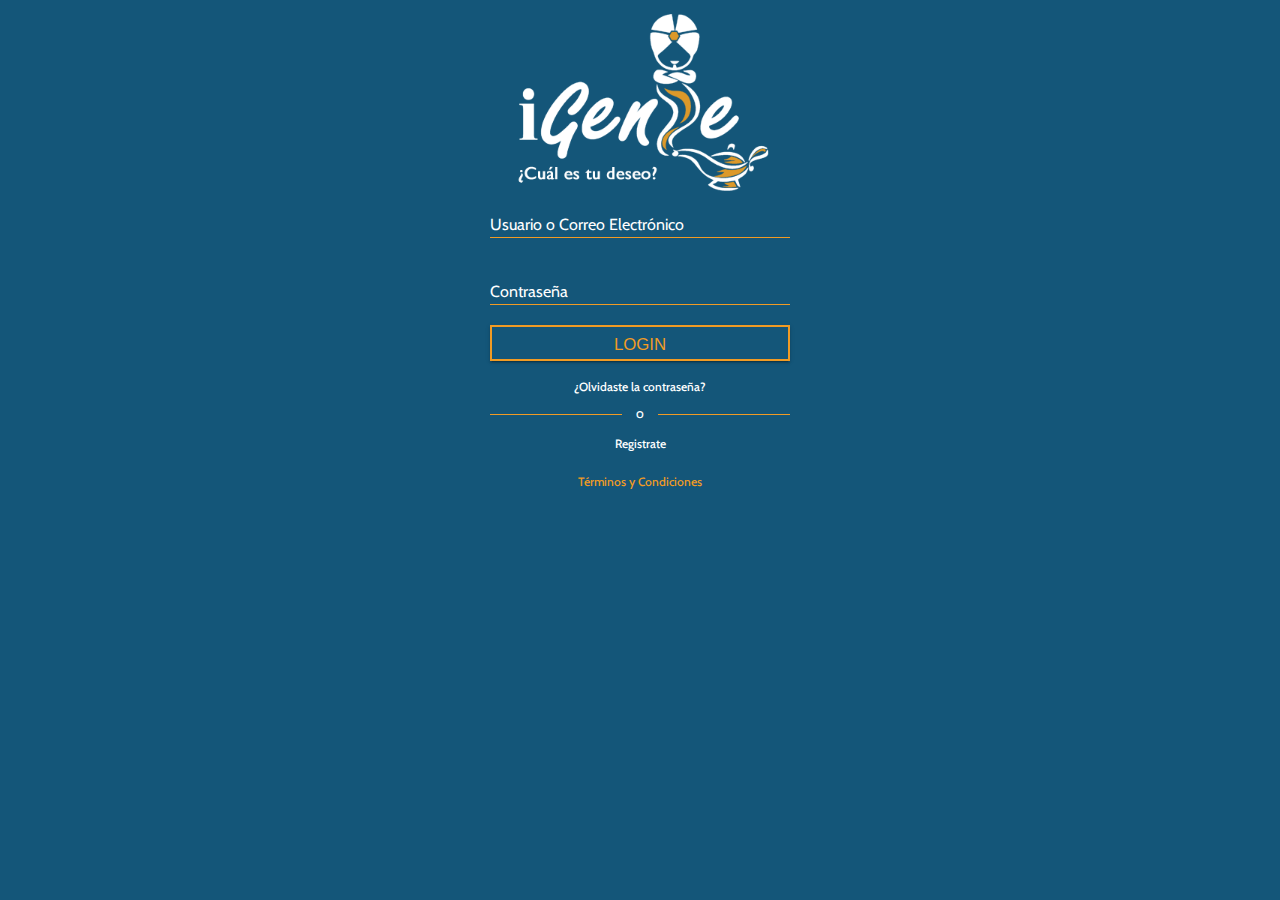
<file: index.html>
<!DOCTYPE html>
<html>
    <head>
        <meta charset="utf-8">
        <meta http-equiv="X-UA-Compatible" content="IE=edge">
        <meta name="viewport" content="width=device-width, initial-scale=1.0">
        <link rel="stylesheet" href="css/material.min.css">
        <link rel="stylesheet" href="https://fonts.googleapis.com/css?family=Cabin:400,500,700|Montserrat:400,500,700">
        <link rel="stylesheet" type="text/css" href="css/style.css">
        <title>iGenie - Login</title>
    </head>
    <body class="app-bg">
        <div class="app app-login-layout">
            <header>
                <div class="img-wrap">
                    <img class="main-logo" src="images/logo.png"/>
                </div>
            </header>
            <!--<div class="slogan-wrap">
                <div class="container">
                    <div class="slogan-shape">
                        <span>¡Pide tú deseo!</span>
                    </div>
                </div>
            </div>-->
            <main class="login-form-wrap">
                <!-- Login Form section -->
                <form action="#">
                    <div class="mdl-textfield mdl-js-textfield mdl-textfield--floating-label">
                        <input class="mdl-textfield__input" type="text" id="input_usuario">
                        <label class="special-label mdl-textfield__label" for="input_usuario">Usuario o Correo Electrónico</label>
                    </div>
                    <div class="mdl-textfield mdl-js-textfield mdl-textfield--floating-label">
                        <input class="mdl-textfield__input" type="text" id="input_pass">
                        <label class="special-label mdl-textfield__label" for="input_pass">Contraseña</label>
                    </div>
                    <!-- Login Button -->
                    <button class="mdl-button mdl-js-button mdl-button--raised mdl-js-ripple-effect">
                        LOGIN
                    </button>
                </form>
                <div class="register-wrap">
                    <a href="forget-pass.html">¿Olvidaste la contraseña?</a>
                    <div class="o-wrap">
                        <hr/>
                        <div class="span-wrap">
                            <span>o</span>
                        </div>
                    </div>
                    <a href="register.html">Registrate</a>
                </div>
                <div class="terms-wrap">
                    <a href="terms.html">Términos y Condiciones</a>
                </div>
            </main>
        </div>
    </body>
    <script src="js/material.min.js"></script>
    <script src="js/app.js"></script>
</html>
</file>
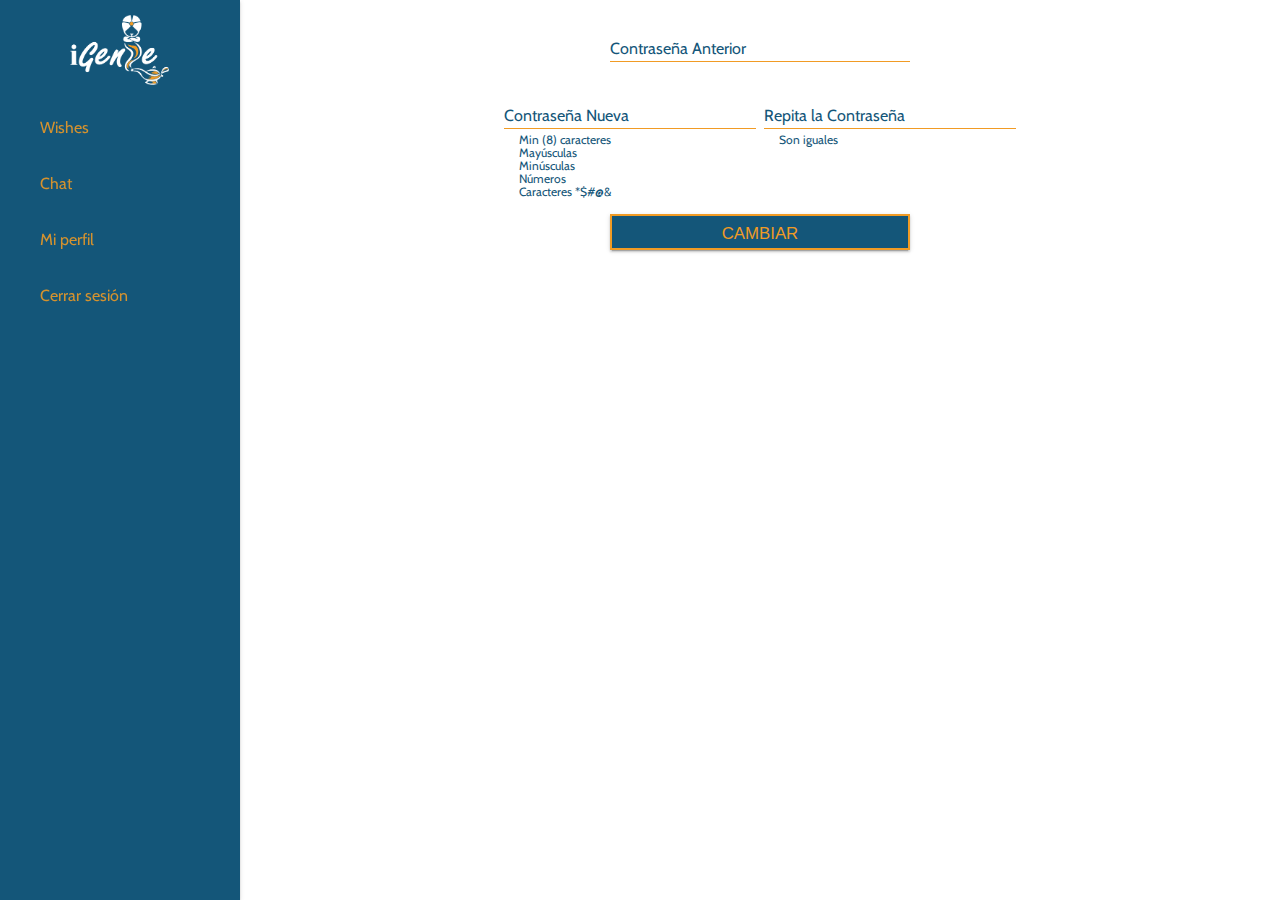
<file: change-pass.html>
<!DOCTYPE html>
<html>
    <head>
        <meta charset="utf-8">
        <meta http-equiv="X-UA-Compatible" content="IE=edge">
        <meta name="viewport" content="width=device-width, initial-scale=1.0">
        <link rel="stylesheet" href="css/material.min.css">
        <link rel="stylesheet" href="https://fonts.googleapis.com/css?family=Cabin:400,500,700|Montserrat:400,500,700">
        <link rel="stylesheet" href="https://use.fontawesome.com/releases/v5.0.13/css/all.css" integrity="sha384-DNOHZ68U8hZfKXOrtjWvjxusGo9WQnrNx2sqG0tfsghAvtVlRW3tvkXWZh58N9jp" crossorigin="anonymous">
        <link rel="stylesheet" type="text/css" href="css/style.css">
        <title>iGenie - Cambiar contraseña</title>
    </head>
    <body>
        <!-- Always shows a header, even in smaller screens. -->
        <div class="mdl-layout mdl-js-layout mdl-layout--fixed-header mdl-layout--fixed-drawer">
            <header class="mdl-layout__header mdl-layout--small-screen-only">
                <div class="mdl-layout__header-row">
                    <!-- Title -->
                    <span class="mdl-layout-title mdl-layout--small-screen-only">
                        <span>Cambiar contraseña</span>
                    </span>
                </div>
            </header>
            <div class="mdl-layout__drawer">
                <nav class="mdl-navigation">
                    <div class="nav-logo">
                        <img src="images/white_logo_300px.png">
                    </div>
                    <a class="mdl-navigation__link" href="services.html">Wishes</a>
                    <a class="mdl-navigation__link" href="services.html">Chat</a>
                    <a class="mdl-navigation__link" href="perfil.html">Mi perfil</a>
                    <a class="mdl-navigation__link" href="services.html">Cerrar sesión</a>
                </nav>
            </div>
            <main class="mdl-layout__content">
                <div class="page-content dark">
                    <form action="#" class="register-form-wrap-dark padding-top-15">
                        <div class="mdl-grid mdl-grid--no-spacing">
                            <div class="mdl-cell mdl-cell--4-col-desktop mdl-cell--12-col-tablet mdl-cell--12-col-phone mdl-cell--4-offset-desktop">
                                <div class="mdl-textfield mdl-js-textfield mdl-textfield--floating-label">
                                    <input class="mdl-textfield__input" type="text" id="input_pass_last">
                                    <label class="special-label mdl-textfield__label" for="input_pass_last">Contraseña Anterior</label>
                                </div>
                            </div>
                        </div>
                        <div class="mdl-grid mdl-grid--no-spacing">
                            <div class="mdl-cell mdl-cell--3-col-desktop mdl-cell--12-col-tablet mdl-cell--12-col-phone mdl-cell--3-offset-desktop">
                                <div class="mdl-textfield mdl-js-textfield mdl-textfield--floating-label">
                                    <input class="mdl-textfield__input" type="text" id="input_pass">
                                    <label class="special-label mdl-textfield__label" for="input_pass">Contraseña Nueva</label>
                                </div>
                                <div class="mdl-hint-dynamic">
                                    <ul>
                                        <li class="pass-length"><i class="fas fa-times"></i> Min (8) caracteres</li>
                                        <li class="pass-upper"><i class="fas fa-times"></i> Mayúsculas</li>
                                        <li class="pass-lower"><i class="fas fa-times"></i> Minúsculas</li>
                                        <li class="pass-number"><i class="fas fa-times"></i> Números</li>
                                        <li class="pass-char"><i class="fas fa-times"></i> Caracteres *$#@&</li>
                                    </ul>
                                </div>
                            </div>
                            <div class="mdl-cell mdl-cell--3-col-desktop mdl-cell--12-col-tablet mdl-cell--12-col-phone">
                                <div class="mdl-textfield mdl-js-textfield mdl-textfield--floating-label">
                                    <input class="mdl-textfield__input" type="text" id="input_pass_rep">
                                    <label class="special-label mdl-textfield__label" for="input_pass_rep">Repita la Contraseña</label>
                                </div>
                                <div class="mdl-hint-dynamic">
                                    <ul>
                                        <li class="pass-same"><i class="fas fa-times"></i> Son iguales</li>
                                    </ul>
                                </div>
                            </div>
                        </div>
                        <div class="mdl-grid">
                            <div class="button-wrap mdl-cell mdl-cell--4-col-desktop mdl-cell--4-offset-desktop mdl-cell--12-col-phone">
                                <!-- Login Button -->
                                <button type="submit" class="mdl-button mdl-js-button mdl-button--raised mdl-js-ripple-effect">
                                    CAMBIAR
                                </button>
                            </div>
                        </div>
                    </form>
                </div>
            </main>
        </div>
    </body>
    <script src="http://code.jquery.com/jquery-3.3.1.min.js"></script>
    <script src="js/material.min.js"></script>
    <script src="js/app.js"></script>
</html>
</file>
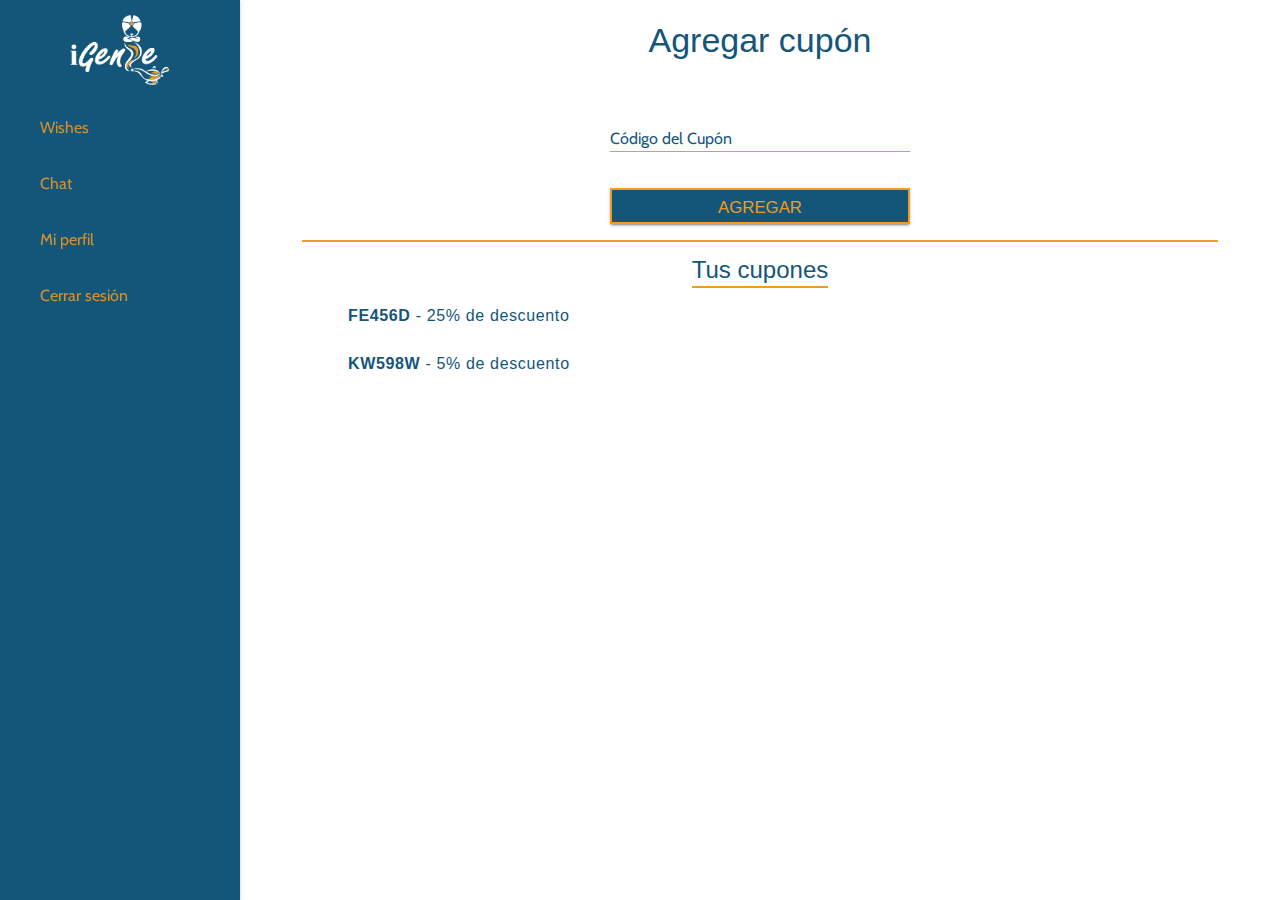
<file: coupon.html>
<!DOCTYPE html>
<html>
    <head>
        <meta charset="utf-8">
        <meta http-equiv="X-UA-Compatible" content="IE=edge">
        <meta name="viewport" content="width=device-width, initial-scale=1.0">
        <link rel="stylesheet" href="css/material.min.css">
        <link rel="stylesheet" href="https://fonts.googleapis.com/css?family=Cabin:400,500,700|Montserrat:400,500,700">
        <link rel="stylesheet" href="https://use.fontawesome.com/releases/v5.0.13/css/all.css" integrity="sha384-DNOHZ68U8hZfKXOrtjWvjxusGo9WQnrNx2sqG0tfsghAvtVlRW3tvkXWZh58N9jp" crossorigin="anonymous">
        <link rel="stylesheet" type="text/css" href="css/style.css">
        <title>iGenie - Agregar cupón</title>
    </head>
    <body>
        <!-- Always shows a header, even in smaller screens. -->
        <div class="mdl-layout mdl-js-layout mdl-layout--fixed-header mdl-layout--fixed-drawer">
            <header class="mdl-layout__header mdl-layout--small-screen-only">
                <div class="mdl-layout__header-row">
                    <!-- Title -->
                    <span class="mdl-layout-title mdl-layout--small-screen-only">
                        <span>Agregar cupón</span>
                    </span>
                </div>
            </header>
            <div class="mdl-layout__drawer">
                <nav class="mdl-navigation">
                    <div class="nav-logo">
                        <img src="images/white_logo_300px.png">
                    </div>
                    <a class="mdl-navigation__link" href="services.html">Wishes</a>
                    <a class="mdl-navigation__link" href="services.html">Chat</a>
                    <a class="mdl-navigation__link" href="perfil.html">Mi perfil</a>
                    <a class="mdl-navigation__link" href="services.html">Cerrar sesión</a>
                </nav>
            </div>
            <main class="mdl-layout__content">
                <div class="page-content dark">
                    <h3 class="text-center mdl-layout--large-screen-only blue">Agregar cupón</h3>
                    <form action="#" class="register-form-wrap-dark padding-top-15">
                        <div class="mdl-grid mdl-grid--no-spacing">
                            <div class="mdl-cell mdl-cell--4-col-desktop mdl-cell--12-col-tablet mdl-cell--12-col-phone mdl-cell--4-offset-desktop">
                                <div class="mdl-textfield mdl-js-textfield mdl-textfield--floating-label">
                                    <input class="mdl-textfield__input" type="text" id="input_coupon">
                                    <label class="special-label mdl-textfield__label" for="input_coupon">Código del Cupón</label>
                                </div>
                            </div>
                        </div>
                        <div class="mdl-grid">
                            <div class="button-wrap mdl-cell mdl-cell--4-col-desktop mdl-cell--4-offset-desktop mdl-cell--12-col-phone">
                                <!-- Login Button -->
                                <button type="submit" class="mdl-button mdl-js-button mdl-button--raised mdl-js-ripple-effect">
                                    Agregar
                                </button>
                            </div>
                        </div>
                    </form>
                    <div class="mdl-grid coupon-grid">
                        <h4 class="text-center">Tus cupones</h4>
                        <div class="mdl-list no-padding">
                            <a class="mdl-list__item" href="pay_method.html">
                                <span class="mdl-list__item-primary-content">
                                    <i class="fas fa-tag"></i>
                                    <span> <strong>FE456D</strong> - 25% de descuento</span>
                                </span>
                            </a>
                            <a class="mdl-list__item" href="pay_method.html">
                                <span class="mdl-list__item-primary-content">
                                    <i class="fas fa-tag"></i>
                                    <span> <strong>KW598W</strong> - 5% de descuento</span>
                                </span>
                            </a>
                        </div>
                    </div>
                </div>
            </main>
        </div>
    </body>
    <script src="http://code.jquery.com/jquery-3.3.1.min.js"></script>
    <script src="js/material.min.js"></script>
    <script src="js/input_checker.js"></script>
</html>
</file>
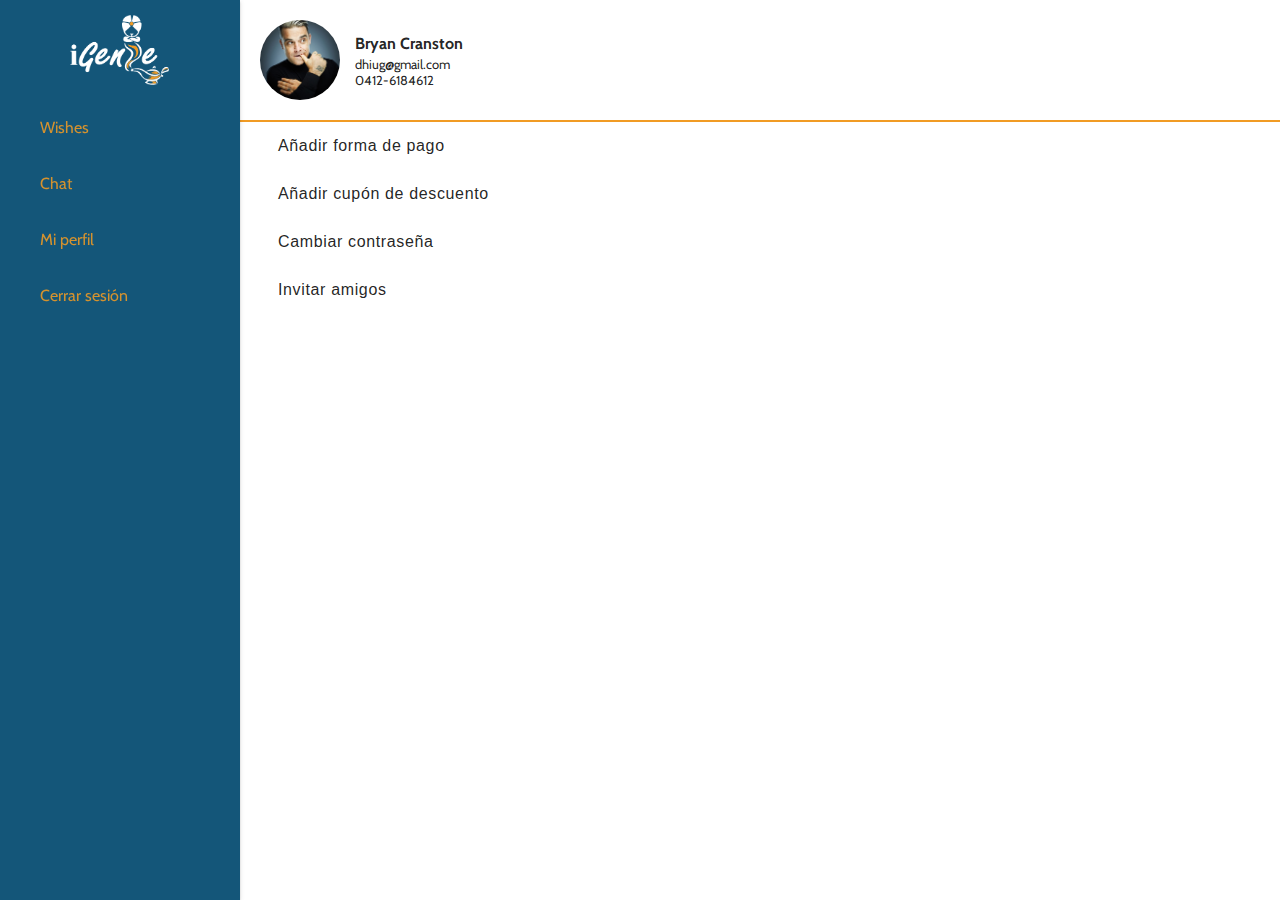
<file: perfil.html>
<!DOCTYPE html>
<html>
    <head>
        <meta charset="utf-8">
        <meta http-equiv="X-UA-Compatible" content="IE=edge">
        <meta name="viewport" content="width=device-width, initial-scale=1.0">
        <link rel="stylesheet" href="css/material.min.css">
        <link rel="stylesheet" href="https://use.fontawesome.com/releases/v5.0.13/css/all.css" integrity="sha384-DNOHZ68U8hZfKXOrtjWvjxusGo9WQnrNx2sqG0tfsghAvtVlRW3tvkXWZh58N9jp" crossorigin="anonymous">
        <link rel="stylesheet" href="https://fonts.googleapis.com/css?family=Cabin:400,500,700|Montserrat:400,500,700">
        <link rel="stylesheet" type="text/css" href="css/style.css">
        <title>iGenie - Mi perfil</title>
    </head>
    <body>
        <!-- Always shows a header, even in smaller screens. -->
        <div class="mdl-layout mdl-js-layout mdl-layout--fixed-header mdl-layout--fixed-drawer">
            <header class="mdl-layout__header mdl-layout--small-screen-only">
                <div class="mdl-layout__header-row">
                    <!-- Title -->
                    <span class="mdl-layout-title mdl-layout--small-screen-only">
                        <span>Mi Perfil</span>
                    </span>
                </div>
            </header>
            <div class="mdl-layout__drawer">
                <nav class="mdl-navigation">
                    <div class="nav-logo">
                        <img src="images/white_logo_300px.png">
                    </div>
                    <a class="mdl-navigation__link" href="services.html">Wishes</a>
                    <a class="mdl-navigation__link" href="services.html">Chat</a>
                    <a class="mdl-navigation__link" href="perfil.html">Mi perfil</a>
                    <a class="mdl-navigation__link" href="services.html">Cerrar sesión</a>
                </nav>
            </div>
            <main class="mdl-layout__content">
                <div class="page-content">
                    <div class="user-wrap">
                        <img src="images/user.jpg" class="perfil-image"/>
                        <div class="text-wrap">
                            <p class="main-text">Bryan Cranston</p>
                            <p class="sub-text">dhiug@gmail.com</p>
                            <p class="sub-text">0412-6184612</p>
                        </div>
                    </div>
                    <!--List items-->
                    <div class="demo-list-action mdl-list no-padding">
                        <a class="mdl-list__item" href="pay_method.html">
                            <span class="mdl-list__item-primary-content">
                                <i class="fas fa-credit-card"></i>
                                <span>Añadir forma de pago</span>
                            </span>
                            <span class="mdl-list__item-secondary-action">
                                <i class="fas fa-chevron-right"></i>
                            </span>
                        </a>
                        <a class="mdl-list__item" href="coupon.html">
                            <span class="mdl-list__item-primary-content">
                                <i class="fas fa-tag"></i>
                                <span>Añadir cupón de descuento</span>
                            </span>
                            <span class="mdl-list__item-secondary-action">
                                <i class="fas fa-chevron-right"></i>
                            </span>
                        </a>
                        <a class="mdl-list__item" href="change-pass.html">
                            <span class="mdl-list__item-primary-content">
                                <i class="fas fa-lock"></i>
                                <span>Cambiar contraseña</span>
                            </span>
                            <span class="mdl-list__item-secondary-action">
                                <i class="fas fa-chevron-right"></i>
                            </span>
                        </a>
                        <a class="mdl-list__item" href="share.html">
                            <span class="mdl-list__item-primary-content">
                                <i class="fas fa-share-alt"></i>
                                <span>Invitar amigos</span>
                            </span>
                            <span class="mdl-list__item-secondary-action">
                                <i class="fas fa-chevron-right"></i>
                            </span>
                        </a>
                    </div>
                </div>
            </main>
        </div>
    </body>
    <script src="js/material.min.js"></script>
</html>
</file>
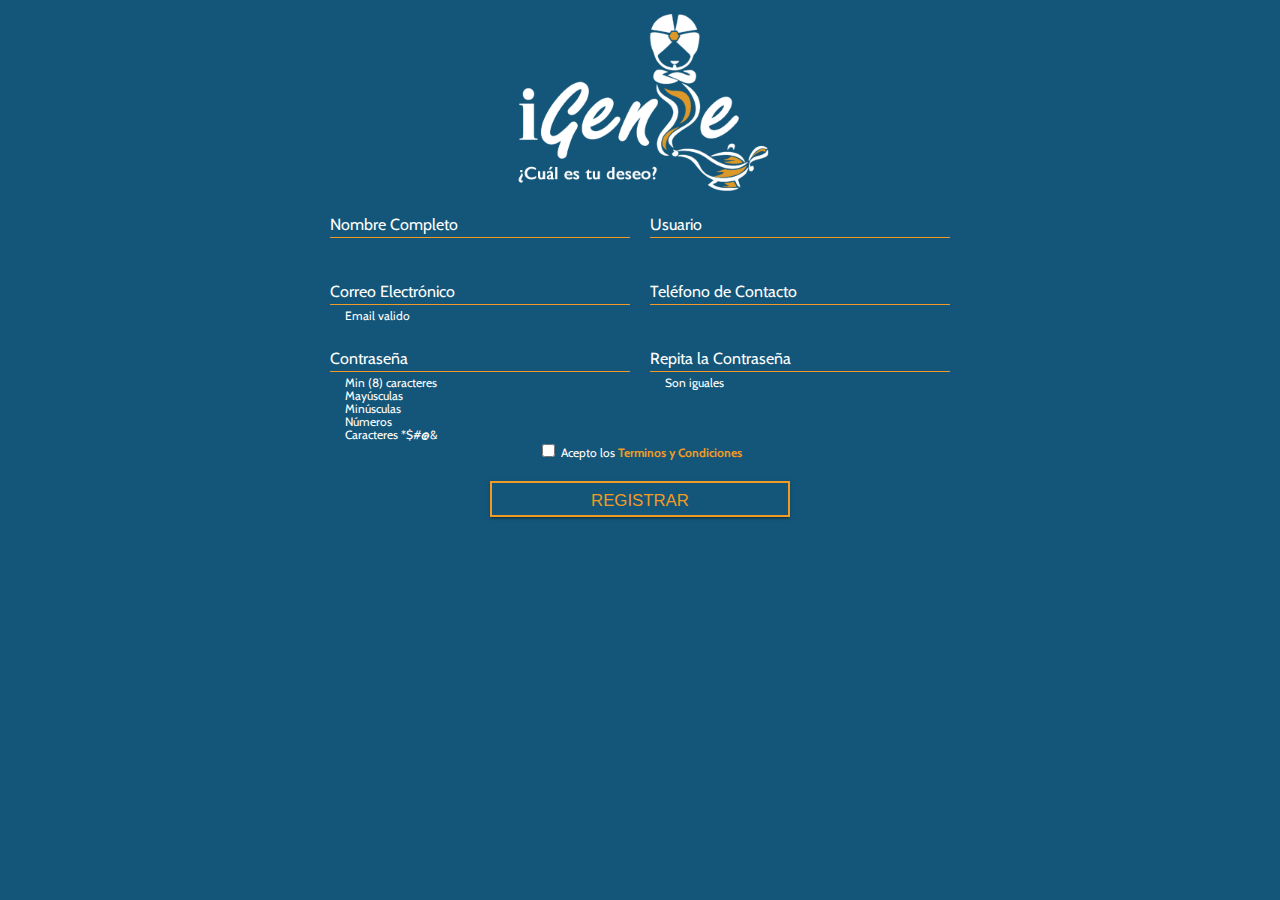
<file: register.html>
<!DOCTYPE html>
<html>
    <head>
        <meta charset="utf-8">
        <meta http-equiv="X-UA-Compatible" content="IE=edge">
        <meta name="viewport" content="width=device-width, initial-scale=1.0">
        <link rel="stylesheet" href="css/material.min.css">
        <link rel="stylesheet" href="https://fonts.googleapis.com/css?family=Cabin:400,500,700|Montserrat:400,500,700">
        <link rel="stylesheet" href="https://use.fontawesome.com/releases/v5.0.13/css/all.css" integrity="sha384-DNOHZ68U8hZfKXOrtjWvjxusGo9WQnrNx2sqG0tfsghAvtVlRW3tvkXWZh58N9jp" crossorigin="anonymous">
        <link rel="stylesheet" type="text/css" href="css/style.css">
        <title>iGenie - Registro</title>
    </head>
    <body class="app-bg">
        <div class="app app-login-layout">
            <header>
                <div class="img-wrap">
                    <img class="main-logo" src="images/logo.png"/>
                </div>
            </header>
            <form action="#" id="submit-form" class="register-form-wrap">
                <div class="mdl-grid mdl-grid--no-spacing">
                    <div class="mdl-cell mdl-cell--3-col-desktop mdl-cell--12-col-tablet mdl-cell--12-col-phone mdl-cell--3-offset-desktop">
                        <div class="mdl-textfield mdl-js-textfield mdl-textfield--floating-label">
                            <input class="mdl-textfield__input" type="text" id="input_nombre">
                            <label class="special-label mdl-textfield__label" for="input_nombre">Nombre Completo</label>
                        </div>
                    </div>
                    <div class="mdl-cell mdl-cell--3-col-desktop mdl-cell--12-col-tablet mdl-cell--12-col-phone">
                        <div class="mdl-textfield mdl-js-textfield mdl-textfield--floating-label">
                            <input class="mdl-textfield__input" type="text" id="input_usuario">
                            <label class="special-label mdl-textfield__label" for="input_usuario">Usuario</label>
                        </div>
                    </div>
                </div>
                <div class="mdl-grid mdl-grid--no-spacing">
                    <div class="mdl-cell mdl-cell--3-col-desktop mdl-cell--12-col-tablet mdl-cell--12-col-phone mdl-cell--3-offset-desktop">
                        <div class="mdl-textfield mdl-js-textfield mdl-textfield--floating-label">
                            <input class="mdl-textfield__input" type="email" id="input_email">
                            <label class="special-label mdl-textfield__label" for="input_email">Correo Electrónico</label>
                        </div>
                        <div class="mdl-hint-dynamic">
                            <ul>
                                <li class="email-check"><i class="fas fa-times"></i> Email valido</li>
                            </ul>
                        </div>
                    </div>
                    <div class="mdl-cell mdl-cell--3-col-desktop mdl-cell--12-col-tablet mdl-cell--12-col-phone">
                        <div class="mdl-textfield mdl-js-textfield mdl-textfield--floating-label">
                            <input class="mdl-textfield__input" type="text" id="input_telefono">
                            <label class="special-label mdl-textfield__label" for="input_telefono">Teléfono de Contacto</label>
                        </div>
                    </div>
                </div>
                <div class="mdl-grid mdl-grid--no-spacing">
                    <div class="mdl-cell mdl-cell--3-col-desktop mdl-cell--12-col-tablet mdl-cell--12-col-phone mdl-cell--3-offset-desktop">
                        <div class="mdl-textfield mdl-js-textfield mdl-textfield--floating-label">
                            <input class="mdl-textfield__input" type="password" id="input_password">
                            <label class="special-label mdl-textfield__label" for="input_password">Contraseña</label>
                        </div>
                        <div class="mdl-hint-dynamic">
                            <ul>
                                <li class="password-length"><i class="fas fa-times"></i> Min (8) caracteres</li>
                                <li class="password-upper"><i class="fas fa-times"></i> Mayúsculas</li>
                                <li class="password-lower"><i class="fas fa-times"></i> Minúsculas</li>
                                <li class="password-number"><i class="fas fa-times"></i> Números</li>
                                <li class="password-character"><i class="fas fa-times"></i> Caracteres *$#@&</li>
                            </ul>
                        </div>
                    </div>
                    <div class="mdl-cell mdl-cell--3-col-desktop mdl-cell--12-col-tablet mdl-cell--12-col-phone">
                        <div class="mdl-textfield mdl-js-textfield mdl-textfield--floating-label">
                            <input class="mdl-textfield__input" type="password" id="input_password_again">
                            <label class="special-label mdl-textfield__label" for="input_password_again">Repita la Contraseña</label>
                        </div>
                        <div class="mdl-hint-dynamic">
                            <ul>
                                <li class="same-password"><i class="fas fa-times"></i> Son iguales</li>
                            </ul>
                        </div>
                    </div>
                </div>
                <div class="mdl-grid mdl-grid--no-spacing">
                    <div class="terms-wrap mdl-cell mdl-cell--4-col-desktop mdl-cell--4-offset-desktop mdl-cell--12-col-phone">
                        <label class="mdl-checkbox" for="terminos">
                            <input type="checkbox" id="terms" class="mdl-checkbox__input">
                            <span class="mdl-checkbox__label">Acepto los <a href="#">Terminos y Condiciones</a></span>
                        </label>
                    </div>
                </div>
                <div class="mdl-grid">
                    <div class="button-wrap mdl-cell mdl-cell--4-col-desktop mdl-cell--4-offset-desktop mdl-cell--12-col-phone">
                        <!-- Login Button -->
                        <button type="submit" id="send-button" class="mdl-button mdl-js-button mdl-button--raised mdl-js-ripple-effect">
                            REGISTRAR
                        </button>
                    </div>
                </div>
            </form>
        </div>
    </body>
    <script src="http://code.jquery.com/jquery-3.3.1.min.js"></script>
    <script src="js/material.min.js"></script>
    <script src="js/input_checker.js"></script>
</html>
</file>
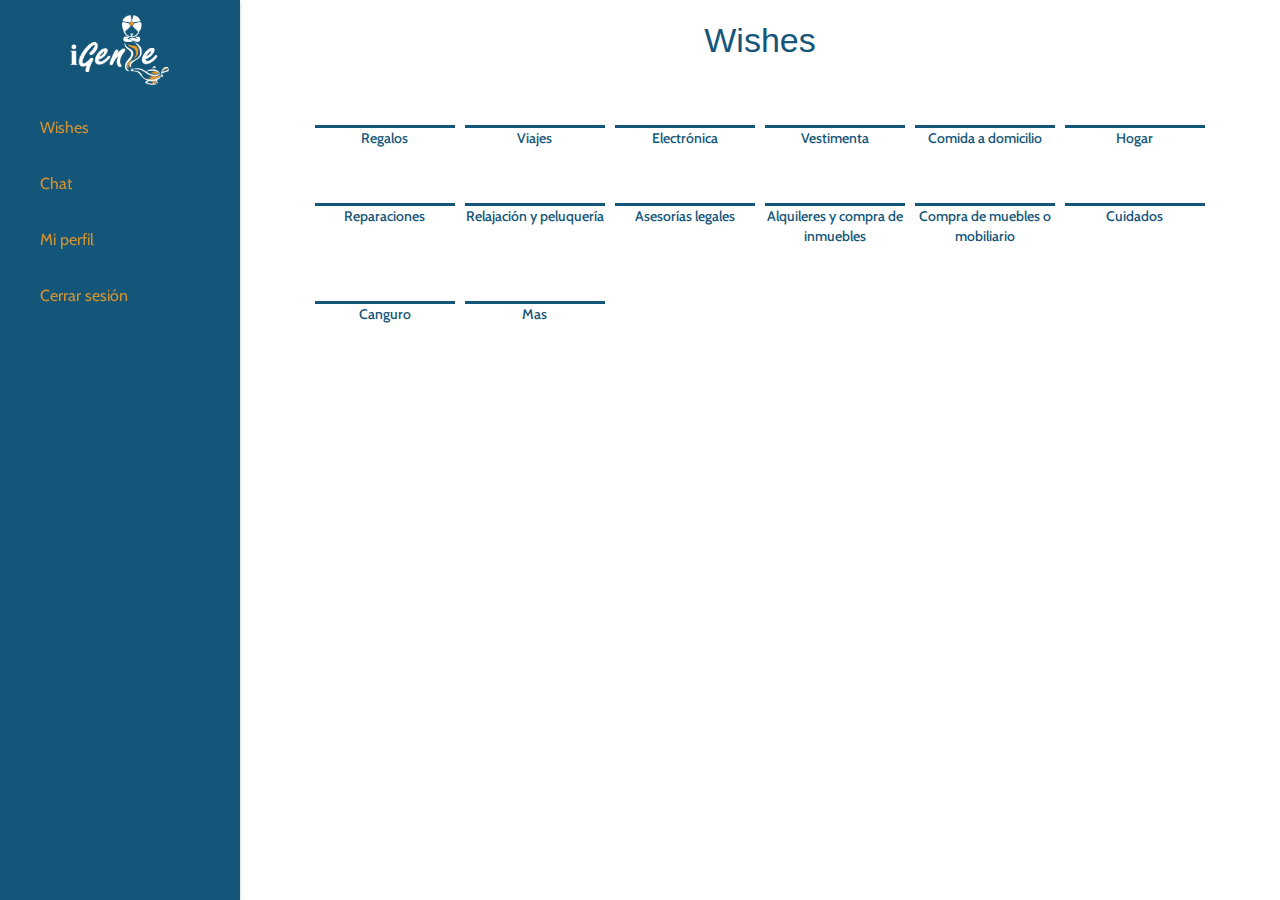
<file: services.html>
<!DOCTYPE html>
<html>
    <head>
        <meta charset="utf-8">
        <meta http-equiv="X-UA-Compatible" content="IE=edge">
        <meta name="viewport" content="width=device-width, initial-scale=1.0">
        <link rel="stylesheet" href="css/material.min.css">
        <link rel="stylesheet" href="https://use.fontawesome.com/releases/v5.0.13/css/all.css" integrity="sha384-DNOHZ68U8hZfKXOrtjWvjxusGo9WQnrNx2sqG0tfsghAvtVlRW3tvkXWZh58N9jp" crossorigin="anonymous">
        <link rel="stylesheet" href="https://fonts.googleapis.com/css?family=Cabin:400,500,700|Montserrat:400,500,700">
        <link rel="stylesheet" type="text/css" href="css/style.css">
        <title>iGenie</title>
    </head>
    <body>
        <!-- Always shows a header, even in smaller screens. -->
        <div class="mdl-layout mdl-js-layout mdl-layout--fixed-header mdl-layout--fixed-drawer">
            <header class="mdl-layout__header mdl-layout--small-screen-only">
                <div class="mdl-layout__header-row">
                    <!-- Title -->
                    <span class="mdl-layout-title mdl-layout--small-screen-only">
                        <img src="images/menu-logo.png"/>
                    </span>
                </div>
            </header>
            <div class="mdl-layout__drawer">
                <nav class="mdl-navigation">
                    <div class="nav-logo">
                        <img src="images/white_logo_300px.png">
                    </div>
                    <a class="mdl-navigation__link" href="services.html">Wishes</a>
                    <a class="mdl-navigation__link" href="services.html">Chat</a>
                    <a class="mdl-navigation__link" href="perfil.html">Mi perfil</a>
                    <a class="mdl-navigation__link" href="services.html">Cerrar sesión</a>
                </nav>
            </div>
            <main class="mdl-layout__content">
                <div class="page-content dark">
                    <h3 class="text-center mdl-layout--large-screen-only blue">Wishes</h3>
                    <div class="mdl-grid mdl-grid--no-spacing services-grid">
                        <a class="mdl-cell mdl-cell--2-col-desktop mdl-cell--2-col-tablet mdl-cell--4-col-phone">
                            <div class="box">
                                <i class="fas fa-gift"></i>
                                <span>Regalos</span>
                            </div>
                        </a>
                        <a class="mdl-cell mdl-cell--2-col-desktop mdl-cell--2-col-tablet mdl-cell--4-col-phone">
                            <div class="box">
                                <i class="fas fa-plane"></i>
                                <span>Viajes</span>
                            </div>
                        </a>
                        <a class="mdl-cell mdl-cell--2-col-desktop mdl-cell--2-col-tablet mdl-cell--4-col-phone">
                            <div class="box">
                                <i class="fas fa-laptop"></i>
                                <span>Electrónica</span>
                            </div>
                        </a>
                        <a class="mdl-cell mdl-cell--2-col-desktop mdl-cell--2-col-tablet mdl-cell--4-col-phone">
                            <div class="box">
                                <i class="fas fa-tshirt"></i>
                                <span>Vestimenta</span>
                            </div>
                        </a>
                        <a class="mdl-cell mdl-cell--2-col-desktop mdl-cell--2-col-tablet mdl-cell--4-col-phone">
                            <div class="box">
                                <i class="fas fa-utensils"></i>
                                <span>Comida a domicilio</span>
                            </div>
                        </a>
                        <a class="mdl-cell mdl-cell--2-col-desktop mdl-cell--2-col-tablet mdl-cell--4-col-phone">
                            <div class="box">
                                <i class="fas fa-home"></i>
                                <span>Hogar</span>
                            </div>
                        </a>
                        <a class="mdl-cell mdl-cell--2-col-desktop mdl-cell--2-col-tablet mdl-cell--4-col-phone">
                            <div class="box">
                                <i class="fas fa-wrench"></i>
                                <span>Reparaciones</span>
                            </div>
                        </a>
                        <a class="mdl-cell mdl-cell--2-col-desktop mdl-cell--2-col-tablet mdl-cell--4-col-phone">
                            <div class="box">
                                <i class="fas fa-heart"></i>
                                <span>Relajación y peluquería</span>
                            </div>
                        </a>
                        <a class="mdl-cell mdl-cell--2-col-desktop mdl-cell--2-col-tablet mdl-cell--4-col-phone">
                            <div class="box">
                                <i class="fas fa-balance-scale"></i>
                                <span>Asesorías legales</span>
                            </div>
                        </a>
                        <a class="mdl-cell mdl-cell--2-col-desktop mdl-cell--2-col-tablet mdl-cell--4-col-phone">
                            <div class="box">
                                <i class="fas fa-warehouse"></i>
                                <span>Alquileres y compra de inmuebles</span>
                            </div>
                        </a>
                        <a class="mdl-cell mdl-cell--2-col-desktop mdl-cell--2-col-tablet mdl-cell--4-col-phone">
                            <div class="box">
                                <i class="fas fa-couch"></i>
                                <span>Compra de muebles o mobiliario</span>
                            </div>
                        </a>
                        <a class="mdl-cell mdl-cell--2-col-desktop mdl-cell--2-col-tablet mdl-cell--4-col-phone">
                            <div class="box">
                                <i class="fas fa-user-md"></i>
                                <span>Cuidados</span>
                            </div>
                        </a>
                        <a class="mdl-cell mdl-cell--2-col-desktop mdl-cell--2-col-tablet mdl-cell--4-col-phone">
                            <div class="box">
                                <i class="fas fa-child"></i>
                                <span>Canguro</span>
                            </div>
                        </a>
                        <a class="mdl-cell mdl-cell--2-col-desktop mdl-cell--2-col-tablet mdl-cell--4-col-phone">
                            <div class="box">
                                <i class="fas fa-plus"></i>
                                <span>Mas</span>
                            </div>
                        </a>
                    </div>
                </div>
            </main>
        </div>
    </body>
    <script src="js/material.min.js"></script>
    <script src="js/app.js"></script>
</html>
</file>
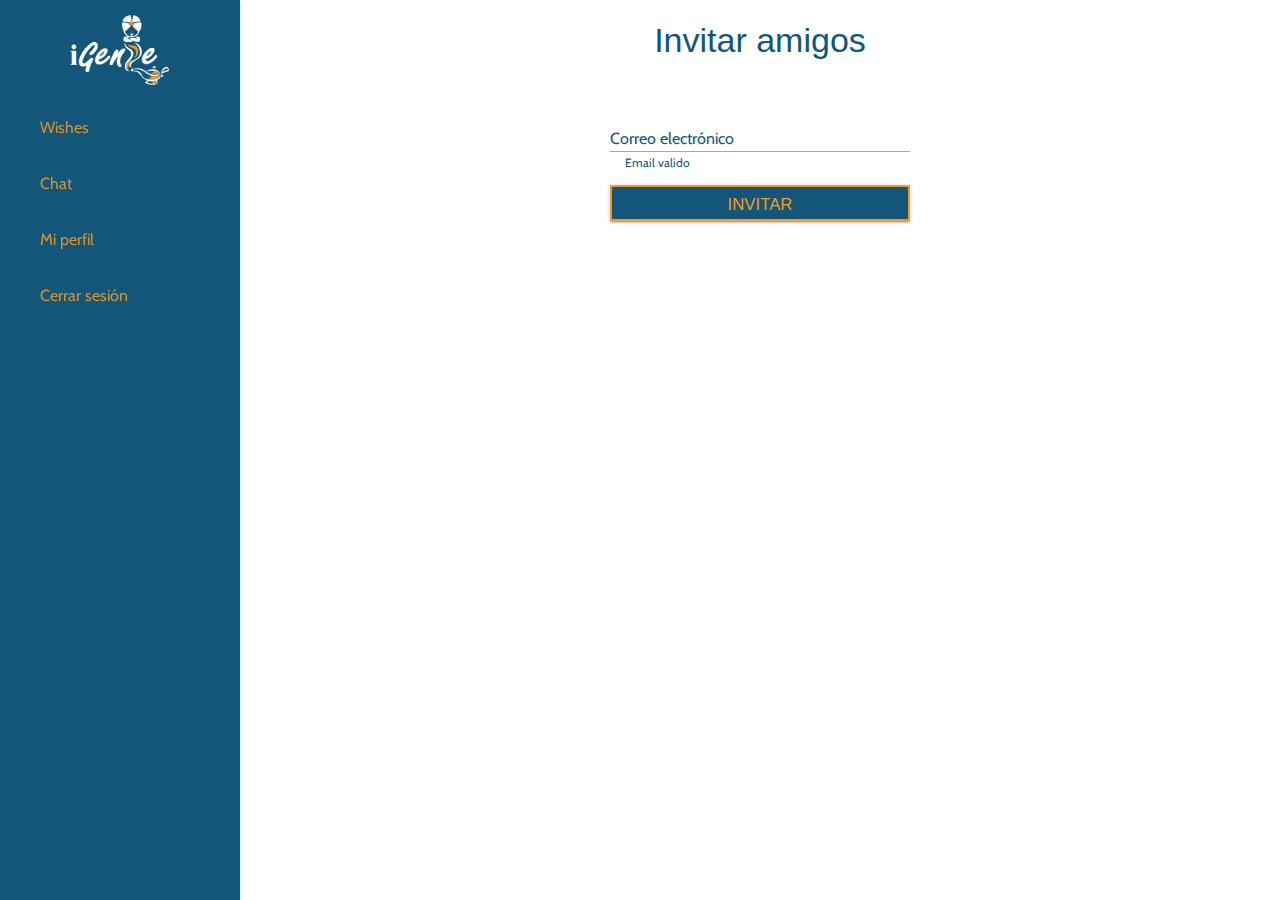
<file: share.html>
<!DOCTYPE html>
<html>
    <head>
        <meta charset="utf-8">
        <meta http-equiv="X-UA-Compatible" content="IE=edge">
        <meta name="viewport" content="width=device-width, initial-scale=1.0">
        <link rel="stylesheet" href="css/material.min.css">
        <link rel="stylesheet" href="https://fonts.googleapis.com/css?family=Cabin:400,500,700|Montserrat:400,500,700">
        <link rel="stylesheet" href="https://use.fontawesome.com/releases/v5.0.13/css/all.css" integrity="sha384-DNOHZ68U8hZfKXOrtjWvjxusGo9WQnrNx2sqG0tfsghAvtVlRW3tvkXWZh58N9jp" crossorigin="anonymous">
        <link rel="stylesheet" type="text/css" href="css/style.css">
        <title>iGenie - Invitar amigos</title>
    </head>
    <body>
        <!-- Always shows a header, even in smaller screens. -->
        <div class="mdl-layout mdl-js-layout mdl-layout--fixed-header mdl-layout--fixed-drawer">
            <header class="mdl-layout__header mdl-layout--small-screen-only">
                <div class="mdl-layout__header-row">
                    <!-- Title -->
                    <span class="mdl-layout-title mdl-layout--small-screen-only">
                        <span>Invitar amigos</span>
                    </span>
                </div>
            </header>
            <div class="mdl-layout__drawer">
                <nav class="mdl-navigation">
                    <div class="nav-logo">
                        <img src="images/white_logo_300px.png">
                    </div>
                    <a class="mdl-navigation__link" href="services.html">Wishes</a>
                    <a class="mdl-navigation__link" href="services.html">Chat</a>
                    <a class="mdl-navigation__link" href="perfil.html">Mi perfil</a>
                    <a class="mdl-navigation__link" href="services.html">Cerrar sesión</a>
                </nav>
            </div>
            <main class="mdl-layout__content">
                <div class="page-content dark">
                    <h3 class="text-center mdl-layout--large-screen-only blue">Invitar amigos</h3>
                    <form action="#" class="register-form-wrap-dark padding-top-15">
                        <div class="mdl-grid mdl-grid--no-spacing">
                            <div class="mdl-cell mdl-cell--4-col-desktop mdl-cell--12-col-tablet mdl-cell--12-col-phone mdl-cell--4-offset-desktop">
                                <div class="mdl-textfield mdl-js-textfield mdl-textfield--floating-label">
                                    <input class="mdl-textfield__input" type="email" id="input_email">
                                    <label class="special-label mdl-textfield__label" for="input_email">Correo electrónico</label>
                                </div>
                                <div class="mdl-hint-dynamic">
                                    <ul>
                                        <li class="email-check"><i class="fas fa-times"></i> Email valido</li>
                                    </ul>
                                </div>
                            </div>
                        </div>
                        <div class="mdl-grid">
                            <div class="button-wrap mdl-cell mdl-cell--4-col-desktop mdl-cell--4-offset-desktop mdl-cell--12-col-phone">
                                <!-- Login Button -->
                                <button type="submit" class="mdl-button mdl-js-button mdl-button--raised mdl-js-ripple-effect">
                                    Invitar
                                </button>
                            </div>
                        </div>
                    </form>
                </div>
            </main>
        </div>
    </body>
    <script src="http://code.jquery.com/jquery-3.3.1.min.js"></script>
    <script src="js/material.min.js"></script>
    <script src="js/input_checker.js"></script>
</html>
</file>
<file: css/style.css>
html,
body{
  margin: 0;
  padding: 0;
  width: 100%;
  height: 100%;
  font-family: 'Cabin', sans-serif;
}

a {
  text-decoration: none;
  color: inherit;
}

ul,
li {
  list-style: none;
  padding: 0;
  margin: 0;
}

.no--select {
  -moz-user-select: none;
  -ms-user-select: none;
  -webkit-user-select: none;
  user-select: none;
}

h3 {
  text-align: left;
  margin-top: 20px;
  margin-bottom: 30px;
  font-weight: 500;
}

.text-center{
    text-align: center;
}

.no-padding{
    padding: 0;
}

.padding-top-15{
    padding-top: 15px;
}

.blue{
    color: #145679;/*Blue*/
}

.orange{
    color: #F19B24;/*Orange*/
}

/* MAIN styles */

body {
    font-size: 1rem;
    width: 100%;
    height: 100%;
    scroll-behavior: smooth;
}

.app-bg{
    background-color: #145679;/*Blue*/
}

/*        Login layout      */
.app-login-layout{
    position: relative;
    width: 100%;
    height: 100%;
    background-color: #145679;/*Blue*/
}

.app-login-layout header {
  position: relative;
  width: 100%;
  height: auto;
  background-color: #145679;/*Blue*/
  box-shadow: none;
  display: -webkit-box;
  display: -ms-flexbox;
  display: flex;
  overflow: hidden;
  z-index: 1;
  color: #fff;
  -webkit-user-select: none;
     -moz-user-select: none;
      -ms-user-select: none;
          user-select: none;
  -webkit-transition: background-color 250ms linear;
  transition: background-color 250ms linear;
}
/*Login Image*/
.img-wrap {
    display: block;
    margin: 1em auto 0 auto;
}

.img-wrap img {
    width: 100%;
    max-width: 300px;
    height: auto;
}

/*    Slogan     */
div.slogan-wrap{
    position: relative;
    width: 100%;
}

div.slogan-wrap .container{
    position: relative;
    margin: 0 auto;
    margin-bottom: 10px;
    margin-top: 5px;
    max-width: 300px;
    text-align: center;
}
div.slogan-wrap .container .slogan-shape{
    padding: 5px 8px;
    background-color: #F19B24;/*Orange*/
    border: 1px solid #F19B24;/*Orange*/
    border-radius: 10px 10px 10px 0;
    color: #fff;
    font-weight: bold;
    width: 105px;
    margin: 0 auto;
}

/* Login Issues*/
main.login-form-wrap{
    position: relative;
    width: 100%;
}
/*Login Form */
main.login-form-wrap form{
    position: relative;
    margin: 0 auto;
    padding: 0 8px;
    text-align: center;
    max-width: 300px;
}
main.login-form-wrap form div.mdl-textfield{
    display: block;
    width: 100%;
    position: relative;
    margin: 0 auto;
    color: #fff;
}

/*Material Design Custumization*/
main.login-form-wrap form div.mdl-textfield input.mdl-textfield__input{
  border-bottom: 1px solid #F19B24;/*Orange*/
}

.special-label:after {
  background-color: #fff !important;/*Animation color*/
}

.dark .special-label:after {
  background-color: #145679/*Blue*/ !important;/*Animation color*/
}

main.login-form-wrap form div.mdl-textfield.mdl-js-textfield.mdl-textfield--floating-label label.mdl-textfield__label{
	color: #fff;
}

main.login-form-wrap button.mdl-button{
    width: 100%;
    border: 2px solid #F19B24;/*Orange*/
    background-color: transparent;
    color: #F19B24;/*Orange*/
    font-size: 1.2em;
    border-radius: 0;
}
/*Register links*/
main.login-form-wrap div.register-wrap{
    position: relative;
    margin: 15px auto;
    padding: 0 8px;
    text-align: center;
    max-width: 300px;
}

main.login-form-wrap div.register-wrap a{
    color: #fff;
    font-size: 12px;
    position: relative;
}

main.login-form-wrap div.register-wrap div.o-wrap{
    position: relative;
    margin: 1.2em auto;
}

main.login-form-wrap div.register-wrap div.o-wrap hr{
    border-top: 1px solid #F19B24;/*Orange*/
}
main.login-form-wrap div.register-wrap div.o-wrap .span-wrap{
    position: absolute;
    margin-top: -1em;
    top: 3px;
    width: 100%;
    color: #fff;
}
main.login-form-wrap div.register-wrap div.o-wrap .span-wrap span{
    position: relative;
    padding: 5px 1em;
    background-color: #145679;/*Blue*/
    margin: 4px auto;
}
/*Terminos y condiciones link*/
main.login-form-wrap div.terms-wrap{
    position: relative;
    margin: 1.5em auto;
    padding: 0 8px;
    text-align: center;
    max-width: 300px;
    color: #F19B24;/*Orange*/
    font-size: 12px;
}

/*           Register        */
form.register-form-wrap div.mdl-grid div.mdl-textfield{
    display: block;
    position: relative;
    margin: 0 auto;
    color: #fff;
}

form.register-form-wrap div.mdl-grid div.mdl-textfield input.mdl-textfield__input{
    border-bottom: 1px solid #F19B24;/*Orange*/
}

form.register-form-wrap div.mdl-grid div.mdl-textfield.is-focused input.mdl-textfield__input:focus{
    border-bottom-color: #fff;
}

form.register-form-wrap div.mdl-grid div.mdl-textfield label.mdl-textfield__label,
main.login-form-wrap form div.mdl-textfield label.mdl-textfield__label{
    color: #fff;
}
/*          Register Button             */
form.register-form-wrap div.mdl-grid div.mdl-cell.button-wrap{
    text-align: center;
}

form.register-form-wrap div.mdl-grid div.mdl-cell.button-wrap button.mdl-button{
    width: 100%;
    max-width: 300px;
    border: 2px solid #F19B24;/*Orange*/
    background-color: transparent;
    color: #F19B24;/*Orange*/
    font-size: 1.2em;
    border-radius: 0;
}
/*     Register Terms           */
form.register-form-wrap div.mdl-grid div.mdl-cell.terms-wrap{
    text-align: center;
}
form.register-form-wrap div.mdl-grid div.mdl-cell.terms-wrap label.mdl-checkbox span.mdl-checkbox__label{
    font-size: 12px;
    color: #fff;
}
form.register-form-wrap div.mdl-grid div.mdl-cell.terms-wrap label.mdl-checkbox span.mdl-checkbox__label a{
    font-weight: bold;
    color: #F19B24;/*Orange*/
}
/*Hints Styles*/
.mdl-hint{
    color: #fff;
    font-size: 11px;
    margin: -20px auto 0 auto;
    max-width: 300px;
    line-height: 16px;
}
.mdl-hint-dynamic{
    color: #fff;
    font-size: 10px;
    margin: -16px auto 0 auto;
    max-width: 300px;
}
.mdl-hint-dynamic li{
    line-height: 13px;
    margin-left: 15px;
    font-size: 12px;
}
.mdl-hint-dynamic li i.fa-check{
    color: #33C872;
}
.mdl-hint-dynamic li i.fa-times{
    color: #FD0606;
}
/*Navbar icon*/
i.fasfa-bars:before{
    content: "\f0c9";
    font-weight: 600;
    font-family: "Font Awesome 5 Free";
    font-style: normal;
    color: #F19B24;/*Orange*/
}
.mdl-layout__header{
    background-color: #145679;/*Blue*/
    color: #F19B24;/*Orange*/
}
.mdl-layout__drawer-button{
    line-height: 48px;
}
@media screen and (max-width:1024px) {
     .mdl-layout__header-row {
      height:56px;
      padding: 0 40px 0 80px;
     }
}
.mdl-layout__header-row{
    text-align: center;
}

.mdl-layout-title{
    margin: 0 auto;
}

.mdl-layout-title img{
    max-height: 45px;
    margin-left: -48px;
}

.mdl-layout-title span{
    margin-left: -48px;
}
/*Perfil List Elements*/
div.mdl-layout__container div.mdl-layout.mdl-js-layout main.mdl-layout__content div.page-content a.mdl-list__item{
    cursor: pointer;
}

div.mdl-layout__container div.mdl-layout.mdl-js-layout main.mdl-layout__content div.page-content a.mdl-list__item span.mdl-list__item-secondary-action{
    color: #145679;/*Blue*/
}

div.mdl-layout__container div.mdl-layout.mdl-js-layout main.mdl-layout__content div.page-content a.mdl-list__item:hover{
    background-color: rgba(0,0,0,.08)
}

div.mdl-layout__container div.mdl-layout.mdl-js-layout main.mdl-layout__content div.page-content a.mdl-list__item span.mdl-list__item-primary-content i{
    font-size: 28px;
    margin-right: 16px;
    margin-left: 6px;
    color: #F19B24;/*Orange*/
}
/*Perfil info*/
.user-wrap{
    position: relative;
    display: flex;
    align-items:center;
    padding: 20px;
    border-bottom: 2px solid #F19B24;/*Orange*/
}

.user-wrap .perfil-image{
    height: 80px;
    width: 80px;
    border-radius: 50%;
    margin-right: 15px;
    object-fit: cover;
    float: left;
}

.user-wrap .text-wrap {
    position: relative;
    display: block;
}

.user-wrap .text-wrap p.main-text{
    font-size: 16px;
    font-weight: bold;
    margin: 0;
}
.user-wrap .sub-text{
    font-size: 13px;
    line-height: 16px;
    margin: 0;
}

/*           Register        */
form.register-form-wrap-dark div.mdl-grid div.mdl-textfield{
    display: block;
    position: relative;
    margin: 0 auto;
    color: #145679;/*Blue*/
}

form.register-form-wrap-dark div.mdl-grid div.mdl-textfield input.mdl-textfield__input{
    border-bottom: 1px solid #F19B24;/*Orange*/
}

form.register-form-wrap-dark div.mdl-grid div.mdl-textfield.is-focused input.mdl-textfield__input:focus{
    border-bottom-color: #145679;/*Blue*/
}

form.register-form-wrap-dark div.mdl-grid div.mdl-textfield label.mdl-textfield__label,
main.login-form-wrap form div.mdl-textfield label.mdl-textfield__label{
    color: #145679;/*Blue*/
}
/*          Dark forms Button             */
form.register-form-wrap-dark div.mdl-grid div.mdl-cell.button-wrap{
    text-align: center;
}

form.register-form-wrap-dark div.mdl-grid div.mdl-cell.button-wrap button.mdl-button{
    width: 100%;
    max-width: 300px;
    border: 2px solid #F19B24;/*Orange*/
    background-color: #145679;/*Blue*/
    color: #F19B24;/*Orange*/
    font-size: 1.2em;
    border-radius: 0;
}
form.register-form-wrap-dark div.mdl-grid .mdl-hint,
form.register-form-wrap-dark div.mdl-grid .mdl-hint-dynamic{
    color: #145679;/*Blue*/
}

form.register-form-wrap-dark .mdl-cell{
    padding: 0 4px;
}

/*Menu Settings*/
div.mdl-layout.mdl-js-layout.mdl-layout--fixed-header div.mdl-layout__drawer nav.mdl-navigation{
    padding-top: 0;
}

div.mdl-layout__container div.mdl-layout.mdl-js-layout div.mdl-layout__drawer{
    background-color: #145679;/*Blue*/
    border-color: #145679;/*Blue*/
}
div.mdl-layout__container div.mdl-layout.mdl-js-layout div.mdl-layout__drawer .nav-logo{
    position: relative;
    text-align: center;
    width: 100%;
    padding: 15px 0;
}
div.mdl-layout__container div.mdl-layout.mdl-js-layout div.mdl-layout__drawer .nav-logo img{
    margin: 0 auto;
    max-height: 70px;
}
div.mdl-layout__container div.mdl-layout.mdl-js-layout div.mdl-layout__drawer .mdl-navigation__link{
    font-size: 16px;
    color: #F19B24;/*Orange*/
}
div.mdl-layout__container div.mdl-layout.mdl-js-layout div.mdl-layout__drawer .mdl-navigation__link:hover{
    background-color: #FFF;
    color: #145679;/*Blue*/
}

.mdl-grid.services-grid{
    margin: 0 auto;
    max-width: 900px;
}

.mdl-grid.services-grid i{
    display: block;
    font-size: 35px;
    color: #F19B24;/*Orange*/
    border-bottom: 3px solid #145679;/*Blue*/
    padding-bottom: 15px;
}

.mdl-grid.services-grid span{
    color: #145679;/*Blue*/
}

.mdl-grid.services-grid a.mdl-cell{
    text-align: center;
    padding: 20px 5px;
}

.mdl-grid.services-grid a.mdl-cell:hover{
    background-color: rgba(0,0,0,.08)
}

.mdl-grid.services-grid a.mdl-cell .box{
    text-align: center;
    display: block;
    margin: 0 auto;
}
@media (max-width:479px) {
    .mdl-grid.services-grid .mdl-cell.mdl-cell--4-col-phone{
        width: 33.333333333333%;
    }
}

.mdl-grid.coupon-grid{
    margin: 0 auto;
    max-width: 900px;
    border-top: 2px solid #F19B24;/*Orange*/
}

.mdl-grid.coupon-grid i{
    display: block;
    font-size: 35px;
    color: #F19B24;/*Orange*/
}

.mdl-grid.coupon-grid span{
    color: #145679;/*Blue*/
}

.mdl-grid.coupon-grid .mdl-list{
    width: 100%;
}

.mdl-grid.coupon-grid h4{
    margin: 4px auto;
    color: #145679;/*Blue*/
    border-bottom: 2px solid #F19B24;/*Orange*/
}
</file>
<file: css/material.min.css>
/**
 * material-design-lite - Material Design Components in CSS, JS and HTML
 * @version v1.3.0
 * @license Apache-2.0
 * @copyright 2015 Google, Inc.
 * @link https://github.com/google/material-design-lite
 */
@charset "UTF-8";html{color:rgba(0,0,0,.87)}::-moz-selection{background:#b3d4fc;text-shadow:none}::selection{background:#b3d4fc;text-shadow:none}hr{display:block;height:1px;border:0;border-top:1px solid #ccc;margin:1em 0;padding:0}audio,canvas,iframe,img,svg,video{vertical-align:middle}fieldset{border:0;margin:0;padding:0}textarea{resize:vertical}.browserupgrade{margin:.2em 0;background:#ccc;color:#000;padding:.2em 0}.hidden{display:none!important}.visuallyhidden{border:0;clip:rect(0 0 0 0);height:1px;margin:-1px;overflow:hidden;padding:0;position:absolute;width:1px}.visuallyhidden.focusable:active,.visuallyhidden.focusable:focus{clip:auto;height:auto;margin:0;overflow:visible;position:static;width:auto}.invisible{visibility:hidden}.clearfix:before,.clearfix:after{content:" ";display:table}.clearfix:after{clear:both}@media print{*,*:before,*:after,*:first-letter{background:transparent!important;color:#000!important;box-shadow:none!important}a,a:visited{text-decoration:underline}a[href]:after{content:" (" attr(href)")"}abbr[title]:after{content:" (" attr(title)")"}a[href^="#"]:after,a[href^="javascript:"]:after{content:""}pre,blockquote{border:1px solid #999;page-break-inside:avoid}thead{display:table-header-group}tr,img{page-break-inside:avoid}img{max-width:100%!important}p,h2,h3{orphans:3;widows:3}h2,h3{page-break-after:avoid}}a,.mdl-accordion,.mdl-button,.mdl-card,.mdl-checkbox,.mdl-dropdown-menu,.mdl-icon-toggle,.mdl-item,.mdl-radio,.mdl-slider,.mdl-switch,.mdl-tabs__tab{-webkit-tap-highlight-color:transparent;-webkit-tap-highlight-color:rgba(255,255,255,0)}html{width:100%;height:100%;-ms-touch-action:manipulation;touch-action:manipulation}body{width:100%;min-height:100%}main{display:block}*[hidden]{display:none!important}html,body{font-family:"Helvetica","Arial",sans-serif;font-size:14px;font-weight:400;line-height:20px}h1,h2,h3,h4,h5,h6,p{padding:0}h1 small,h2 small,h3 small,h4 small,h5 small,h6 small{font-family:"Roboto","Helvetica","Arial",sans-serif;font-weight:400;line-height:1.35;letter-spacing:-.02em;opacity:.54;font-size:.6em}h1{font-size:56px;line-height:1.35;letter-spacing:-.02em;margin:24px 0}h1,h2{font-family:"Roboto","Helvetica","Arial",sans-serif;font-weight:400}h2{font-size:45px;line-height:48px}h2,h3{margin:24px 0}h3{font-size:34px;line-height:40px}h3,h4{font-family:"Roboto","Helvetica","Arial",sans-serif;font-weight:400}h4{font-size:24px;line-height:32px;-moz-osx-font-smoothing:grayscale;margin:24px 0 16px}h5{font-size:20px;font-weight:500;line-height:1;letter-spacing:.02em}h5,h6{font-family:"Roboto","Helvetica","Arial",sans-serif;margin:24px 0 16px}h6{font-size:16px;letter-spacing:.04em}h6,p{font-weight:400;line-height:24px}p{font-size:14px;letter-spacing:0;margin:0 0 16px}a{color:rgb(255,171,64);font-weight:500}blockquote{font-family:"Roboto","Helvetica","Arial",sans-serif;position:relative;font-size:24px;font-weight:300;font-style:italic;line-height:1.35;letter-spacing:.08em}blockquote:before{position:absolute;left:-.5em;content:'“'}blockquote:after{content:'”';margin-left:-.05em}mark{background-color:#f4ff81}dt{font-weight:700}address{font-size:12px;line-height:1;font-style:normal}address,ul,ol{font-weight:400;letter-spacing:0}ul,ol{font-size:14px;line-height:24px}.mdl-typography--display-4,.mdl-typography--display-4-color-contrast{font-family:"Roboto","Helvetica","Arial",sans-serif;font-size:112px;font-weight:300;line-height:1;letter-spacing:-.04em}.mdl-typography--display-4-color-contrast{opacity:.54}.mdl-typography--display-3,.mdl-typography--display-3-color-contrast{font-family:"Roboto","Helvetica","Arial",sans-serif;font-size:56px;font-weight:400;line-height:1.35;letter-spacing:-.02em}.mdl-typography--display-3-color-contrast{opacity:.54}.mdl-typography--display-2,.mdl-typography--display-2-color-contrast{font-family:"Roboto","Helvetica","Arial",sans-serif;font-size:45px;font-weight:400;line-height:48px}.mdl-typography--display-2-color-contrast{opacity:.54}.mdl-typography--display-1,.mdl-typography--display-1-color-contrast{font-family:"Roboto","Helvetica","Arial",sans-serif;font-size:34px;font-weight:400;line-height:40px}.mdl-typography--display-1-color-contrast{opacity:.54}.mdl-typography--headline,.mdl-typography--headline-color-contrast{font-family:"Roboto","Helvetica","Arial",sans-serif;font-size:24px;font-weight:400;line-height:32px;-moz-osx-font-smoothing:grayscale}.mdl-typography--headline-color-contrast{opacity:.87}.mdl-typography--title,.mdl-typography--title-color-contrast{font-family:"Roboto","Helvetica","Arial",sans-serif;font-size:20px;font-weight:500;line-height:1;letter-spacing:.02em}.mdl-typography--title-color-contrast{opacity:.87}.mdl-typography--subhead,.mdl-typography--subhead-color-contrast{font-family:"Roboto","Helvetica","Arial",sans-serif;font-size:16px;font-weight:400;line-height:24px;letter-spacing:.04em}.mdl-typography--subhead-color-contrast{opacity:.87}.mdl-typography--body-2,.mdl-typography--body-2-color-contrast{font-size:14px;font-weight:700;line-height:24px;letter-spacing:0}.mdl-typography--body-2-color-contrast{opacity:.87}.mdl-typography--body-1,.mdl-typography--body-1-color-contrast{font-size:14px;font-weight:400;line-height:24px;letter-spacing:0}.mdl-typography--body-1-color-contrast{opacity:.87}.mdl-typography--body-2-force-preferred-font,.mdl-typography--body-2-force-preferred-font-color-contrast{font-family:"Roboto","Helvetica","Arial",sans-serif;font-size:14px;font-weight:500;line-height:24px;letter-spacing:0}.mdl-typography--body-2-force-preferred-font-color-contrast{opacity:.87}.mdl-typography--body-1-force-preferred-font,.mdl-typography--body-1-force-preferred-font-color-contrast{font-family:"Roboto","Helvetica","Arial",sans-serif;font-size:14px;font-weight:400;line-height:24px;letter-spacing:0}.mdl-typography--body-1-force-preferred-font-color-contrast{opacity:.87}.mdl-typography--caption,.mdl-typography--caption-force-preferred-font{font-size:12px;font-weight:400;line-height:1;letter-spacing:0}.mdl-typography--caption-force-preferred-font{font-family:"Roboto","Helvetica","Arial",sans-serif}.mdl-typography--caption-color-contrast,.mdl-typography--caption-force-preferred-font-color-contrast{font-size:12px;font-weight:400;line-height:1;letter-spacing:0;opacity:.54}.mdl-typography--caption-force-preferred-font-color-contrast,.mdl-typography--menu{font-family:"Roboto","Helvetica","Arial",sans-serif}.mdl-typography--menu{font-size:14px;font-weight:500;line-height:1;letter-spacing:0}.mdl-typography--menu-color-contrast{opacity:.87}.mdl-typography--menu-color-contrast,.mdl-typography--button,.mdl-typography--button-color-contrast{font-family:"Roboto","Helvetica","Arial",sans-serif;font-size:14px;font-weight:500;line-height:1;letter-spacing:0}.mdl-typography--button,.mdl-typography--button-color-contrast{text-transform:uppercase}.mdl-typography--button-color-contrast{opacity:.87}.mdl-typography--text-left{text-align:left}.mdl-typography--text-right{text-align:right}.mdl-typography--text-center{text-align:center}.mdl-typography--text-justify{text-align:justify}.mdl-typography--text-nowrap{white-space:nowrap}.mdl-typography--text-lowercase{text-transform:lowercase}.mdl-typography--text-uppercase{text-transform:uppercase}.mdl-typography--text-capitalize{text-transform:capitalize}.mdl-typography--font-thin{font-weight:200!important}.mdl-typography--font-light{font-weight:300!important}.mdl-typography--font-regular{font-weight:400!important}.mdl-typography--font-medium{font-weight:500!important}.mdl-typography--font-bold{font-weight:700!important}.mdl-typography--font-black{font-weight:900!important}.material-icons{font-family:'Material Icons';font-weight:400;font-style:normal;font-size:24px;line-height:1;letter-spacing:normal;text-transform:none;display:inline-block;word-wrap:normal;-moz-font-feature-settings:'liga';font-feature-settings:'liga';-webkit-font-feature-settings:'liga';-webkit-font-smoothing:antialiased}.mdl-color-text--red{color:#f44336 !important}.mdl-color--red{background-color:#f44336 !important}.mdl-color-text--red-50{color:#ffebee !important}.mdl-color--red-50{background-color:#ffebee !important}.mdl-color-text--red-100{color:#ffcdd2 !important}.mdl-color--red-100{background-color:#ffcdd2 !important}.mdl-color-text--red-200{color:#ef9a9a !important}.mdl-color--red-200{background-color:#ef9a9a !important}.mdl-color-text--red-300{color:#e57373 !important}.mdl-color--red-300{background-color:#e57373 !important}.mdl-color-text--red-400{color:#ef5350 !important}.mdl-color--red-400{background-color:#ef5350 !important}.mdl-color-text--red-500{color:#f44336 !important}.mdl-color--red-500{background-color:#f44336 !important}.mdl-color-text--red-600{color:#e53935 !important}.mdl-color--red-600{background-color:#e53935 !important}.mdl-color-text--red-700{color:#d32f2f !important}.mdl-color--red-700{background-color:#d32f2f !important}.mdl-color-text--red-800{color:#c62828 !important}.mdl-color--red-800{background-color:#c62828 !important}.mdl-color-text--red-900{color:#b71c1c !important}.mdl-color--red-900{background-color:#b71c1c !important}.mdl-color-text--red-A100{color:#ff8a80 !important}.mdl-color--red-A100{background-color:#ff8a80 !important}.mdl-color-text--red-A200{color:#ff5252 !important}.mdl-color--red-A200{background-color:#ff5252 !important}.mdl-color-text--red-A400{color:#ff1744 !important}.mdl-color--red-A400{background-color:#ff1744 !important}.mdl-color-text--red-A700{color:#d50000 !important}.mdl-color--red-A700{background-color:#d50000 !important}.mdl-color-text--pink{color:#e91e63 !important}.mdl-color--pink{background-color:#e91e63 !important}.mdl-color-text--pink-50{color:#fce4ec !important}.mdl-color--pink-50{background-color:#fce4ec !important}.mdl-color-text--pink-100{color:#f8bbd0 !important}.mdl-color--pink-100{background-color:#f8bbd0 !important}.mdl-color-text--pink-200{color:#f48fb1 !important}.mdl-color--pink-200{background-color:#f48fb1 !important}.mdl-color-text--pink-300{color:#f06292 !important}.mdl-color--pink-300{background-color:#f06292 !important}.mdl-color-text--pink-400{color:#ec407a !important}.mdl-color--pink-400{background-color:#ec407a !important}.mdl-color-text--pink-500{color:#e91e63 !important}.mdl-color--pink-500{background-color:#e91e63 !important}.mdl-color-text--pink-600{color:#d81b60 !important}.mdl-color--pink-600{background-color:#d81b60 !important}.mdl-color-text--pink-700{color:#c2185b !important}.mdl-color--pink-700{background-color:#c2185b !important}.mdl-color-text--pink-800{color:#ad1457 !important}.mdl-color--pink-800{background-color:#ad1457 !important}.mdl-color-text--pink-900{color:#880e4f !important}.mdl-color--pink-900{background-color:#880e4f !important}.mdl-color-text--pink-A100{color:#ff80ab !important}.mdl-color--pink-A100{background-color:#ff80ab !important}.mdl-color-text--pink-A200{color:#ff4081 !important}.mdl-color--pink-A200{background-color:#ff4081 !important}.mdl-color-text--pink-A400{color:#f50057 !important}.mdl-color--pink-A400{background-color:#f50057 !important}.mdl-color-text--pink-A700{color:#c51162 !important}.mdl-color--pink-A700{background-color:#c51162 !important}.mdl-color-text--purple{color:#9c27b0 !important}.mdl-color--purple{background-color:#9c27b0 !important}.mdl-color-text--purple-50{color:#f3e5f5 !important}.mdl-color--purple-50{background-color:#f3e5f5 !important}.mdl-color-text--purple-100{color:#e1bee7 !important}.mdl-color--purple-100{background-color:#e1bee7 !important}.mdl-color-text--purple-200{color:#ce93d8 !important}.mdl-color--purple-200{background-color:#ce93d8 !important}.mdl-color-text--purple-300{color:#ba68c8 !important}.mdl-color--purple-300{background-color:#ba68c8 !important}.mdl-color-text--purple-400{color:#ab47bc !important}.mdl-color--purple-400{background-color:#ab47bc !important}.mdl-color-text--purple-500{color:#9c27b0 !important}.mdl-color--purple-500{background-color:#9c27b0 !important}.mdl-color-text--purple-600{color:#8e24aa !important}.mdl-color--purple-600{background-color:#8e24aa !important}.mdl-color-text--purple-700{color:#7b1fa2 !important}.mdl-color--purple-700{background-color:#7b1fa2 !important}.mdl-color-text--purple-800{color:#6a1b9a !important}.mdl-color--purple-800{background-color:#6a1b9a !important}.mdl-color-text--purple-900{color:#4a148c !important}.mdl-color--purple-900{background-color:#4a148c !important}.mdl-color-text--purple-A100{color:#ea80fc !important}.mdl-color--purple-A100{background-color:#ea80fc !important}.mdl-color-text--purple-A200{color:#e040fb !important}.mdl-color--purple-A200{background-color:#e040fb !important}.mdl-color-text--purple-A400{color:#d500f9 !important}.mdl-color--purple-A400{background-color:#d500f9 !important}.mdl-color-text--purple-A700{color:#a0f !important}.mdl-color--purple-A700{background-color:#a0f !important}.mdl-color-text--deep-purple{color:#673ab7 !important}.mdl-color--deep-purple{background-color:#673ab7 !important}.mdl-color-text--deep-purple-50{color:#ede7f6 !important}.mdl-color--deep-purple-50{background-color:#ede7f6 !important}.mdl-color-text--deep-purple-100{color:#d1c4e9 !important}.mdl-color--deep-purple-100{background-color:#d1c4e9 !important}.mdl-color-text--deep-purple-200{color:#b39ddb !important}.mdl-color--deep-purple-200{background-color:#b39ddb !important}.mdl-color-text--deep-purple-300{color:#9575cd !important}.mdl-color--deep-purple-300{background-color:#9575cd !important}.mdl-color-text--deep-purple-400{color:#7e57c2 !important}.mdl-color--deep-purple-400{background-color:#7e57c2 !important}.mdl-color-text--deep-purple-500{color:#673ab7 !important}.mdl-color--deep-purple-500{background-color:#673ab7 !important}.mdl-color-text--deep-purple-600{color:#5e35b1 !important}.mdl-color--deep-purple-600{background-color:#5e35b1 !important}.mdl-color-text--deep-purple-700{color:#512da8 !important}.mdl-color--deep-purple-700{background-color:#512da8 !important}.mdl-color-text--deep-purple-800{color:#4527a0 !important}.mdl-color--deep-purple-800{background-color:#4527a0 !important}.mdl-color-text--deep-purple-900{color:#311b92 !important}.mdl-color--deep-purple-900{background-color:#311b92 !important}.mdl-color-text--deep-purple-A100{color:#b388ff !important}.mdl-color--deep-purple-A100{background-color:#b388ff !important}.mdl-color-text--deep-purple-A200{color:#7c4dff !important}.mdl-color--deep-purple-A200{background-color:#7c4dff !important}.mdl-color-text--deep-purple-A400{color:#651fff !important}.mdl-color--deep-purple-A400{background-color:#651fff !important}.mdl-color-text--deep-purple-A700{color:#6200ea !important}.mdl-color--deep-purple-A700{background-color:#6200ea !important}.mdl-color-text--indigo{color:#3f51b5 !important}.mdl-color--indigo{background-color:#3f51b5 !important}.mdl-color-text--indigo-50{color:#e8eaf6 !important}.mdl-color--indigo-50{background-color:#e8eaf6 !important}.mdl-color-text--indigo-100{color:#c5cae9 !important}.mdl-color--indigo-100{background-color:#c5cae9 !important}.mdl-color-text--indigo-200{color:#9fa8da !important}.mdl-color--indigo-200{background-color:#9fa8da !important}.mdl-color-text--indigo-300{color:#7986cb !important}.mdl-color--indigo-300{background-color:#7986cb !important}.mdl-color-text--indigo-400{color:#5c6bc0 !important}.mdl-color--indigo-400{background-color:#5c6bc0 !important}.mdl-color-text--indigo-500{color:#3f51b5 !important}.mdl-color--indigo-500{background-color:#3f51b5 !important}.mdl-color-text--indigo-600{color:#3949ab !important}.mdl-color--indigo-600{background-color:#3949ab !important}.mdl-color-text--indigo-700{color:#303f9f !important}.mdl-color--indigo-700{background-color:#303f9f !important}.mdl-color-text--indigo-800{color:#283593 !important}.mdl-color--indigo-800{background-color:#283593 !important}.mdl-color-text--indigo-900{color:#1a237e !important}.mdl-color--indigo-900{background-color:#1a237e !important}.mdl-color-text--indigo-A100{color:#8c9eff !important}.mdl-color--indigo-A100{background-color:#8c9eff !important}.mdl-color-text--indigo-A200{color:#536dfe !important}.mdl-color--indigo-A200{background-color:#536dfe !important}.mdl-color-text--indigo-A400{color:#3d5afe !important}.mdl-color--indigo-A400{background-color:#3d5afe !important}.mdl-color-text--indigo-A700{color:#304ffe !important}.mdl-color--indigo-A700{background-color:#304ffe !important}.mdl-color-text--blue{color:#2196f3 !important}.mdl-color--blue{background-color:#2196f3 !important}.mdl-color-text--blue-50{color:#e3f2fd !important}.mdl-color--blue-50{background-color:#e3f2fd !important}.mdl-color-text--blue-100{color:#bbdefb !important}.mdl-color--blue-100{background-color:#bbdefb !important}.mdl-color-text--blue-200{color:#90caf9 !important}.mdl-color--blue-200{background-color:#90caf9 !important}.mdl-color-text--blue-300{color:#64b5f6 !important}.mdl-color--blue-300{background-color:#64b5f6 !important}.mdl-color-text--blue-400{color:#42a5f5 !important}.mdl-color--blue-400{background-color:#42a5f5 !important}.mdl-color-text--blue-500{color:#2196f3 !important}.mdl-color--blue-500{background-color:#2196f3 !important}.mdl-color-text--blue-600{color:#1e88e5 !important}.mdl-color--blue-600{background-color:#1e88e5 !important}.mdl-color-text--blue-700{color:#1976d2 !important}.mdl-color--blue-700{background-color:#1976d2 !important}.mdl-color-text--blue-800{color:#1565c0 !important}.mdl-color--blue-800{background-color:#1565c0 !important}.mdl-color-text--blue-900{color:#0d47a1 !important}.mdl-color--blue-900{background-color:#0d47a1 !important}.mdl-color-text--blue-A100{color:#82b1ff !important}.mdl-color--blue-A100{background-color:#82b1ff !important}.mdl-color-text--blue-A200{color:#448aff !important}.mdl-color--blue-A200{background-color:#448aff !important}.mdl-color-text--blue-A400{color:#2979ff !important}.mdl-color--blue-A400{background-color:#2979ff !important}.mdl-color-text--blue-A700{color:#2962ff !important}.mdl-color--blue-A700{background-color:#2962ff !important}.mdl-color-text--light-blue{color:#03a9f4 !important}.mdl-color--light-blue{background-color:#03a9f4 !important}.mdl-color-text--light-blue-50{color:#e1f5fe !important}.mdl-color--light-blue-50{background-color:#e1f5fe !important}.mdl-color-text--light-blue-100{color:#b3e5fc !important}.mdl-color--light-blue-100{background-color:#b3e5fc !important}.mdl-color-text--light-blue-200{color:#81d4fa !important}.mdl-color--light-blue-200{background-color:#81d4fa !important}.mdl-color-text--light-blue-300{color:#4fc3f7 !important}.mdl-color--light-blue-300{background-color:#4fc3f7 !important}.mdl-color-text--light-blue-400{color:#29b6f6 !important}.mdl-color--light-blue-400{background-color:#29b6f6 !important}.mdl-color-text--light-blue-500{color:#03a9f4 !important}.mdl-color--light-blue-500{background-color:#03a9f4 !important}.mdl-color-text--light-blue-600{color:#039be5 !important}.mdl-color--light-blue-600{background-color:#039be5 !important}.mdl-color-text--light-blue-700{color:#0288d1 !important}.mdl-color--light-blue-700{background-color:#0288d1 !important}.mdl-color-text--light-blue-800{color:#0277bd !important}.mdl-color--light-blue-800{background-color:#0277bd !important}.mdl-color-text--light-blue-900{color:#01579b !important}.mdl-color--light-blue-900{background-color:#01579b !important}.mdl-color-text--light-blue-A100{color:#80d8ff !important}.mdl-color--light-blue-A100{background-color:#80d8ff !important}.mdl-color-text--light-blue-A200{color:#40c4ff !important}.mdl-color--light-blue-A200{background-color:#40c4ff !important}.mdl-color-text--light-blue-A400{color:#00b0ff !important}.mdl-color--light-blue-A400{background-color:#00b0ff !important}.mdl-color-text--light-blue-A700{color:#0091ea !important}.mdl-color--light-blue-A700{background-color:#0091ea !important}.mdl-color-text--cyan{color:#00bcd4 !important}.mdl-color--cyan{background-color:#00bcd4 !important}.mdl-color-text--cyan-50{color:#e0f7fa !important}.mdl-color--cyan-50{background-color:#e0f7fa !important}.mdl-color-text--cyan-100{color:#b2ebf2 !important}.mdl-color--cyan-100{background-color:#b2ebf2 !important}.mdl-color-text--cyan-200{color:#80deea !important}.mdl-color--cyan-200{background-color:#80deea !important}.mdl-color-text--cyan-300{color:#4dd0e1 !important}.mdl-color--cyan-300{background-color:#4dd0e1 !important}.mdl-color-text--cyan-400{color:#26c6da !important}.mdl-color--cyan-400{background-color:#26c6da !important}.mdl-color-text--cyan-500{color:#00bcd4 !important}.mdl-color--cyan-500{background-color:#00bcd4 !important}.mdl-color-text--cyan-600{color:#00acc1 !important}.mdl-color--cyan-600{background-color:#00acc1 !important}.mdl-color-text--cyan-700{color:#0097a7 !important}.mdl-color--cyan-700{background-color:#0097a7 !important}.mdl-color-text--cyan-800{color:#00838f !important}.mdl-color--cyan-800{background-color:#00838f !important}.mdl-color-text--cyan-900{color:#006064 !important}.mdl-color--cyan-900{background-color:#006064 !important}.mdl-color-text--cyan-A100{color:#84ffff !important}.mdl-color--cyan-A100{background-color:#84ffff !important}.mdl-color-text--cyan-A200{color:#18ffff !important}.mdl-color--cyan-A200{background-color:#18ffff !important}.mdl-color-text--cyan-A400{color:#00e5ff !important}.mdl-color--cyan-A400{background-color:#00e5ff !important}.mdl-color-text--cyan-A700{color:#00b8d4 !important}.mdl-color--cyan-A700{background-color:#00b8d4 !important}.mdl-color-text--teal{color:#009688 !important}.mdl-color--teal{background-color:#009688 !important}.mdl-color-text--teal-50{color:#e0f2f1 !important}.mdl-color--teal-50{background-color:#e0f2f1 !important}.mdl-color-text--teal-100{color:#b2dfdb !important}.mdl-color--teal-100{background-color:#b2dfdb !important}.mdl-color-text--teal-200{color:#80cbc4 !important}.mdl-color--teal-200{background-color:#80cbc4 !important}.mdl-color-text--teal-300{color:#4db6ac !important}.mdl-color--teal-300{background-color:#4db6ac !important}.mdl-color-text--teal-400{color:#26a69a !important}.mdl-color--teal-400{background-color:#26a69a !important}.mdl-color-text--teal-500{color:#009688 !important}.mdl-color--teal-500{background-color:#009688 !important}.mdl-color-text--teal-600{color:#00897b !important}.mdl-color--teal-600{background-color:#00897b !important}.mdl-color-text--teal-700{color:#00796b !important}.mdl-color--teal-700{background-color:#00796b !important}.mdl-color-text--teal-800{color:#00695c !important}.mdl-color--teal-800{background-color:#00695c !important}.mdl-color-text--teal-900{color:#004d40 !important}.mdl-color--teal-900{background-color:#004d40 !important}.mdl-color-text--teal-A100{color:#a7ffeb !important}.mdl-color--teal-A100{background-color:#a7ffeb !important}.mdl-color-text--teal-A200{color:#64ffda !important}.mdl-color--teal-A200{background-color:#64ffda !important}.mdl-color-text--teal-A400{color:#1de9b6 !important}.mdl-color--teal-A400{background-color:#1de9b6 !important}.mdl-color-text--teal-A700{color:#00bfa5 !important}.mdl-color--teal-A700{background-color:#00bfa5 !important}.mdl-color-text--green{color:#4caf50 !important}.mdl-color--green{background-color:#4caf50 !important}.mdl-color-text--green-50{color:#e8f5e9 !important}.mdl-color--green-50{background-color:#e8f5e9 !important}.mdl-color-text--green-100{color:#c8e6c9 !important}.mdl-color--green-100{background-color:#c8e6c9 !important}.mdl-color-text--green-200{color:#a5d6a7 !important}.mdl-color--green-200{background-color:#a5d6a7 !important}.mdl-color-text--green-300{color:#81c784 !important}.mdl-color--green-300{background-color:#81c784 !important}.mdl-color-text--green-400{color:#66bb6a !important}.mdl-color--green-400{background-color:#66bb6a !important}.mdl-color-text--green-500{color:#4caf50 !important}.mdl-color--green-500{background-color:#4caf50 !important}.mdl-color-text--green-600{color:#43a047 !important}.mdl-color--green-600{background-color:#43a047 !important}.mdl-color-text--green-700{color:#388e3c !important}.mdl-color--green-700{background-color:#388e3c !important}.mdl-color-text--green-800{color:#2e7d32 !important}.mdl-color--green-800{background-color:#2e7d32 !important}.mdl-color-text--green-900{color:#1b5e20 !important}.mdl-color--green-900{background-color:#1b5e20 !important}.mdl-color-text--green-A100{color:#b9f6ca !important}.mdl-color--green-A100{background-color:#b9f6ca !important}.mdl-color-text--green-A200{color:#69f0ae !important}.mdl-color--green-A200{background-color:#69f0ae !important}.mdl-color-text--green-A400{color:#00e676 !important}.mdl-color--green-A400{background-color:#00e676 !important}.mdl-color-text--green-A700{color:#00c853 !important}.mdl-color--green-A700{background-color:#00c853 !important}.mdl-color-text--light-green{color:#8bc34a !important}.mdl-color--light-green{background-color:#8bc34a !important}.mdl-color-text--light-green-50{color:#f1f8e9 !important}.mdl-color--light-green-50{background-color:#f1f8e9 !important}.mdl-color-text--light-green-100{color:#dcedc8 !important}.mdl-color--light-green-100{background-color:#dcedc8 !important}.mdl-color-text--light-green-200{color:#c5e1a5 !important}.mdl-color--light-green-200{background-color:#c5e1a5 !important}.mdl-color-text--light-green-300{color:#aed581 !important}.mdl-color--light-green-300{background-color:#aed581 !important}.mdl-color-text--light-green-400{color:#9ccc65 !important}.mdl-color--light-green-400{background-color:#9ccc65 !important}.mdl-color-text--light-green-500{color:#8bc34a !important}.mdl-color--light-green-500{background-color:#8bc34a !important}.mdl-color-text--light-green-600{color:#7cb342 !important}.mdl-color--light-green-600{background-color:#7cb342 !important}.mdl-color-text--light-green-700{color:#689f38 !important}.mdl-color--light-green-700{background-color:#689f38 !important}.mdl-color-text--light-green-800{color:#558b2f !important}.mdl-color--light-green-800{background-color:#558b2f !important}.mdl-color-text--light-green-900{color:#33691e !important}.mdl-color--light-green-900{background-color:#33691e !important}.mdl-color-text--light-green-A100{color:#ccff90 !important}.mdl-color--light-green-A100{background-color:#ccff90 !important}.mdl-color-text--light-green-A200{color:#b2ff59 !important}.mdl-color--light-green-A200{background-color:#b2ff59 !important}.mdl-color-text--light-green-A400{color:#76ff03 !important}.mdl-color--light-green-A400{background-color:#76ff03 !important}.mdl-color-text--light-green-A700{color:#64dd17 !important}.mdl-color--light-green-A700{background-color:#64dd17 !important}.mdl-color-text--lime{color:#cddc39 !important}.mdl-color--lime{background-color:#cddc39 !important}.mdl-color-text--lime-50{color:#f9fbe7 !important}.mdl-color--lime-50{background-color:#f9fbe7 !important}.mdl-color-text--lime-100{color:#f0f4c3 !important}.mdl-color--lime-100{background-color:#f0f4c3 !important}.mdl-color-text--lime-200{color:#e6ee9c !important}.mdl-color--lime-200{background-color:#e6ee9c !important}.mdl-color-text--lime-300{color:#dce775 !important}.mdl-color--lime-300{background-color:#dce775 !important}.mdl-color-text--lime-400{color:#d4e157 !important}.mdl-color--lime-400{background-color:#d4e157 !important}.mdl-color-text--lime-500{color:#cddc39 !important}.mdl-color--lime-500{background-color:#cddc39 !important}.mdl-color-text--lime-600{color:#c0ca33 !important}.mdl-color--lime-600{background-color:#c0ca33 !important}.mdl-color-text--lime-700{color:#afb42b !important}.mdl-color--lime-700{background-color:#afb42b !important}.mdl-color-text--lime-800{color:#9e9d24 !important}.mdl-color--lime-800{background-color:#9e9d24 !important}.mdl-color-text--lime-900{color:#827717 !important}.mdl-color--lime-900{background-color:#827717 !important}.mdl-color-text--lime-A100{color:#f4ff81 !important}.mdl-color--lime-A100{background-color:#f4ff81 !important}.mdl-color-text--lime-A200{color:#eeff41 !important}.mdl-color--lime-A200{background-color:#eeff41 !important}.mdl-color-text--lime-A400{color:#c6ff00 !important}.mdl-color--lime-A400{background-color:#c6ff00 !important}.mdl-color-text--lime-A700{color:#aeea00 !important}.mdl-color--lime-A700{background-color:#aeea00 !important}.mdl-color-text--yellow{color:#ffeb3b !important}.mdl-color--yellow{background-color:#ffeb3b !important}.mdl-color-text--yellow-50{color:#fffde7 !important}.mdl-color--yellow-50{background-color:#fffde7 !important}.mdl-color-text--yellow-100{color:#fff9c4 !important}.mdl-color--yellow-100{background-color:#fff9c4 !important}.mdl-color-text--yellow-200{color:#fff59d !important}.mdl-color--yellow-200{background-color:#fff59d !important}.mdl-color-text--yellow-300{color:#fff176 !important}.mdl-color--yellow-300{background-color:#fff176 !important}.mdl-color-text--yellow-400{color:#ffee58 !important}.mdl-color--yellow-400{background-color:#ffee58 !important}.mdl-color-text--yellow-500{color:#ffeb3b !important}.mdl-color--yellow-500{background-color:#ffeb3b !important}.mdl-color-text--yellow-600{color:#fdd835 !important}.mdl-color--yellow-600{background-color:#fdd835 !important}.mdl-color-text--yellow-700{color:#fbc02d !important}.mdl-color--yellow-700{background-color:#fbc02d !important}.mdl-color-text--yellow-800{color:#f9a825 !important}.mdl-color--yellow-800{background-color:#f9a825 !important}.mdl-color-text--yellow-900{color:#f57f17 !important}.mdl-color--yellow-900{background-color:#f57f17 !important}.mdl-color-text--yellow-A100{color:#ffff8d !important}.mdl-color--yellow-A100{background-color:#ffff8d !important}.mdl-color-text--yellow-A200{color:#ff0 !important}.mdl-color--yellow-A200{background-color:#ff0 !important}.mdl-color-text--yellow-A400{color:#ffea00 !important}.mdl-color--yellow-A400{background-color:#ffea00 !important}.mdl-color-text--yellow-A700{color:#ffd600 !important}.mdl-color--yellow-A700{background-color:#ffd600 !important}.mdl-color-text--amber{color:#ffc107 !important}.mdl-color--amber{background-color:#ffc107 !important}.mdl-color-text--amber-50{color:#fff8e1 !important}.mdl-color--amber-50{background-color:#fff8e1 !important}.mdl-color-text--amber-100{color:#ffecb3 !important}.mdl-color--amber-100{background-color:#ffecb3 !important}.mdl-color-text--amber-200{color:#ffe082 !important}.mdl-color--amber-200{background-color:#ffe082 !important}.mdl-color-text--amber-300{color:#ffd54f !important}.mdl-color--amber-300{background-color:#ffd54f !important}.mdl-color-text--amber-400{color:#ffca28 !important}.mdl-color--amber-400{background-color:#ffca28 !important}.mdl-color-text--amber-500{color:#ffc107 !important}.mdl-color--amber-500{background-color:#ffc107 !important}.mdl-color-text--amber-600{color:#ffb300 !important}.mdl-color--amber-600{background-color:#ffb300 !important}.mdl-color-text--amber-700{color:#ffa000 !important}.mdl-color--amber-700{background-color:#ffa000 !important}.mdl-color-text--amber-800{color:#ff8f00 !important}.mdl-color--amber-800{background-color:#ff8f00 !important}.mdl-color-text--amber-900{color:#ff6f00 !important}.mdl-color--amber-900{background-color:#ff6f00 !important}.mdl-color-text--amber-A100{color:#ffe57f !important}.mdl-color--amber-A100{background-color:#ffe57f !important}.mdl-color-text--amber-A200{color:#ffd740 !important}.mdl-color--amber-A200{background-color:#ffd740 !important}.mdl-color-text--amber-A400{color:#ffc400 !important}.mdl-color--amber-A400{background-color:#ffc400 !important}.mdl-color-text--amber-A700{color:#ffab00 !important}.mdl-color--amber-A700{background-color:#ffab00 !important}.mdl-color-text--orange{color:#ff9800 !important}.mdl-color--orange{background-color:#ff9800 !important}.mdl-color-text--orange-50{color:#fff3e0 !important}.mdl-color--orange-50{background-color:#fff3e0 !important}.mdl-color-text--orange-100{color:#ffe0b2 !important}.mdl-color--orange-100{background-color:#ffe0b2 !important}.mdl-color-text--orange-200{color:#ffcc80 !important}.mdl-color--orange-200{background-color:#ffcc80 !important}.mdl-color-text--orange-300{color:#ffb74d !important}.mdl-color--orange-300{background-color:#ffb74d !important}.mdl-color-text--orange-400{color:#ffa726 !important}.mdl-color--orange-400{background-color:#ffa726 !important}.mdl-color-text--orange-500{color:#ff9800 !important}.mdl-color--orange-500{background-color:#ff9800 !important}.mdl-color-text--orange-600{color:#fb8c00 !important}.mdl-color--orange-600{background-color:#fb8c00 !important}.mdl-color-text--orange-700{color:#f57c00 !important}.mdl-color--orange-700{background-color:#f57c00 !important}.mdl-color-text--orange-800{color:#ef6c00 !important}.mdl-color--orange-800{background-color:#ef6c00 !important}.mdl-color-text--orange-900{color:#e65100 !important}.mdl-color--orange-900{background-color:#e65100 !important}.mdl-color-text--orange-A100{color:#ffd180 !important}.mdl-color--orange-A100{background-color:#ffd180 !important}.mdl-color-text--orange-A200{color:#ffab40 !important}.mdl-color--orange-A200{background-color:#ffab40 !important}.mdl-color-text--orange-A400{color:#ff9100 !important}.mdl-color--orange-A400{background-color:#ff9100 !important}.mdl-color-text--orange-A700{color:#ff6d00 !important}.mdl-color--orange-A700{background-color:#ff6d00 !important}.mdl-color-text--deep-orange{color:#ff5722 !important}.mdl-color--deep-orange{background-color:#ff5722 !important}.mdl-color-text--deep-orange-50{color:#fbe9e7 !important}.mdl-color--deep-orange-50{background-color:#fbe9e7 !important}.mdl-color-text--deep-orange-100{color:#ffccbc !important}.mdl-color--deep-orange-100{background-color:#ffccbc !important}.mdl-color-text--deep-orange-200{color:#ffab91 !important}.mdl-color--deep-orange-200{background-color:#ffab91 !important}.mdl-color-text--deep-orange-300{color:#ff8a65 !important}.mdl-color--deep-orange-300{background-color:#ff8a65 !important}.mdl-color-text--deep-orange-400{color:#ff7043 !important}.mdl-color--deep-orange-400{background-color:#ff7043 !important}.mdl-color-text--deep-orange-500{color:#ff5722 !important}.mdl-color--deep-orange-500{background-color:#ff5722 !important}.mdl-color-text--deep-orange-600{color:#f4511e !important}.mdl-color--deep-orange-600{background-color:#f4511e !important}.mdl-color-text--deep-orange-700{color:#e64a19 !important}.mdl-color--deep-orange-700{background-color:#e64a19 !important}.mdl-color-text--deep-orange-800{color:#d84315 !important}.mdl-color--deep-orange-800{background-color:#d84315 !important}.mdl-color-text--deep-orange-900{color:#bf360c !important}.mdl-color--deep-orange-900{background-color:#bf360c !important}.mdl-color-text--deep-orange-A100{color:#ff9e80 !important}.mdl-color--deep-orange-A100{background-color:#ff9e80 !important}.mdl-color-text--deep-orange-A200{color:#ff6e40 !important}.mdl-color--deep-orange-A200{background-color:#ff6e40 !important}.mdl-color-text--deep-orange-A400{color:#ff3d00 !important}.mdl-color--deep-orange-A400{background-color:#ff3d00 !important}.mdl-color-text--deep-orange-A700{color:#dd2c00 !important}.mdl-color--deep-orange-A700{background-color:#dd2c00 !important}.mdl-color-text--brown{color:#795548 !important}.mdl-color--brown{background-color:#795548 !important}.mdl-color-text--brown-50{color:#efebe9 !important}.mdl-color--brown-50{background-color:#efebe9 !important}.mdl-color-text--brown-100{color:#d7ccc8 !important}.mdl-color--brown-100{background-color:#d7ccc8 !important}.mdl-color-text--brown-200{color:#bcaaa4 !important}.mdl-color--brown-200{background-color:#bcaaa4 !important}.mdl-color-text--brown-300{color:#a1887f !important}.mdl-color--brown-300{background-color:#a1887f !important}.mdl-color-text--brown-400{color:#8d6e63 !important}.mdl-color--brown-400{background-color:#8d6e63 !important}.mdl-color-text--brown-500{color:#795548 !important}.mdl-color--brown-500{background-color:#795548 !important}.mdl-color-text--brown-600{color:#6d4c41 !important}.mdl-color--brown-600{background-color:#6d4c41 !important}.mdl-color-text--brown-700{color:#5d4037 !important}.mdl-color--brown-700{background-color:#5d4037 !important}.mdl-color-text--brown-800{color:#4e342e !important}.mdl-color--brown-800{background-color:#4e342e !important}.mdl-color-text--brown-900{color:#3e2723 !important}.mdl-color--brown-900{background-color:#3e2723 !important}.mdl-color-text--grey{color:#9e9e9e !important}.mdl-color--grey{background-color:#9e9e9e !important}.mdl-color-text--grey-50{color:#fafafa !important}.mdl-color--grey-50{background-color:#fafafa !important}.mdl-color-text--grey-100{color:#f5f5f5 !important}.mdl-color--grey-100{background-color:#f5f5f5 !important}.mdl-color-text--grey-200{color:#eee !important}.mdl-color--grey-200{background-color:#eee !important}.mdl-color-text--grey-300{color:#e0e0e0 !important}.mdl-color--grey-300{background-color:#e0e0e0 !important}.mdl-color-text--grey-400{color:#bdbdbd !important}.mdl-color--grey-400{background-color:#bdbdbd !important}.mdl-color-text--grey-500{color:#9e9e9e !important}.mdl-color--grey-500{background-color:#9e9e9e !important}.mdl-color-text--grey-600{color:#757575 !important}.mdl-color--grey-600{background-color:#757575 !important}.mdl-color-text--grey-700{color:#616161 !important}.mdl-color--grey-700{background-color:#616161 !important}.mdl-color-text--grey-800{color:#424242 !important}.mdl-color--grey-800{background-color:#424242 !important}.mdl-color-text--grey-900{color:#212121 !important}.mdl-color--grey-900{background-color:#212121 !important}.mdl-color-text--blue-grey{color:#607d8b !important}.mdl-color--blue-grey{background-color:#607d8b !important}.mdl-color-text--blue-grey-50{color:#eceff1 !important}.mdl-color--blue-grey-50{background-color:#eceff1 !important}.mdl-color-text--blue-grey-100{color:#cfd8dc !important}.mdl-color--blue-grey-100{background-color:#cfd8dc !important}.mdl-color-text--blue-grey-200{color:#b0bec5 !important}.mdl-color--blue-grey-200{background-color:#b0bec5 !important}.mdl-color-text--blue-grey-300{color:#90a4ae !important}.mdl-color--blue-grey-300{background-color:#90a4ae !important}.mdl-color-text--blue-grey-400{color:#78909c !important}.mdl-color--blue-grey-400{background-color:#78909c !important}.mdl-color-text--blue-grey-500{color:#607d8b !important}.mdl-color--blue-grey-500{background-color:#607d8b !important}.mdl-color-text--blue-grey-600{color:#546e7a !important}.mdl-color--blue-grey-600{background-color:#546e7a !important}.mdl-color-text--blue-grey-700{color:#455a64 !important}.mdl-color--blue-grey-700{background-color:#455a64 !important}.mdl-color-text--blue-grey-800{color:#37474f !important}.mdl-color--blue-grey-800{background-color:#37474f !important}.mdl-color-text--blue-grey-900{color:#263238 !important}.mdl-color--blue-grey-900{background-color:#263238 !important}.mdl-color--black{background-color:#000 !important}.mdl-color-text--black{color:#000 !important}.mdl-color--white{background-color:#fff !important}.mdl-color-text--white{color:#fff !important}.mdl-color--primary{background-color:rgb(63,81,181)!important}.mdl-color--primary-contrast{background-color:rgb(255,255,255)!important}.mdl-color--primary-dark{background-color:rgb(48,63,159)!important}.mdl-color--accent{background-color:rgb(255,171,64)!important}.mdl-color--accent-contrast{background-color:rgb(66,66,66)!important}.mdl-color-text--primary{color:rgb(63,81,181)!important}.mdl-color-text--primary-contrast{color:rgb(255,255,255)!important}.mdl-color-text--primary-dark{color:rgb(48,63,159)!important}.mdl-color-text--accent{color:rgb(255,171,64)!important}.mdl-color-text--accent-contrast{color:rgb(66,66,66)!important}.mdl-ripple{background:#000;border-radius:50%;height:50px;left:0;opacity:0;pointer-events:none;position:absolute;top:0;-webkit-transform:translate(-50%,-50%);transform:translate(-50%,-50%);width:50px;overflow:hidden}.mdl-ripple.is-animating{transition:transform .3s cubic-bezier(0,0,.2,1),width .3s cubic-bezier(0,0,.2,1),height .3s cubic-bezier(0,0,.2,1),opacity .6s cubic-bezier(0,0,.2,1);transition:transform .3s cubic-bezier(0,0,.2,1),width .3s cubic-bezier(0,0,.2,1),height .3s cubic-bezier(0,0,.2,1),opacity .6s cubic-bezier(0,0,.2,1),-webkit-transform .3s cubic-bezier(0,0,.2,1)}.mdl-ripple.is-visible{opacity:.3}.mdl-animation--default,.mdl-animation--fast-out-slow-in{transition-timing-function:cubic-bezier(.4,0,.2,1)}.mdl-animation--linear-out-slow-in{transition-timing-function:cubic-bezier(0,0,.2,1)}.mdl-animation--fast-out-linear-in{transition-timing-function:cubic-bezier(.4,0,1,1)}.mdl-badge{position:relative;white-space:nowrap;margin-right:24px}.mdl-badge:not([data-badge]){margin-right:auto}.mdl-badge[data-badge]:after{content:attr(data-badge);display:-webkit-flex;display:-ms-flexbox;display:flex;-webkit-flex-direction:row;-ms-flex-direction:row;flex-direction:row;-webkit-flex-wrap:wrap;-ms-flex-wrap:wrap;flex-wrap:wrap;-webkit-justify-content:center;-ms-flex-pack:center;justify-content:center;-webkit-align-content:center;-ms-flex-line-pack:center;align-content:center;-webkit-align-items:center;-ms-flex-align:center;align-items:center;position:absolute;top:-11px;right:-24px;font-family:"Roboto","Helvetica","Arial",sans-serif;font-weight:600;font-size:12px;width:22px;height:22px;border-radius:50%;background:rgb(255,171,64);color:rgb(66,66,66)}.mdl-button .mdl-badge[data-badge]:after{top:-10px;right:-5px}.mdl-badge.mdl-badge--no-background[data-badge]:after{color:rgb(255,171,64);background:rgba(66,66,66,.2);box-shadow:0 0 1px gray}.mdl-badge.mdl-badge--overlap{margin-right:10px}.mdl-badge.mdl-badge--overlap:after{right:-10px}.mdl-button{background:0 0;border:none;border-radius:2px;color:#000;position:relative;height:36px;margin:0;min-width:64px;padding:0 16px;display:inline-block;font-family:"Roboto","Helvetica","Arial",sans-serif;font-size:14px;font-weight:500;text-transform:uppercase;letter-spacing:0;overflow:hidden;will-change:box-shadow;transition:box-shadow .2s cubic-bezier(.4,0,1,1),background-color .2s cubic-bezier(.4,0,.2,1),color .2s cubic-bezier(.4,0,.2,1);outline:none;cursor:pointer;text-decoration:none;text-align:center;line-height:36px;vertical-align:middle}.mdl-button::-moz-focus-inner{border:0}.mdl-button:hover{background-color:rgba(158,158,158,.2)}.mdl-button:focus:not(:active){background-color:rgba(0,0,0,.12)}.mdl-button:active{background-color:rgba(158,158,158,.4)}.mdl-button.mdl-button--colored{color:rgb(63,81,181)}.mdl-button.mdl-button--colored:focus:not(:active){background-color:rgba(0,0,0,.12)}input.mdl-button[type="submit"]{-webkit-appearance:none}.mdl-button--raised{background:rgba(158,158,158,.2);box-shadow:0 2px 2px 0 rgba(0,0,0,.14),0 3px 1px -2px rgba(0,0,0,.2),0 1px 5px 0 rgba(0,0,0,.12)}.mdl-button--raised:active{box-shadow:0 4px 5px 0 rgba(0,0,0,.14),0 1px 10px 0 rgba(0,0,0,.12),0 2px 4px -1px rgba(0,0,0,.2);background-color:rgba(158,158,158,.4)}.mdl-button--raised:focus:not(:active){box-shadow:0 0 8px rgba(0,0,0,.18),0 8px 16px rgba(0,0,0,.36);background-color:rgba(158,158,158,.4)}.mdl-button--raised.mdl-button--colored{background:rgb(63,81,181);color:rgb(255,255,255)}.mdl-button--raised.mdl-button--colored:hover{background-color:rgb(63,81,181)}.mdl-button--raised.mdl-button--colored:active{background-color:rgb(63,81,181)}.mdl-button--raised.mdl-button--colored:focus:not(:active){background-color:rgb(63,81,181)}.mdl-button--raised.mdl-button--colored .mdl-ripple{background:rgb(255,255,255)}.mdl-button--fab{border-radius:50%;font-size:24px;height:56px;margin:auto;min-width:56px;width:56px;padding:0;overflow:hidden;background:rgba(158,158,158,.2);box-shadow:0 1px 1.5px 0 rgba(0,0,0,.12),0 1px 1px 0 rgba(0,0,0,.24);position:relative;line-height:normal}.mdl-button--fab .material-icons{position:absolute;top:50%;left:50%;-webkit-transform:translate(-12px,-12px);transform:translate(-12px,-12px);line-height:24px;width:24px}.mdl-button--fab.mdl-button--mini-fab{height:40px;min-width:40px;width:40px}.mdl-button--fab .mdl-button__ripple-container{border-radius:50%;-webkit-mask-image:-webkit-radial-gradient(circle,#fff,#000)}.mdl-button--fab:active{box-shadow:0 4px 5px 0 rgba(0,0,0,.14),0 1px 10px 0 rgba(0,0,0,.12),0 2px 4px -1px rgba(0,0,0,.2);background-color:rgba(158,158,158,.4)}.mdl-button--fab:focus:not(:active){box-shadow:0 0 8px rgba(0,0,0,.18),0 8px 16px rgba(0,0,0,.36);background-color:rgba(158,158,158,.4)}.mdl-button--fab.mdl-button--colored{background:rgb(255,171,64);color:rgb(66,66,66)}.mdl-button--fab.mdl-button--colored:hover{background-color:rgb(255,171,64)}.mdl-button--fab.mdl-button--colored:focus:not(:active){background-color:rgb(255,171,64)}.mdl-button--fab.mdl-button--colored:active{background-color:rgb(255,171,64)}.mdl-button--fab.mdl-button--colored .mdl-ripple{background:rgb(66,66,66)}.mdl-button--icon{border-radius:50%;font-size:24px;height:32px;margin-left:0;margin-right:0;min-width:32px;width:32px;padding:0;overflow:hidden;color:inherit;line-height:normal}.mdl-button--icon .material-icons{position:absolute;top:50%;left:50%;-webkit-transform:translate(-12px,-12px);transform:translate(-12px,-12px);line-height:24px;width:24px}.mdl-button--icon.mdl-button--mini-icon{height:24px;min-width:24px;width:24px}.mdl-button--icon.mdl-button--mini-icon .material-icons{top:0;left:0}.mdl-button--icon .mdl-button__ripple-container{border-radius:50%;-webkit-mask-image:-webkit-radial-gradient(circle,#fff,#000)}.mdl-button__ripple-container{display:block;height:100%;left:0;position:absolute;top:0;width:100%;z-index:0;overflow:hidden}.mdl-button[disabled] .mdl-button__ripple-container .mdl-ripple,.mdl-button.mdl-button--disabled .mdl-button__ripple-container .mdl-ripple{background-color:transparent}.mdl-button--primary.mdl-button--primary{color:rgb(63,81,181)}.mdl-button--primary.mdl-button--primary .mdl-ripple{background:rgb(255,255,255)}.mdl-button--primary.mdl-button--primary.mdl-button--raised,.mdl-button--primary.mdl-button--primary.mdl-button--fab{color:rgb(255,255,255);background-color:rgb(63,81,181)}.mdl-button--accent.mdl-button--accent{color:rgb(255,171,64)}.mdl-button--accent.mdl-button--accent .mdl-ripple{background:rgb(66,66,66)}.mdl-button--accent.mdl-button--accent.mdl-button--raised,.mdl-button--accent.mdl-button--accent.mdl-button--fab{color:rgb(66,66,66);background-color:rgb(255,171,64)}.mdl-button[disabled][disabled],.mdl-button.mdl-button--disabled.mdl-button--disabled{color:rgba(0,0,0,.26);cursor:default;background-color:transparent}.mdl-button--fab[disabled][disabled],.mdl-button--fab.mdl-button--disabled.mdl-button--disabled{background-color:rgba(0,0,0,.12);color:rgba(0,0,0,.26)}.mdl-button--raised[disabled][disabled],.mdl-button--raised.mdl-button--disabled.mdl-button--disabled{background-color:rgba(0,0,0,.12);color:rgba(0,0,0,.26);box-shadow:none}.mdl-button--colored[disabled][disabled],.mdl-button--colored.mdl-button--disabled.mdl-button--disabled{color:rgba(0,0,0,.26)}.mdl-button .material-icons{vertical-align:middle}.mdl-card{display:-webkit-flex;display:-ms-flexbox;display:flex;-webkit-flex-direction:column;-ms-flex-direction:column;flex-direction:column;font-size:16px;font-weight:400;min-height:200px;overflow:hidden;width:330px;z-index:1;position:relative;background:#fff;border-radius:2px;box-sizing:border-box}.mdl-card__media{background-color:rgb(255,171,64);background-repeat:repeat;background-position:50% 50%;background-size:cover;background-origin:padding-box;background-attachment:scroll;box-sizing:border-box}.mdl-card__title{-webkit-align-items:center;-ms-flex-align:center;align-items:center;color:#000;display:block;display:-webkit-flex;display:-ms-flexbox;display:flex;-webkit-justify-content:stretch;-ms-flex-pack:stretch;justify-content:stretch;line-height:normal;padding:16px;-webkit-perspective-origin:165px 56px;perspective-origin:165px 56px;-webkit-transform-origin:165px 56px;transform-origin:165px 56px;box-sizing:border-box}.mdl-card__title.mdl-card--border{border-bottom:1px solid rgba(0,0,0,.1)}.mdl-card__title-text{-webkit-align-self:flex-end;-ms-flex-item-align:end;align-self:flex-end;color:inherit;display:block;display:-webkit-flex;display:-ms-flexbox;display:flex;font-size:24px;font-weight:300;line-height:normal;overflow:hidden;-webkit-transform-origin:149px 48px;transform-origin:149px 48px;margin:0}.mdl-card__subtitle-text{font-size:14px;color:rgba(0,0,0,.54);margin:0}.mdl-card__supporting-text{color:rgba(0,0,0,.54);font-size:1rem;line-height:18px;overflow:hidden;padding:16px;width:90%}.mdl-card__supporting-text.mdl-card--border{border-bottom:1px solid rgba(0,0,0,.1)}.mdl-card__actions{font-size:16px;line-height:normal;width:100%;background-color:transparent;padding:8px;box-sizing:border-box}.mdl-card__actions.mdl-card--border{border-top:1px solid rgba(0,0,0,.1)}.mdl-card--expand{-webkit-flex-grow:1;-ms-flex-positive:1;flex-grow:1}.mdl-card__menu{position:absolute;right:16px;top:16px}.mdl-checkbox{position:relative;z-index:1;vertical-align:middle;display:inline-block;box-sizing:border-box;width:100%;height:24px;margin:0;padding:0}.mdl-checkbox.is-upgraded{padding-left:24px}.mdl-checkbox__input{line-height:24px}.mdl-checkbox.is-upgraded .mdl-checkbox__input{position:absolute;width:0;height:0;margin:0;padding:0;opacity:0;-ms-appearance:none;-moz-appearance:none;-webkit-appearance:none;appearance:none;border:none}.mdl-checkbox__box-outline{position:absolute;top:3px;left:0;display:inline-block;box-sizing:border-box;width:16px;height:16px;margin:0;cursor:pointer;overflow:hidden;border:2px solid rgba(0,0,0,.54);border-radius:2px;z-index:2}.mdl-checkbox.is-checked .mdl-checkbox__box-outline{border:2px solid rgb(63,81,181)}fieldset[disabled] .mdl-checkbox .mdl-checkbox__box-outline,.mdl-checkbox.is-disabled .mdl-checkbox__box-outline{border:2px solid rgba(0,0,0,.26);cursor:auto}.mdl-checkbox__focus-helper{position:absolute;top:3px;left:0;display:inline-block;box-sizing:border-box;width:16px;height:16px;border-radius:50%;background-color:transparent}.mdl-checkbox.is-focused .mdl-checkbox__focus-helper{box-shadow:0 0 0 8px rgba(0,0,0,.1);background-color:rgba(0,0,0,.1)}.mdl-checkbox.is-focused.is-checked .mdl-checkbox__focus-helper{box-shadow:0 0 0 8px rgba(63,81,181,.26);background-color:rgba(63,81,181,.26)}.mdl-checkbox__tick-outline{position:absolute;top:0;left:0;height:100%;width:100%;-webkit-mask:url("[data-uri]");mask:url("[data-uri]");background:0 0;transition-duration:.28s;transition-timing-function:cubic-bezier(.4,0,.2,1);transition-property:background}.mdl-checkbox.is-checked .mdl-checkbox__tick-outline{background:rgb(63,81,181)url("[data-uri]")}fieldset[disabled] .mdl-checkbox.is-checked .mdl-checkbox__tick-outline,.mdl-checkbox.is-checked.is-disabled .mdl-checkbox__tick-outline{background:rgba(0,0,0,.26)url("[data-uri]")}.mdl-checkbox__label{position:relative;cursor:pointer;font-size:16px;line-height:24px;margin:0}fieldset[disabled] .mdl-checkbox .mdl-checkbox__label,.mdl-checkbox.is-disabled .mdl-checkbox__label{color:rgba(0,0,0,.26);cursor:auto}.mdl-checkbox__ripple-container{position:absolute;z-index:2;top:-6px;left:-10px;box-sizing:border-box;width:36px;height:36px;border-radius:50%;cursor:pointer;overflow:hidden;-webkit-mask-image:-webkit-radial-gradient(circle,#fff,#000)}.mdl-checkbox__ripple-container .mdl-ripple{background:rgb(63,81,181)}fieldset[disabled] .mdl-checkbox .mdl-checkbox__ripple-container,.mdl-checkbox.is-disabled .mdl-checkbox__ripple-container{cursor:auto}fieldset[disabled] .mdl-checkbox .mdl-checkbox__ripple-container .mdl-ripple,.mdl-checkbox.is-disabled .mdl-checkbox__ripple-container .mdl-ripple{background:0 0}.mdl-chip{height:32px;font-family:"Roboto","Helvetica","Arial",sans-serif;line-height:32px;padding:0 12px;border:0;border-radius:16px;background-color:#dedede;display:inline-block;color:rgba(0,0,0,.87);margin:2px 0;font-size:0;white-space:nowrap}.mdl-chip__text{font-size:13px;vertical-align:middle;display:inline-block}.mdl-chip__action{height:24px;width:24px;background:0 0;opacity:.54;cursor:pointer;padding:0;margin:0 0 0 4px;font-size:13px;text-decoration:none;color:rgba(0,0,0,.87);border:none;outline:none}.mdl-chip__action,.mdl-chip__contact{display:inline-block;vertical-align:middle;overflow:hidden;text-align:center}.mdl-chip__contact{height:32px;width:32px;border-radius:16px;margin-right:8px;font-size:18px;line-height:32px}.mdl-chip:focus{outline:0;box-shadow:0 2px 2px 0 rgba(0,0,0,.14),0 3px 1px -2px rgba(0,0,0,.2),0 1px 5px 0 rgba(0,0,0,.12)}.mdl-chip:active{background-color:#d6d6d6}.mdl-chip--deletable{padding-right:4px}.mdl-chip--contact{padding-left:0}.mdl-data-table{position:relative;border:1px solid rgba(0,0,0,.12);border-collapse:collapse;white-space:nowrap;font-size:13px;background-color:#fff}.mdl-data-table thead{padding-bottom:3px}.mdl-data-table thead .mdl-data-table__select{margin-top:0}.mdl-data-table tbody tr{position:relative;height:48px;transition-duration:.28s;transition-timing-function:cubic-bezier(.4,0,.2,1);transition-property:background-color}.mdl-data-table tbody tr.is-selected{background-color:#e0e0e0}.mdl-data-table tbody tr:hover{background-color:#eee}.mdl-data-table td{text-align:right}.mdl-data-table th{padding:0 18px 12px 18px;text-align:right}.mdl-data-table td:first-of-type,.mdl-data-table th:first-of-type{padding-left:24px}.mdl-data-table td:last-of-type,.mdl-data-table th:last-of-type{padding-right:24px}.mdl-data-table td{position:relative;height:48px;border-top:1px solid rgba(0,0,0,.12);border-bottom:1px solid rgba(0,0,0,.12);padding:12px 18px;box-sizing:border-box}.mdl-data-table td,.mdl-data-table td .mdl-data-table__select{vertical-align:middle}.mdl-data-table th{position:relative;vertical-align:bottom;text-overflow:ellipsis;font-weight:700;line-height:24px;letter-spacing:0;height:48px;font-size:12px;color:rgba(0,0,0,.54);padding-bottom:8px;box-sizing:border-box}.mdl-data-table th.mdl-data-table__header--sorted-ascending,.mdl-data-table th.mdl-data-table__header--sorted-descending{color:rgba(0,0,0,.87)}.mdl-data-table th.mdl-data-table__header--sorted-ascending:before,.mdl-data-table th.mdl-data-table__header--sorted-descending:before{font-family:'Material Icons';font-weight:400;font-style:normal;line-height:1;letter-spacing:normal;text-transform:none;display:inline-block;word-wrap:normal;-moz-font-feature-settings:'liga';font-feature-settings:'liga';-webkit-font-feature-settings:'liga';-webkit-font-smoothing:antialiased;font-size:16px;content:"\e5d8";margin-right:5px;vertical-align:sub}.mdl-data-table th.mdl-data-table__header--sorted-ascending:hover,.mdl-data-table th.mdl-data-table__header--sorted-descending:hover{cursor:pointer}.mdl-data-table th.mdl-data-table__header--sorted-ascending:hover:before,.mdl-data-table th.mdl-data-table__header--sorted-descending:hover:before{color:rgba(0,0,0,.26)}.mdl-data-table th.mdl-data-table__header--sorted-descending:before{content:"\e5db"}.mdl-data-table__select{width:16px}.mdl-data-table__cell--non-numeric.mdl-data-table__cell--non-numeric{text-align:left}.mdl-dialog{border:none;box-shadow:0 9px 46px 8px rgba(0,0,0,.14),0 11px 15px -7px rgba(0,0,0,.12),0 24px 38px 3px rgba(0,0,0,.2);width:280px}.mdl-dialog__title{padding:24px 24px 0;margin:0;font-size:2.5rem}.mdl-dialog__actions{padding:8px 8px 8px 24px;display:-webkit-flex;display:-ms-flexbox;display:flex;-webkit-flex-direction:row-reverse;-ms-flex-direction:row-reverse;flex-direction:row-reverse;-webkit-flex-wrap:wrap;-ms-flex-wrap:wrap;flex-wrap:wrap}.mdl-dialog__actions>*{margin-right:8px;height:36px}.mdl-dialog__actions>*:first-child{margin-right:0}.mdl-dialog__actions--full-width{padding:0 0 8px}.mdl-dialog__actions--full-width>*{height:48px;-webkit-flex:0 0 100%;-ms-flex:0 0 100%;flex:0 0 100%;padding-right:16px;margin-right:0;text-align:right}.mdl-dialog__content{padding:20px 24px 24px;color:rgba(0,0,0,.54)}.mdl-mega-footer{padding:16px 40px;color:#9e9e9e;background-color:#424242}.mdl-mega-footer--top-section:after,.mdl-mega-footer--middle-section:after,.mdl-mega-footer--bottom-section:after,.mdl-mega-footer__top-section:after,.mdl-mega-footer__middle-section:after,.mdl-mega-footer__bottom-section:after{content:'';display:block;clear:both}.mdl-mega-footer--left-section,.mdl-mega-footer__left-section,.mdl-mega-footer--right-section,.mdl-mega-footer__right-section{margin-bottom:16px}.mdl-mega-footer--right-section a,.mdl-mega-footer__right-section a{display:block;margin-bottom:16px;color:inherit;text-decoration:none}@media screen and (min-width:760px){.mdl-mega-footer--left-section,.mdl-mega-footer__left-section{float:left}.mdl-mega-footer--right-section,.mdl-mega-footer__right-section{float:right}.mdl-mega-footer--right-section a,.mdl-mega-footer__right-section a{display:inline-block;margin-left:16px;line-height:36px;vertical-align:middle}}.mdl-mega-footer--social-btn,.mdl-mega-footer__social-btn{width:36px;height:36px;padding:0;margin:0;background-color:#9e9e9e;border:none}.mdl-mega-footer--drop-down-section,.mdl-mega-footer__drop-down-section{display:block;position:relative}@media screen and (min-width:760px){.mdl-mega-footer--drop-down-section,.mdl-mega-footer__drop-down-section{width:33%}.mdl-mega-footer--drop-down-section:nth-child(1),.mdl-mega-footer--drop-down-section:nth-child(2),.mdl-mega-footer__drop-down-section:nth-child(1),.mdl-mega-footer__drop-down-section:nth-child(2){float:left}.mdl-mega-footer--drop-down-section:nth-child(3),.mdl-mega-footer__drop-down-section:nth-child(3){float:right}.mdl-mega-footer--drop-down-section:nth-child(3):after,.mdl-mega-footer__drop-down-section:nth-child(3):after{clear:right}.mdl-mega-footer--drop-down-section:nth-child(4),.mdl-mega-footer__drop-down-section:nth-child(4){clear:right;float:right}.mdl-mega-footer--middle-section:after,.mdl-mega-footer__middle-section:after{content:'';display:block;clear:both}.mdl-mega-footer--bottom-section,.mdl-mega-footer__bottom-section{padding-top:0}}@media screen and (min-width:1024px){.mdl-mega-footer--drop-down-section,.mdl-mega-footer--drop-down-section:nth-child(3),.mdl-mega-footer--drop-down-section:nth-child(4),.mdl-mega-footer__drop-down-section,.mdl-mega-footer__drop-down-section:nth-child(3),.mdl-mega-footer__drop-down-section:nth-child(4){width:24%;float:left}}.mdl-mega-footer--heading-checkbox,.mdl-mega-footer__heading-checkbox{position:absolute;width:100%;height:55.8px;padding:32px;margin:-16px 0 0;cursor:pointer;z-index:1;opacity:0}.mdl-mega-footer--heading-checkbox+.mdl-mega-footer--heading:after,.mdl-mega-footer--heading-checkbox+.mdl-mega-footer__heading:after,.mdl-mega-footer__heading-checkbox+.mdl-mega-footer--heading:after,.mdl-mega-footer__heading-checkbox+.mdl-mega-footer__heading:after{font-family:'Material Icons';content:'\E5CE'}.mdl-mega-footer--heading-checkbox:checked~.mdl-mega-footer--link-list,.mdl-mega-footer--heading-checkbox:checked~.mdl-mega-footer__link-list,.mdl-mega-footer--heading-checkbox:checked+.mdl-mega-footer--heading+.mdl-mega-footer--link-list,.mdl-mega-footer--heading-checkbox:checked+.mdl-mega-footer__heading+.mdl-mega-footer__link-list,.mdl-mega-footer__heading-checkbox:checked~.mdl-mega-footer--link-list,.mdl-mega-footer__heading-checkbox:checked~.mdl-mega-footer__link-list,.mdl-mega-footer__heading-checkbox:checked+.mdl-mega-footer--heading+.mdl-mega-footer--link-list,.mdl-mega-footer__heading-checkbox:checked+.mdl-mega-footer__heading+.mdl-mega-footer__link-list{display:none}.mdl-mega-footer--heading-checkbox:checked+.mdl-mega-footer--heading:after,.mdl-mega-footer--heading-checkbox:checked+.mdl-mega-footer__heading:after,.mdl-mega-footer__heading-checkbox:checked+.mdl-mega-footer--heading:after,.mdl-mega-footer__heading-checkbox:checked+.mdl-mega-footer__heading:after{font-family:'Material Icons';content:'\E5CF'}.mdl-mega-footer--heading,.mdl-mega-footer__heading{position:relative;width:100%;padding-right:39.8px;margin-bottom:16px;box-sizing:border-box;font-size:14px;line-height:23.8px;font-weight:500;white-space:nowrap;text-overflow:ellipsis;overflow:hidden;color:#e0e0e0}.mdl-mega-footer--heading:after,.mdl-mega-footer__heading:after{content:'';position:absolute;top:0;right:0;display:block;width:23.8px;height:23.8px;background-size:cover}.mdl-mega-footer--link-list,.mdl-mega-footer__link-list{list-style:none;padding:0;margin:0 0 32px}.mdl-mega-footer--link-list:after,.mdl-mega-footer__link-list:after{clear:both;display:block;content:''}.mdl-mega-footer--link-list li,.mdl-mega-footer__link-list li{font-size:14px;font-weight:400;letter-spacing:0;line-height:20px}.mdl-mega-footer--link-list a,.mdl-mega-footer__link-list a{color:inherit;text-decoration:none;white-space:nowrap}@media screen and (min-width:760px){.mdl-mega-footer--heading-checkbox,.mdl-mega-footer__heading-checkbox{display:none}.mdl-mega-footer--heading-checkbox+.mdl-mega-footer--heading:after,.mdl-mega-footer--heading-checkbox+.mdl-mega-footer__heading:after,.mdl-mega-footer__heading-checkbox+.mdl-mega-footer--heading:after,.mdl-mega-footer__heading-checkbox+.mdl-mega-footer__heading:after{content:''}.mdl-mega-footer--heading-checkbox:checked~.mdl-mega-footer--link-list,.mdl-mega-footer--heading-checkbox:checked~.mdl-mega-footer__link-list,.mdl-mega-footer--heading-checkbox:checked+.mdl-mega-footer__heading+.mdl-mega-footer__link-list,.mdl-mega-footer--heading-checkbox:checked+.mdl-mega-footer--heading+.mdl-mega-footer--link-list,.mdl-mega-footer__heading-checkbox:checked~.mdl-mega-footer--link-list,.mdl-mega-footer__heading-checkbox:checked~.mdl-mega-footer__link-list,.mdl-mega-footer__heading-checkbox:checked+.mdl-mega-footer__heading+.mdl-mega-footer__link-list,.mdl-mega-footer__heading-checkbox:checked+.mdl-mega-footer--heading+.mdl-mega-footer--link-list{display:block}.mdl-mega-footer--heading-checkbox:checked+.mdl-mega-footer--heading:after,.mdl-mega-footer--heading-checkbox:checked+.mdl-mega-footer__heading:after,.mdl-mega-footer__heading-checkbox:checked+.mdl-mega-footer--heading:after,.mdl-mega-footer__heading-checkbox:checked+.mdl-mega-footer__heading:after{content:''}}.mdl-mega-footer--bottom-section,.mdl-mega-footer__bottom-section{padding-top:16px;margin-bottom:16px}.mdl-logo{margin-bottom:16px;color:#fff}.mdl-mega-footer--bottom-section .mdl-mega-footer--link-list li,.mdl-mega-footer__bottom-section .mdl-mega-footer__link-list li{float:left;margin-bottom:0;margin-right:16px}@media screen and (min-width:760px){.mdl-logo{float:left;margin-bottom:0;margin-right:16px}}.mdl-mini-footer{display:-webkit-flex;display:-ms-flexbox;display:flex;-webkit-flex-flow:row wrap;-ms-flex-flow:row wrap;flex-flow:row wrap;-webkit-justify-content:space-between;-ms-flex-pack:justify;justify-content:space-between;padding:32px 16px;color:#9e9e9e;background-color:#424242}.mdl-mini-footer:after{content:'';display:block}.mdl-mini-footer .mdl-logo{line-height:36px}.mdl-mini-footer--link-list,.mdl-mini-footer__link-list{display:-webkit-flex;display:-ms-flexbox;display:flex;-webkit-flex-flow:row nowrap;-ms-flex-flow:row nowrap;flex-flow:row nowrap;list-style:none;margin:0;padding:0}.mdl-mini-footer--link-list li,.mdl-mini-footer__link-list li{margin-bottom:0;margin-right:16px}@media screen and (min-width:760px){.mdl-mini-footer--link-list li,.mdl-mini-footer__link-list li{line-height:36px}}.mdl-mini-footer--link-list a,.mdl-mini-footer__link-list a{color:inherit;text-decoration:none;white-space:nowrap}.mdl-mini-footer--left-section,.mdl-mini-footer__left-section{display:inline-block;-webkit-order:0;-ms-flex-order:0;order:0}.mdl-mini-footer--right-section,.mdl-mini-footer__right-section{display:inline-block;-webkit-order:1;-ms-flex-order:1;order:1}.mdl-mini-footer--social-btn,.mdl-mini-footer__social-btn{width:36px;height:36px;padding:0;margin:0;background-color:#9e9e9e;border:none}.mdl-icon-toggle{position:relative;z-index:1;vertical-align:middle;display:inline-block;height:32px;margin:0;padding:0}.mdl-icon-toggle__input{line-height:32px}.mdl-icon-toggle.is-upgraded .mdl-icon-toggle__input{position:absolute;width:0;height:0;margin:0;padding:0;opacity:0;-ms-appearance:none;-moz-appearance:none;-webkit-appearance:none;appearance:none;border:none}.mdl-icon-toggle__label{display:inline-block;position:relative;cursor:pointer;height:32px;width:32px;min-width:32px;color:#616161;border-radius:50%;padding:0;margin-left:0;margin-right:0;text-align:center;background-color:transparent;will-change:background-color;transition:background-color .2s cubic-bezier(.4,0,.2,1),color .2s cubic-bezier(.4,0,.2,1)}.mdl-icon-toggle__label.material-icons{line-height:32px;font-size:24px}.mdl-icon-toggle.is-checked .mdl-icon-toggle__label{color:rgb(63,81,181)}.mdl-icon-toggle.is-disabled .mdl-icon-toggle__label{color:rgba(0,0,0,.26);cursor:auto;transition:none}.mdl-icon-toggle.is-focused .mdl-icon-toggle__label{background-color:rgba(0,0,0,.12)}.mdl-icon-toggle.is-focused.is-checked .mdl-icon-toggle__label{background-color:rgba(63,81,181,.26)}.mdl-icon-toggle__ripple-container{position:absolute;z-index:2;top:-2px;left:-2px;box-sizing:border-box;width:36px;height:36px;border-radius:50%;cursor:pointer;overflow:hidden;-webkit-mask-image:-webkit-radial-gradient(circle,#fff,#000)}.mdl-icon-toggle__ripple-container .mdl-ripple{background:#616161}.mdl-icon-toggle.is-disabled .mdl-icon-toggle__ripple-container{cursor:auto}.mdl-icon-toggle.is-disabled .mdl-icon-toggle__ripple-container .mdl-ripple{background:0 0}.mdl-list{display:block;padding:8px 0;list-style:none}.mdl-list__item{font-family:"Roboto","Helvetica","Arial",sans-serif;font-size:16px;font-weight:400;letter-spacing:.04em;line-height:1;min-height:48px;-webkit-flex-direction:row;-ms-flex-direction:row;flex-direction:row;-webkit-flex-wrap:nowrap;-ms-flex-wrap:nowrap;flex-wrap:nowrap;padding:16px;cursor:default;color:rgba(0,0,0,.87);overflow:hidden}.mdl-list__item,.mdl-list__item .mdl-list__item-primary-content{box-sizing:border-box;display:-webkit-flex;display:-ms-flexbox;display:flex;-webkit-align-items:center;-ms-flex-align:center;align-items:center}.mdl-list__item .mdl-list__item-primary-content{-webkit-order:0;-ms-flex-order:0;order:0;-webkit-flex-grow:2;-ms-flex-positive:2;flex-grow:2;text-decoration:none}.mdl-list__item .mdl-list__item-primary-content .mdl-list__item-icon{margin-right:32px}.mdl-list__item .mdl-list__item-primary-content .mdl-list__item-avatar{margin-right:16px}.mdl-list__item .mdl-list__item-secondary-content{display:-webkit-flex;display:-ms-flexbox;display:flex;-webkit-flex-flow:column;-ms-flex-flow:column;flex-flow:column;-webkit-align-items:flex-end;-ms-flex-align:end;align-items:flex-end;margin-left:16px}.mdl-list__item .mdl-list__item-secondary-content .mdl-list__item-secondary-action label{display:inline}.mdl-list__item .mdl-list__item-secondary-content .mdl-list__item-secondary-info{font-size:12px;font-weight:400;line-height:1;letter-spacing:0;color:rgba(0,0,0,.54)}.mdl-list__item .mdl-list__item-secondary-content .mdl-list__item-sub-header{padding:0 0 0 16px}.mdl-list__item-icon,.mdl-list__item-icon.material-icons{height:24px;width:24px;font-size:24px;box-sizing:border-box;color:#757575}.mdl-list__item-avatar,.mdl-list__item-avatar.material-icons{height:40px;width:40px;box-sizing:border-box;border-radius:50%;background-color:#757575;font-size:40px;color:#fff}.mdl-list__item--two-line{height:72px}.mdl-list__item--two-line .mdl-list__item-primary-content{height:36px;line-height:20px;display:block}.mdl-list__item--two-line .mdl-list__item-primary-content .mdl-list__item-avatar{float:left}.mdl-list__item--two-line .mdl-list__item-primary-content .mdl-list__item-icon{float:left;margin-top:6px}.mdl-list__item--two-line .mdl-list__item-primary-content .mdl-list__item-secondary-content{height:36px}.mdl-list__item--two-line .mdl-list__item-primary-content .mdl-list__item-sub-title{font-size:14px;font-weight:400;letter-spacing:0;line-height:18px;color:rgba(0,0,0,.54);display:block;padding:0}.mdl-list__item--three-line{height:88px}.mdl-list__item--three-line .mdl-list__item-primary-content{height:52px;line-height:20px;display:block}.mdl-list__item--three-line .mdl-list__item-primary-content .mdl-list__item-avatar,.mdl-list__item--three-line .mdl-list__item-primary-content .mdl-list__item-icon{float:left}.mdl-list__item--three-line .mdl-list__item-secondary-content{height:52px}.mdl-list__item--three-line .mdl-list__item-text-body{font-size:14px;font-weight:400;letter-spacing:0;line-height:18px;height:52px;color:rgba(0,0,0,.54);display:block;padding:0}.mdl-menu__container{display:block;margin:0;padding:0;border:none;position:absolute;overflow:visible;height:0;width:0;visibility:hidden;z-index:-1}.mdl-menu__container.is-visible,.mdl-menu__container.is-animating{z-index:999;visibility:visible}.mdl-menu__outline{display:block;background:#fff;margin:0;padding:0;border:none;border-radius:2px;position:absolute;top:0;left:0;overflow:hidden;opacity:0;-webkit-transform:scale(0);transform:scale(0);-webkit-transform-origin:0 0;transform-origin:0 0;box-shadow:0 2px 2px 0 rgba(0,0,0,.14),0 3px 1px -2px rgba(0,0,0,.2),0 1px 5px 0 rgba(0,0,0,.12);will-change:transform;transition:transform .3s cubic-bezier(.4,0,.2,1),opacity .2s cubic-bezier(.4,0,.2,1);transition:transform .3s cubic-bezier(.4,0,.2,1),opacity .2s cubic-bezier(.4,0,.2,1),-webkit-transform .3s cubic-bezier(.4,0,.2,1);z-index:-1}.mdl-menu__container.is-visible .mdl-menu__outline{opacity:1;-webkit-transform:scale(1);transform:scale(1);z-index:999}.mdl-menu__outline.mdl-menu--bottom-right{-webkit-transform-origin:100% 0;transform-origin:100% 0}.mdl-menu__outline.mdl-menu--top-left{-webkit-transform-origin:0 100%;transform-origin:0 100%}.mdl-menu__outline.mdl-menu--top-right{-webkit-transform-origin:100% 100%;transform-origin:100% 100%}.mdl-menu{position:absolute;list-style:none;top:0;left:0;height:auto;width:auto;min-width:124px;padding:8px 0;margin:0;opacity:0;clip:rect(0 0 0 0);z-index:-1}.mdl-menu__container.is-visible .mdl-menu{opacity:1;z-index:999}.mdl-menu.is-animating{transition:opacity .2s cubic-bezier(.4,0,.2,1),clip .3s cubic-bezier(.4,0,.2,1)}.mdl-menu.mdl-menu--bottom-right{left:auto;right:0}.mdl-menu.mdl-menu--top-left{top:auto;bottom:0}.mdl-menu.mdl-menu--top-right{top:auto;left:auto;bottom:0;right:0}.mdl-menu.mdl-menu--unaligned{top:auto;left:auto}.mdl-menu__item{display:block;border:none;color:rgba(0,0,0,.87);background-color:transparent;text-align:left;margin:0;padding:0 16px;outline-color:#bdbdbd;position:relative;overflow:hidden;font-size:14px;font-weight:400;letter-spacing:0;text-decoration:none;cursor:pointer;height:48px;line-height:48px;white-space:nowrap;opacity:0;transition:opacity .2s cubic-bezier(.4,0,.2,1);-webkit-user-select:none;-moz-user-select:none;-ms-user-select:none;user-select:none}.mdl-menu__container.is-visible .mdl-menu__item{opacity:1}.mdl-menu__item::-moz-focus-inner{border:0}.mdl-menu__item--full-bleed-divider{border-bottom:1px solid rgba(0,0,0,.12)}.mdl-menu__item[disabled],.mdl-menu__item[data-mdl-disabled]{color:#bdbdbd;background-color:transparent;cursor:auto}.mdl-menu__item[disabled]:hover,.mdl-menu__item[data-mdl-disabled]:hover{background-color:transparent}.mdl-menu__item[disabled]:focus,.mdl-menu__item[data-mdl-disabled]:focus{background-color:transparent}.mdl-menu__item[disabled] .mdl-ripple,.mdl-menu__item[data-mdl-disabled] .mdl-ripple{background:0 0}.mdl-menu__item:hover{background-color:#eee}.mdl-menu__item:focus{outline:none;background-color:#eee}.mdl-menu__item:active{background-color:#e0e0e0}.mdl-menu__item--ripple-container{display:block;height:100%;left:0;position:absolute;top:0;width:100%;z-index:0;overflow:hidden}.mdl-progress{display:block;position:relative;height:4px;width:500px;max-width:100%}.mdl-progress>.bar{display:block;position:absolute;top:0;bottom:0;width:0%;transition:width .2s cubic-bezier(.4,0,.2,1)}.mdl-progress>.progressbar{background-color:rgb(63,81,181);z-index:1;left:0}.mdl-progress>.bufferbar{background-image:linear-gradient(to right,rgba(255,255,255,.7),rgba(255,255,255,.7)),linear-gradient(to right,rgb(63,81,181),rgb(63,81,181));z-index:0;left:0}.mdl-progress>.auxbar{right:0}@supports (-webkit-appearance:none){.mdl-progress:not(.mdl-progress--indeterminate):not(.mdl-progress--indeterminate)>.auxbar,.mdl-progress:not(.mdl-progress__indeterminate):not(.mdl-progress__indeterminate)>.auxbar{background-image:linear-gradient(to right,rgba(255,255,255,.7),rgba(255,255,255,.7)),linear-gradient(to right,rgb(63,81,181),rgb(63,81,181));-webkit-mask:url("[data-uri]");mask:url("[data-uri]")}}.mdl-progress:not(.mdl-progress--indeterminate)>.auxbar,.mdl-progress:not(.mdl-progress__indeterminate)>.auxbar{background-image:linear-gradient(to right,rgba(255,255,255,.9),rgba(255,255,255,.9)),linear-gradient(to right,rgb(63,81,181),rgb(63,81,181))}.mdl-progress.mdl-progress--indeterminate>.bar1,.mdl-progress.mdl-progress__indeterminate>.bar1{-webkit-animation-name:indeterminate1;animation-name:indeterminate1}.mdl-progress.mdl-progress--indeterminate>.bar1,.mdl-progress.mdl-progress__indeterminate>.bar1,.mdl-progress.mdl-progress--indeterminate>.bar3,.mdl-progress.mdl-progress__indeterminate>.bar3{background-color:rgb(63,81,181);-webkit-animation-duration:2s;animation-duration:2s;-webkit-animation-iteration-count:infinite;animation-iteration-count:infinite;-webkit-animation-timing-function:linear;animation-timing-function:linear}.mdl-progress.mdl-progress--indeterminate>.bar3,.mdl-progress.mdl-progress__indeterminate>.bar3{background-image:none;-webkit-animation-name:indeterminate2;animation-name:indeterminate2}@-webkit-keyframes indeterminate1{0%{left:0%;width:0%}50%{left:25%;width:75%}75%{left:100%;width:0%}}@keyframes indeterminate1{0%{left:0%;width:0%}50%{left:25%;width:75%}75%{left:100%;width:0%}}@-webkit-keyframes indeterminate2{0%,50%{left:0%;width:0%}75%{left:0%;width:25%}100%{left:100%;width:0%}}@keyframes indeterminate2{0%,50%{left:0%;width:0%}75%{left:0%;width:25%}100%{left:100%;width:0%}}.mdl-navigation{display:-webkit-flex;display:-ms-flexbox;display:flex;-webkit-flex-wrap:nowrap;-ms-flex-wrap:nowrap;flex-wrap:nowrap;box-sizing:border-box}.mdl-navigation__link{color:#424242;text-decoration:none;margin:0;font-size:14px;font-weight:400;line-height:24px;letter-spacing:0;opacity:.87}.mdl-navigation__link .material-icons{vertical-align:middle}.mdl-layout{width:100%;height:100%;display:-webkit-flex;display:-ms-flexbox;display:flex;-webkit-flex-direction:column;-ms-flex-direction:column;flex-direction:column;overflow-y:auto;overflow-x:hidden;position:relative;-webkit-overflow-scrolling:touch}.mdl-layout.is-small-screen .mdl-layout--large-screen-only{display:none}.mdl-layout:not(.is-small-screen) .mdl-layout--small-screen-only{display:none}.mdl-layout__container{position:absolute;width:100%;height:100%}.mdl-layout__title,.mdl-layout-title{display:block;position:relative;font-family:"Roboto","Helvetica","Arial",sans-serif;font-size:20px;line-height:1;letter-spacing:.02em;font-weight:400;box-sizing:border-box}.mdl-layout-spacer{-webkit-flex-grow:1;-ms-flex-positive:1;flex-grow:1}.mdl-layout__drawer{display:-webkit-flex;display:-ms-flexbox;display:flex;-webkit-flex-direction:column;-ms-flex-direction:column;flex-direction:column;-webkit-flex-wrap:nowrap;-ms-flex-wrap:nowrap;flex-wrap:nowrap;width:240px;height:100%;max-height:100%;position:absolute;top:0;left:0;box-shadow:0 2px 2px 0 rgba(0,0,0,.14),0 3px 1px -2px rgba(0,0,0,.2),0 1px 5px 0 rgba(0,0,0,.12);box-sizing:border-box;border-right:1px solid #e0e0e0;background:#fafafa;-webkit-transform:translateX(-250px);transform:translateX(-250px);-webkit-transform-style:preserve-3d;transform-style:preserve-3d;will-change:transform;transition-duration:.2s;transition-timing-function:cubic-bezier(.4,0,.2,1);transition-property:transform;transition-property:transform,-webkit-transform;color:#424242;overflow:visible;overflow-y:auto;z-index:5}.mdl-layout__drawer.is-visible{-webkit-transform:translateX(0);transform:translateX(0)}.mdl-layout__drawer.is-visible~.mdl-layout__content.mdl-layout__content{overflow:hidden}.mdl-layout__drawer>*{-webkit-flex-shrink:0;-ms-flex-negative:0;flex-shrink:0}.mdl-layout__drawer>.mdl-layout__title,.mdl-layout__drawer>.mdl-layout-title{line-height:64px;padding-left:40px}@media screen and (max-width:1024px){.mdl-layout__drawer>.mdl-layout__title,.mdl-layout__drawer>.mdl-layout-title{line-height:56px;padding-left:16px}}.mdl-layout__drawer .mdl-navigation{-webkit-flex-direction:column;-ms-flex-direction:column;flex-direction:column;-webkit-align-items:stretch;-ms-flex-align:stretch;align-items:stretch;padding-top:16px}.mdl-layout__drawer .mdl-navigation .mdl-navigation__link{display:block;-webkit-flex-shrink:0;-ms-flex-negative:0;flex-shrink:0;padding:16px 40px;margin:0;color:#757575}@media screen and (max-width:1024px){.mdl-layout__drawer .mdl-navigation .mdl-navigation__link{padding:16px}}.mdl-layout__drawer .mdl-navigation .mdl-navigation__link:hover{background-color:#e0e0e0}.mdl-layout__drawer .mdl-navigation .mdl-navigation__link--current{background-color:#e0e0e0;color:#000}@media screen and (min-width:1025px){.mdl-layout--fixed-drawer>.mdl-layout__drawer{-webkit-transform:translateX(0);transform:translateX(0)}}.mdl-layout__drawer-button{display:block;position:absolute;height:48px;width:48px;border:0;-webkit-flex-shrink:0;-ms-flex-negative:0;flex-shrink:0;overflow:hidden;text-align:center;cursor:pointer;font-size:26px;line-height:56px;font-family:Helvetica,Arial,sans-serif;margin:8px 12px;top:0;left:0;color:rgb(255,255,255);z-index:4}.mdl-layout__header .mdl-layout__drawer-button{position:absolute;color:rgb(255,255,255);background-color:inherit}@media screen and (max-width:1024px){.mdl-layout__header .mdl-layout__drawer-button{margin:4px}}@media screen and (max-width:1024px){.mdl-layout__drawer-button{margin:4px;color:rgba(0,0,0,.5)}}@media screen and (min-width:1025px){.mdl-layout__drawer-button{line-height:54px}.mdl-layout--no-desktop-drawer-button .mdl-layout__drawer-button,.mdl-layout--fixed-drawer>.mdl-layout__drawer-button,.mdl-layout--no-drawer-button .mdl-layout__drawer-button{display:none}}.mdl-layout__header{display:-webkit-flex;display:-ms-flexbox;display:flex;-webkit-flex-direction:column;-ms-flex-direction:column;flex-direction:column;-webkit-flex-wrap:nowrap;-ms-flex-wrap:nowrap;flex-wrap:nowrap;-webkit-justify-content:flex-start;-ms-flex-pack:start;justify-content:flex-start;box-sizing:border-box;-webkit-flex-shrink:0;-ms-flex-negative:0;flex-shrink:0;width:100%;margin:0;padding:0;border:none;min-height:64px;max-height:1000px;z-index:3;background-color:rgb(63,81,181);color:rgb(255,255,255);box-shadow:0 2px 2px 0 rgba(0,0,0,.14),0 3px 1px -2px rgba(0,0,0,.2),0 1px 5px 0 rgba(0,0,0,.12);transition-duration:.2s;transition-timing-function:cubic-bezier(.4,0,.2,1);transition-property:max-height,box-shadow}@media screen and (max-width:1024px){.mdl-layout__header{min-height:56px}}.mdl-layout--fixed-drawer.is-upgraded:not(.is-small-screen)>.mdl-layout__header{margin-left:240px;width:calc(100% - 240px)}@media screen and (min-width:1025px){.mdl-layout--fixed-drawer>.mdl-layout__header .mdl-layout__header-row{padding-left:40px}}.mdl-layout__header>.mdl-layout-icon{position:absolute;left:40px;top:16px;height:32px;width:32px;overflow:hidden;z-index:3;display:block}@media screen and (max-width:1024px){.mdl-layout__header>.mdl-layout-icon{left:16px;top:12px}}.mdl-layout.has-drawer .mdl-layout__header>.mdl-layout-icon{display:none}.mdl-layout__header.is-compact{max-height:64px}@media screen and (max-width:1024px){.mdl-layout__header.is-compact{max-height:56px}}.mdl-layout__header.is-compact.has-tabs{height:112px}@media screen and (max-width:1024px){.mdl-layout__header.is-compact.has-tabs{min-height:104px}}@media screen and (max-width:1024px){.mdl-layout__header{display:none}.mdl-layout--fixed-header>.mdl-layout__header{display:-webkit-flex;display:-ms-flexbox;display:flex}}.mdl-layout__header--transparent.mdl-layout__header--transparent{background-color:transparent;box-shadow:none}.mdl-layout__header--seamed,.mdl-layout__header--scroll{box-shadow:none}.mdl-layout__header--waterfall{box-shadow:none;overflow:hidden}.mdl-layout__header--waterfall.is-casting-shadow{box-shadow:0 2px 2px 0 rgba(0,0,0,.14),0 3px 1px -2px rgba(0,0,0,.2),0 1px 5px 0 rgba(0,0,0,.12)}.mdl-layout__header--waterfall.mdl-layout__header--waterfall-hide-top{-webkit-justify-content:flex-end;-ms-flex-pack:end;justify-content:flex-end}.mdl-layout__header-row{display:-webkit-flex;display:-ms-flexbox;display:flex;-webkit-flex-direction:row;-ms-flex-direction:row;flex-direction:row;-webkit-flex-wrap:nowrap;-ms-flex-wrap:nowrap;flex-wrap:nowrap;-webkit-flex-shrink:0;-ms-flex-negative:0;flex-shrink:0;box-sizing:border-box;-webkit-align-self:stretch;-ms-flex-item-align:stretch;align-self:stretch;-webkit-align-items:center;-ms-flex-align:center;align-items:center;height:64px;margin:0;padding:0 40px 0 80px}.mdl-layout--no-drawer-button .mdl-layout__header-row{padding-left:40px}@media screen and (min-width:1025px){.mdl-layout--no-desktop-drawer-button .mdl-layout__header-row{padding-left:40px}}@media screen and (max-width:1024px){.mdl-layout__header-row{height:56px;padding:0 16px 0 72px}.mdl-layout--no-drawer-button .mdl-layout__header-row{padding-left:16px}}.mdl-layout__header-row>*{-webkit-flex-shrink:0;-ms-flex-negative:0;flex-shrink:0}.mdl-layout__header--scroll .mdl-layout__header-row{width:100%}.mdl-layout__header-row .mdl-navigation{margin:0;padding:0;height:64px;-webkit-flex-direction:row;-ms-flex-direction:row;flex-direction:row;-webkit-align-items:center;-ms-flex-align:center;align-items:center}@media screen and (max-width:1024px){.mdl-layout__header-row .mdl-navigation{height:56px}}.mdl-layout__header-row .mdl-navigation__link{display:block;color:rgb(255,255,255);line-height:64px;padding:0 24px}@media screen and (max-width:1024px){.mdl-layout__header-row .mdl-navigation__link{line-height:56px;padding:0 16px}}.mdl-layout__obfuscator{background-color:transparent;position:absolute;top:0;left:0;height:100%;width:100%;z-index:4;visibility:hidden;transition-property:background-color;transition-duration:.2s;transition-timing-function:cubic-bezier(.4,0,.2,1)}.mdl-layout__obfuscator.is-visible{background-color:rgba(0,0,0,.5);visibility:visible}@supports (pointer-events:auto){.mdl-layout__obfuscator{background-color:rgba(0,0,0,.5);opacity:0;transition-property:opacity;visibility:visible;pointer-events:none}.mdl-layout__obfuscator.is-visible{pointer-events:auto;opacity:1}}.mdl-layout__content{-ms-flex:0 1 auto;position:relative;display:inline-block;overflow-y:auto;overflow-x:hidden;-webkit-flex-grow:1;-ms-flex-positive:1;flex-grow:1;z-index:1;-webkit-overflow-scrolling:touch}.mdl-layout--fixed-drawer>.mdl-layout__content{margin-left:240px}.mdl-layout__container.has-scrolling-header .mdl-layout__content{overflow:visible}@media screen and (max-width:1024px){.mdl-layout--fixed-drawer>.mdl-layout__content{margin-left:0}.mdl-layout__container.has-scrolling-header .mdl-layout__content{overflow-y:auto;overflow-x:hidden}}.mdl-layout__tab-bar{height:96px;margin:0;width:calc(100% - 112px);padding:0 0 0 56px;display:-webkit-flex;display:-ms-flexbox;display:flex;background-color:rgb(63,81,181);overflow-y:hidden;overflow-x:scroll}.mdl-layout__tab-bar::-webkit-scrollbar{display:none}.mdl-layout--no-drawer-button .mdl-layout__tab-bar{padding-left:16px;width:calc(100% - 32px)}@media screen and (min-width:1025px){.mdl-layout--no-desktop-drawer-button .mdl-layout__tab-bar{padding-left:16px;width:calc(100% - 32px)}}@media screen and (max-width:1024px){.mdl-layout__tab-bar{width:calc(100% - 60px);padding:0 0 0 60px}.mdl-layout--no-drawer-button .mdl-layout__tab-bar{width:calc(100% - 8px);padding-left:4px}}.mdl-layout--fixed-tabs .mdl-layout__tab-bar{padding:0;overflow:hidden;width:100%}.mdl-layout__tab-bar-container{position:relative;height:48px;width:100%;border:none;margin:0;z-index:2;-webkit-flex-grow:0;-ms-flex-positive:0;flex-grow:0;-webkit-flex-shrink:0;-ms-flex-negative:0;flex-shrink:0;overflow:hidden}.mdl-layout__container>.mdl-layout__tab-bar-container{position:absolute;top:0;left:0}.mdl-layout__tab-bar-button{display:inline-block;position:absolute;top:0;height:48px;width:56px;z-index:4;text-align:center;background-color:rgb(63,81,181);color:transparent;cursor:pointer;-webkit-user-select:none;-moz-user-select:none;-ms-user-select:none;user-select:none}.mdl-layout--no-desktop-drawer-button .mdl-layout__tab-bar-button,.mdl-layout--no-drawer-button .mdl-layout__tab-bar-button{width:16px}.mdl-layout--no-desktop-drawer-button .mdl-layout__tab-bar-button .material-icons,.mdl-layout--no-drawer-button .mdl-layout__tab-bar-button .material-icons{position:relative;left:-4px}@media screen and (max-width:1024px){.mdl-layout__tab-bar-button{width:60px}}.mdl-layout--fixed-tabs .mdl-layout__tab-bar-button{display:none}.mdl-layout__tab-bar-button .material-icons{line-height:48px}.mdl-layout__tab-bar-button.is-active{color:rgb(255,255,255)}.mdl-layout__tab-bar-left-button{left:0}.mdl-layout__tab-bar-right-button{right:0}.mdl-layout__tab{margin:0;border:none;padding:0 24px;float:left;position:relative;display:block;-webkit-flex-grow:0;-ms-flex-positive:0;flex-grow:0;-webkit-flex-shrink:0;-ms-flex-negative:0;flex-shrink:0;text-decoration:none;height:48px;line-height:48px;text-align:center;font-weight:500;font-size:14px;text-transform:uppercase;color:rgba(255,255,255,.6);overflow:hidden}@media screen and (max-width:1024px){.mdl-layout__tab{padding:0 12px}}.mdl-layout--fixed-tabs .mdl-layout__tab{float:none;-webkit-flex-grow:1;-ms-flex-positive:1;flex-grow:1;padding:0}.mdl-layout.is-upgraded .mdl-layout__tab.is-active{color:rgb(255,255,255)}.mdl-layout.is-upgraded .mdl-layout__tab.is-active::after{height:2px;width:100%;display:block;content:" ";bottom:0;left:0;position:absolute;background:rgb(255,171,64);-webkit-animation:border-expand .2s cubic-bezier(.4,0,.4,1).01s alternate forwards;animation:border-expand .2s cubic-bezier(.4,0,.4,1).01s alternate forwards;transition:all 1s cubic-bezier(.4,0,1,1)}.mdl-layout__tab .mdl-layout__tab-ripple-container{display:block;position:absolute;height:100%;width:100%;left:0;top:0;z-index:1;overflow:hidden}.mdl-layout__tab .mdl-layout__tab-ripple-container .mdl-ripple{background-color:rgb(255,255,255)}.mdl-layout__tab-panel{display:block}.mdl-layout.is-upgraded .mdl-layout__tab-panel{display:none}.mdl-layout.is-upgraded .mdl-layout__tab-panel.is-active{display:block}.mdl-radio{position:relative;font-size:16px;line-height:24px;display:inline-block;vertical-align:middle;box-sizing:border-box;height:24px;margin:0;padding-left:0}.mdl-radio.is-upgraded{padding-left:24px}.mdl-radio__button{line-height:24px}.mdl-radio.is-upgraded .mdl-radio__button{position:absolute;width:0;height:0;margin:0;padding:0;opacity:0;-ms-appearance:none;-moz-appearance:none;-webkit-appearance:none;appearance:none;border:none}.mdl-radio__outer-circle{position:absolute;top:4px;left:0;display:inline-block;box-sizing:border-box;width:16px;height:16px;margin:0;cursor:pointer;border:2px solid rgba(0,0,0,.54);border-radius:50%;z-index:2}.mdl-radio.is-checked .mdl-radio__outer-circle{border:2px solid rgb(63,81,181)}.mdl-radio__outer-circle fieldset[disabled] .mdl-radio,.mdl-radio.is-disabled .mdl-radio__outer-circle{border:2px solid rgba(0,0,0,.26);cursor:auto}.mdl-radio__inner-circle{position:absolute;z-index:1;margin:0;top:8px;left:4px;box-sizing:border-box;width:8px;height:8px;cursor:pointer;transition-duration:.28s;transition-timing-function:cubic-bezier(.4,0,.2,1);transition-property:transform;transition-property:transform,-webkit-transform;-webkit-transform:scale(0,0);transform:scale(0,0);border-radius:50%;background:rgb(63,81,181)}.mdl-radio.is-checked .mdl-radio__inner-circle{-webkit-transform:scale(1,1);transform:scale(1,1)}fieldset[disabled] .mdl-radio .mdl-radio__inner-circle,.mdl-radio.is-disabled .mdl-radio__inner-circle{background:rgba(0,0,0,.26);cursor:auto}.mdl-radio.is-focused .mdl-radio__inner-circle{box-shadow:0 0 0 10px rgba(0,0,0,.1)}.mdl-radio__label{cursor:pointer}fieldset[disabled] .mdl-radio .mdl-radio__label,.mdl-radio.is-disabled .mdl-radio__label{color:rgba(0,0,0,.26);cursor:auto}.mdl-radio__ripple-container{position:absolute;z-index:2;top:-9px;left:-13px;box-sizing:border-box;width:42px;height:42px;border-radius:50%;cursor:pointer;overflow:hidden;-webkit-mask-image:-webkit-radial-gradient(circle,#fff,#000)}.mdl-radio__ripple-container .mdl-ripple{background:rgb(63,81,181)}fieldset[disabled] .mdl-radio .mdl-radio__ripple-container,.mdl-radio.is-disabled .mdl-radio__ripple-container{cursor:auto}fieldset[disabled] .mdl-radio .mdl-radio__ripple-container .mdl-ripple,.mdl-radio.is-disabled .mdl-radio__ripple-container .mdl-ripple{background:0 0}_:-ms-input-placeholder,:root .mdl-slider.mdl-slider.is-upgraded{-ms-appearance:none;height:32px;margin:0}.mdl-slider{width:calc(100% - 40px);margin:0 20px}.mdl-slider.is-upgraded{-webkit-appearance:none;-moz-appearance:none;appearance:none;height:2px;background:0 0;-webkit-user-select:none;-moz-user-select:none;-ms-user-select:none;user-select:none;outline:0;padding:0;color:rgb(63,81,181);-webkit-align-self:center;-ms-flex-item-align:center;-ms-grid-row-align:center;align-self:center;z-index:1;cursor:pointer}.mdl-slider.is-upgraded::-moz-focus-outer{border:0}.mdl-slider.is-upgraded::-ms-tooltip{display:none}.mdl-slider.is-upgraded::-webkit-slider-runnable-track{background:0 0}.mdl-slider.is-upgraded::-moz-range-track{background:0 0;border:none}.mdl-slider.is-upgraded::-ms-track{background:0 0;color:transparent;height:2px;width:100%;border:none}.mdl-slider.is-upgraded::-ms-fill-lower{padding:0;background:linear-gradient(to right,transparent,transparent 16px,rgb(63,81,181)16px,rgb(63,81,181)0)}.mdl-slider.is-upgraded::-ms-fill-upper{padding:0;background:linear-gradient(to left,transparent,transparent 16px,rgba(0,0,0,.26)16px,rgba(0,0,0,.26)0)}.mdl-slider.is-upgraded::-webkit-slider-thumb{-webkit-appearance:none;width:12px;height:12px;box-sizing:border-box;border-radius:50%;background:rgb(63,81,181);border:none;transition:transform .18s cubic-bezier(.4,0,.2,1),border .18s cubic-bezier(.4,0,.2,1),box-shadow .18s cubic-bezier(.4,0,.2,1),background .28s cubic-bezier(.4,0,.2,1);transition:transform .18s cubic-bezier(.4,0,.2,1),border .18s cubic-bezier(.4,0,.2,1),box-shadow .18s cubic-bezier(.4,0,.2,1),background .28s cubic-bezier(.4,0,.2,1),-webkit-transform .18s cubic-bezier(.4,0,.2,1)}.mdl-slider.is-upgraded::-moz-range-thumb{-moz-appearance:none;width:12px;height:12px;box-sizing:border-box;border-radius:50%;background-image:none;background:rgb(63,81,181);border:none}.mdl-slider.is-upgraded:focus:not(:active)::-webkit-slider-thumb{box-shadow:0 0 0 10px rgba(63,81,181,.26)}.mdl-slider.is-upgraded:focus:not(:active)::-moz-range-thumb{box-shadow:0 0 0 10px rgba(63,81,181,.26)}.mdl-slider.is-upgraded:active::-webkit-slider-thumb{background-image:none;background:rgb(63,81,181);-webkit-transform:scale(1.5);transform:scale(1.5)}.mdl-slider.is-upgraded:active::-moz-range-thumb{background-image:none;background:rgb(63,81,181);transform:scale(1.5)}.mdl-slider.is-upgraded::-ms-thumb{width:32px;height:32px;border:none;border-radius:50%;background:rgb(63,81,181);transform:scale(.375);transition:transform .18s cubic-bezier(.4,0,.2,1),background .28s cubic-bezier(.4,0,.2,1);transition:transform .18s cubic-bezier(.4,0,.2,1),background .28s cubic-bezier(.4,0,.2,1),-webkit-transform .18s cubic-bezier(.4,0,.2,1)}.mdl-slider.is-upgraded:focus:not(:active)::-ms-thumb{background:radial-gradient(circle closest-side,rgb(63,81,181)0%,rgb(63,81,181)37.5%,rgba(63,81,181,.26)37.5%,rgba(63,81,181,.26)100%);transform:scale(1)}.mdl-slider.is-upgraded:active::-ms-thumb{background:rgb(63,81,181);transform:scale(.5625)}.mdl-slider.is-upgraded.is-lowest-value::-webkit-slider-thumb{border:2px solid rgba(0,0,0,.26);background:0 0}.mdl-slider.is-upgraded.is-lowest-value::-moz-range-thumb{border:2px solid rgba(0,0,0,.26);background:0 0}.mdl-slider.is-upgraded.is-lowest-value+.mdl-slider__background-flex>.mdl-slider__background-upper{left:6px}.mdl-slider.is-upgraded.is-lowest-value:focus:not(:active)::-webkit-slider-thumb{box-shadow:0 0 0 10px rgba(0,0,0,.12);background:rgba(0,0,0,.12)}.mdl-slider.is-upgraded.is-lowest-value:focus:not(:active)::-moz-range-thumb{box-shadow:0 0 0 10px rgba(0,0,0,.12);background:rgba(0,0,0,.12)}.mdl-slider.is-upgraded.is-lowest-value:active::-webkit-slider-thumb{border:1.6px solid rgba(0,0,0,.26);-webkit-transform:scale(1.5);transform:scale(1.5)}.mdl-slider.is-upgraded.is-lowest-value:active+.mdl-slider__background-flex>.mdl-slider__background-upper{left:9px}.mdl-slider.is-upgraded.is-lowest-value:active::-moz-range-thumb{border:1.5px solid rgba(0,0,0,.26);transform:scale(1.5)}.mdl-slider.is-upgraded.is-lowest-value::-ms-thumb{background:radial-gradient(circle closest-side,transparent 0%,transparent 66.67%,rgba(0,0,0,.26)66.67%,rgba(0,0,0,.26)100%)}.mdl-slider.is-upgraded.is-lowest-value:focus:not(:active)::-ms-thumb{background:radial-gradient(circle closest-side,rgba(0,0,0,.12)0%,rgba(0,0,0,.12)25%,rgba(0,0,0,.26)25%,rgba(0,0,0,.26)37.5%,rgba(0,0,0,.12)37.5%,rgba(0,0,0,.12)100%);transform:scale(1)}.mdl-slider.is-upgraded.is-lowest-value:active::-ms-thumb{transform:scale(.5625);background:radial-gradient(circle closest-side,transparent 0%,transparent 77.78%,rgba(0,0,0,.26)77.78%,rgba(0,0,0,.26)100%)}.mdl-slider.is-upgraded.is-lowest-value::-ms-fill-lower{background:0 0}.mdl-slider.is-upgraded.is-lowest-value::-ms-fill-upper{margin-left:6px}.mdl-slider.is-upgraded.is-lowest-value:active::-ms-fill-upper{margin-left:9px}.mdl-slider.is-upgraded:disabled:focus::-webkit-slider-thumb,.mdl-slider.is-upgraded:disabled:active::-webkit-slider-thumb,.mdl-slider.is-upgraded:disabled::-webkit-slider-thumb{-webkit-transform:scale(.667);transform:scale(.667);background:rgba(0,0,0,.26)}.mdl-slider.is-upgraded:disabled:focus::-moz-range-thumb,.mdl-slider.is-upgraded:disabled:active::-moz-range-thumb,.mdl-slider.is-upgraded:disabled::-moz-range-thumb{transform:scale(.667);background:rgba(0,0,0,.26)}.mdl-slider.is-upgraded:disabled+.mdl-slider__background-flex>.mdl-slider__background-lower{background-color:rgba(0,0,0,.26);left:-6px}.mdl-slider.is-upgraded:disabled+.mdl-slider__background-flex>.mdl-slider__background-upper{left:6px}.mdl-slider.is-upgraded.is-lowest-value:disabled:focus::-webkit-slider-thumb,.mdl-slider.is-upgraded.is-lowest-value:disabled:active::-webkit-slider-thumb,.mdl-slider.is-upgraded.is-lowest-value:disabled::-webkit-slider-thumb{border:3px solid rgba(0,0,0,.26);background:0 0;-webkit-transform:scale(.667);transform:scale(.667)}.mdl-slider.is-upgraded.is-lowest-value:disabled:focus::-moz-range-thumb,.mdl-slider.is-upgraded.is-lowest-value:disabled:active::-moz-range-thumb,.mdl-slider.is-upgraded.is-lowest-value:disabled::-moz-range-thumb{border:3px solid rgba(0,0,0,.26);background:0 0;transform:scale(.667)}.mdl-slider.is-upgraded.is-lowest-value:disabled:active+.mdl-slider__background-flex>.mdl-slider__background-upper{left:6px}.mdl-slider.is-upgraded:disabled:focus::-ms-thumb,.mdl-slider.is-upgraded:disabled:active::-ms-thumb,.mdl-slider.is-upgraded:disabled::-ms-thumb{transform:scale(.25);background:rgba(0,0,0,.26)}.mdl-slider.is-upgraded.is-lowest-value:disabled:focus::-ms-thumb,.mdl-slider.is-upgraded.is-lowest-value:disabled:active::-ms-thumb,.mdl-slider.is-upgraded.is-lowest-value:disabled::-ms-thumb{transform:scale(.25);background:radial-gradient(circle closest-side,transparent 0%,transparent 50%,rgba(0,0,0,.26)50%,rgba(0,0,0,.26)100%)}.mdl-slider.is-upgraded:disabled::-ms-fill-lower{margin-right:6px;background:linear-gradient(to right,transparent,transparent 25px,rgba(0,0,0,.26)25px,rgba(0,0,0,.26)0)}.mdl-slider.is-upgraded:disabled::-ms-fill-upper{margin-left:6px}.mdl-slider.is-upgraded.is-lowest-value:disabled:active::-ms-fill-upper{margin-left:6px}.mdl-slider__ie-container{height:18px;overflow:visible;border:none;margin:none;padding:none}.mdl-slider__container{height:18px;position:relative;-webkit-flex-direction:row;-ms-flex-direction:row;flex-direction:row}.mdl-slider__container,.mdl-slider__background-flex{background:0 0;display:-webkit-flex;display:-ms-flexbox;display:flex}.mdl-slider__background-flex{position:absolute;height:2px;width:calc(100% - 52px);top:50%;left:0;margin:0 26px;overflow:hidden;border:0;padding:0;-webkit-transform:translate(0,-1px);transform:translate(0,-1px)}.mdl-slider__background-lower{background:rgb(63,81,181)}.mdl-slider__background-lower,.mdl-slider__background-upper{-webkit-flex:0;-ms-flex:0;flex:0;position:relative;border:0;padding:0}.mdl-slider__background-upper{background:rgba(0,0,0,.26);transition:left .18s cubic-bezier(.4,0,.2,1)}.mdl-snackbar{position:fixed;bottom:0;left:50%;cursor:default;background-color:#323232;z-index:3;display:block;display:-webkit-flex;display:-ms-flexbox;display:flex;-webkit-justify-content:space-between;-ms-flex-pack:justify;justify-content:space-between;font-family:"Roboto","Helvetica","Arial",sans-serif;will-change:transform;-webkit-transform:translate(0,80px);transform:translate(0,80px);transition:transform .25s cubic-bezier(.4,0,1,1);transition:transform .25s cubic-bezier(.4,0,1,1),-webkit-transform .25s cubic-bezier(.4,0,1,1);pointer-events:none}@media (max-width:479px){.mdl-snackbar{width:100%;left:0;min-height:48px;max-height:80px}}@media (min-width:480px){.mdl-snackbar{min-width:288px;max-width:568px;border-radius:2px;-webkit-transform:translate(-50%,80px);transform:translate(-50%,80px)}}.mdl-snackbar--active{-webkit-transform:translate(0,0);transform:translate(0,0);pointer-events:auto;transition:transform .25s cubic-bezier(0,0,.2,1);transition:transform .25s cubic-bezier(0,0,.2,1),-webkit-transform .25s cubic-bezier(0,0,.2,1)}@media (min-width:480px){.mdl-snackbar--active{-webkit-transform:translate(-50%,0);transform:translate(-50%,0)}}.mdl-snackbar__text{padding:14px 12px 14px 24px;vertical-align:middle;color:#fff;float:left}.mdl-snackbar__action{background:0 0;border:none;color:rgb(255,171,64);float:right;padding:14px 24px 14px 12px;font-family:"Roboto","Helvetica","Arial",sans-serif;font-size:14px;font-weight:500;text-transform:uppercase;line-height:1;letter-spacing:0;overflow:hidden;outline:none;opacity:0;pointer-events:none;cursor:pointer;text-decoration:none;text-align:center;-webkit-align-self:center;-ms-flex-item-align:center;-ms-grid-row-align:center;align-self:center}.mdl-snackbar__action::-moz-focus-inner{border:0}.mdl-snackbar__action:not([aria-hidden]){opacity:1;pointer-events:auto}.mdl-spinner{display:inline-block;position:relative;width:28px;height:28px}.mdl-spinner:not(.is-upgraded).is-active:after{content:"Loading..."}.mdl-spinner.is-upgraded.is-active{-webkit-animation:mdl-spinner__container-rotate 1568.23529412ms linear infinite;animation:mdl-spinner__container-rotate 1568.23529412ms linear infinite}@-webkit-keyframes mdl-spinner__container-rotate{to{-webkit-transform:rotate(360deg);transform:rotate(360deg)}}@keyframes mdl-spinner__container-rotate{to{-webkit-transform:rotate(360deg);transform:rotate(360deg)}}.mdl-spinner__layer{position:absolute;width:100%;height:100%;opacity:0}.mdl-spinner__layer-1{border-color:#42a5f5}.mdl-spinner--single-color .mdl-spinner__layer-1{border-color:rgb(63,81,181)}.mdl-spinner.is-active .mdl-spinner__layer-1{-webkit-animation:mdl-spinner__fill-unfill-rotate 5332ms cubic-bezier(.4,0,.2,1)infinite both,mdl-spinner__layer-1-fade-in-out 5332ms cubic-bezier(.4,0,.2,1)infinite both;animation:mdl-spinner__fill-unfill-rotate 5332ms cubic-bezier(.4,0,.2,1)infinite both,mdl-spinner__layer-1-fade-in-out 5332ms cubic-bezier(.4,0,.2,1)infinite both}.mdl-spinner__layer-2{border-color:#f44336}.mdl-spinner--single-color .mdl-spinner__layer-2{border-color:rgb(63,81,181)}.mdl-spinner.is-active .mdl-spinner__layer-2{-webkit-animation:mdl-spinner__fill-unfill-rotate 5332ms cubic-bezier(.4,0,.2,1)infinite both,mdl-spinner__layer-2-fade-in-out 5332ms cubic-bezier(.4,0,.2,1)infinite both;animation:mdl-spinner__fill-unfill-rotate 5332ms cubic-bezier(.4,0,.2,1)infinite both,mdl-spinner__layer-2-fade-in-out 5332ms cubic-bezier(.4,0,.2,1)infinite both}.mdl-spinner__layer-3{border-color:#fdd835}.mdl-spinner--single-color .mdl-spinner__layer-3{border-color:rgb(63,81,181)}.mdl-spinner.is-active .mdl-spinner__layer-3{-webkit-animation:mdl-spinner__fill-unfill-rotate 5332ms cubic-bezier(.4,0,.2,1)infinite both,mdl-spinner__layer-3-fade-in-out 5332ms cubic-bezier(.4,0,.2,1)infinite both;animation:mdl-spinner__fill-unfill-rotate 5332ms cubic-bezier(.4,0,.2,1)infinite both,mdl-spinner__layer-3-fade-in-out 5332ms cubic-bezier(.4,0,.2,1)infinite both}.mdl-spinner__layer-4{border-color:#4caf50}.mdl-spinner--single-color .mdl-spinner__layer-4{border-color:rgb(63,81,181)}.mdl-spinner.is-active .mdl-spinner__layer-4{-webkit-animation:mdl-spinner__fill-unfill-rotate 5332ms cubic-bezier(.4,0,.2,1)infinite both,mdl-spinner__layer-4-fade-in-out 5332ms cubic-bezier(.4,0,.2,1)infinite both;animation:mdl-spinner__fill-unfill-rotate 5332ms cubic-bezier(.4,0,.2,1)infinite both,mdl-spinner__layer-4-fade-in-out 5332ms cubic-bezier(.4,0,.2,1)infinite both}@-webkit-keyframes mdl-spinner__fill-unfill-rotate{12.5%{-webkit-transform:rotate(135deg);transform:rotate(135deg)}25%{-webkit-transform:rotate(270deg);transform:rotate(270deg)}37.5%{-webkit-transform:rotate(405deg);transform:rotate(405deg)}50%{-webkit-transform:rotate(540deg);transform:rotate(540deg)}62.5%{-webkit-transform:rotate(675deg);transform:rotate(675deg)}75%{-webkit-transform:rotate(810deg);transform:rotate(810deg)}87.5%{-webkit-transform:rotate(945deg);transform:rotate(945deg)}to{-webkit-transform:rotate(1080deg);transform:rotate(1080deg)}}@keyframes mdl-spinner__fill-unfill-rotate{12.5%{-webkit-transform:rotate(135deg);transform:rotate(135deg)}25%{-webkit-transform:rotate(270deg);transform:rotate(270deg)}37.5%{-webkit-transform:rotate(405deg);transform:rotate(405deg)}50%{-webkit-transform:rotate(540deg);transform:rotate(540deg)}62.5%{-webkit-transform:rotate(675deg);transform:rotate(675deg)}75%{-webkit-transform:rotate(810deg);transform:rotate(810deg)}87.5%{-webkit-transform:rotate(945deg);transform:rotate(945deg)}to{-webkit-transform:rotate(1080deg);transform:rotate(1080deg)}}@-webkit-keyframes mdl-spinner__layer-1-fade-in-out{from,25%{opacity:.99}26%,89%{opacity:0}90%,100%{opacity:.99}}@keyframes mdl-spinner__layer-1-fade-in-out{from,25%{opacity:.99}26%,89%{opacity:0}90%,100%{opacity:.99}}@-webkit-keyframes mdl-spinner__layer-2-fade-in-out{from,15%{opacity:0}25%,50%{opacity:.99}51%{opacity:0}}@keyframes mdl-spinner__layer-2-fade-in-out{from,15%{opacity:0}25%,50%{opacity:.99}51%{opacity:0}}@-webkit-keyframes mdl-spinner__layer-3-fade-in-out{from,40%{opacity:0}50%,75%{opacity:.99}76%{opacity:0}}@keyframes mdl-spinner__layer-3-fade-in-out{from,40%{opacity:0}50%,75%{opacity:.99}76%{opacity:0}}@-webkit-keyframes mdl-spinner__layer-4-fade-in-out{from,65%{opacity:0}75%,90%{opacity:.99}100%{opacity:0}}@keyframes mdl-spinner__layer-4-fade-in-out{from,65%{opacity:0}75%,90%{opacity:.99}100%{opacity:0}}.mdl-spinner__gap-patch{position:absolute;box-sizing:border-box;top:0;left:45%;width:10%;height:100%;overflow:hidden;border-color:inherit}.mdl-spinner__gap-patch .mdl-spinner__circle{width:1000%;left:-450%}.mdl-spinner__circle-clipper{display:inline-block;position:relative;width:50%;height:100%;overflow:hidden;border-color:inherit}.mdl-spinner__circle-clipper.mdl-spinner__left{float:left}.mdl-spinner__circle-clipper.mdl-spinner__right{float:right}.mdl-spinner__circle-clipper .mdl-spinner__circle{width:200%}.mdl-spinner__circle{box-sizing:border-box;height:100%;border-width:3px;border-style:solid;border-color:inherit;border-bottom-color:transparent!important;border-radius:50%;-webkit-animation:none;animation:none;position:absolute;top:0;right:0;bottom:0;left:0}.mdl-spinner__left .mdl-spinner__circle{border-right-color:transparent!important;-webkit-transform:rotate(129deg);transform:rotate(129deg)}.mdl-spinner.is-active .mdl-spinner__left .mdl-spinner__circle{-webkit-animation:mdl-spinner__left-spin 1333ms cubic-bezier(.4,0,.2,1)infinite both;animation:mdl-spinner__left-spin 1333ms cubic-bezier(.4,0,.2,1)infinite both}.mdl-spinner__right .mdl-spinner__circle{left:-100%;border-left-color:transparent!important;-webkit-transform:rotate(-129deg);transform:rotate(-129deg)}.mdl-spinner.is-active .mdl-spinner__right .mdl-spinner__circle{-webkit-animation:mdl-spinner__right-spin 1333ms cubic-bezier(.4,0,.2,1)infinite both;animation:mdl-spinner__right-spin 1333ms cubic-bezier(.4,0,.2,1)infinite both}@-webkit-keyframes mdl-spinner__left-spin{from{-webkit-transform:rotate(130deg);transform:rotate(130deg)}50%{-webkit-transform:rotate(-5deg);transform:rotate(-5deg)}to{-webkit-transform:rotate(130deg);transform:rotate(130deg)}}@keyframes mdl-spinner__left-spin{from{-webkit-transform:rotate(130deg);transform:rotate(130deg)}50%{-webkit-transform:rotate(-5deg);transform:rotate(-5deg)}to{-webkit-transform:rotate(130deg);transform:rotate(130deg)}}@-webkit-keyframes mdl-spinner__right-spin{from{-webkit-transform:rotate(-130deg);transform:rotate(-130deg)}50%{-webkit-transform:rotate(5deg);transform:rotate(5deg)}to{-webkit-transform:rotate(-130deg);transform:rotate(-130deg)}}@keyframes mdl-spinner__right-spin{from{-webkit-transform:rotate(-130deg);transform:rotate(-130deg)}50%{-webkit-transform:rotate(5deg);transform:rotate(5deg)}to{-webkit-transform:rotate(-130deg);transform:rotate(-130deg)}}.mdl-switch{position:relative;z-index:1;vertical-align:middle;display:inline-block;box-sizing:border-box;width:100%;height:24px;margin:0;padding:0;overflow:visible;-webkit-touch-callout:none;-webkit-user-select:none;-moz-user-select:none;-ms-user-select:none;user-select:none}.mdl-switch.is-upgraded{padding-left:28px}.mdl-switch__input{line-height:24px}.mdl-switch.is-upgraded .mdl-switch__input{position:absolute;width:0;height:0;margin:0;padding:0;opacity:0;-ms-appearance:none;-moz-appearance:none;-webkit-appearance:none;appearance:none;border:none}.mdl-switch__track{background:rgba(0,0,0,.26);position:absolute;left:0;top:5px;height:14px;width:36px;border-radius:14px;cursor:pointer}.mdl-switch.is-checked .mdl-switch__track{background:rgba(63,81,181,.5)}.mdl-switch__track fieldset[disabled] .mdl-switch,.mdl-switch.is-disabled .mdl-switch__track{background:rgba(0,0,0,.12);cursor:auto}.mdl-switch__thumb{background:#fafafa;position:absolute;left:0;top:2px;height:20px;width:20px;border-radius:50%;cursor:pointer;box-shadow:0 2px 2px 0 rgba(0,0,0,.14),0 3px 1px -2px rgba(0,0,0,.2),0 1px 5px 0 rgba(0,0,0,.12);transition-duration:.28s;transition-timing-function:cubic-bezier(.4,0,.2,1);transition-property:left}.mdl-switch.is-checked .mdl-switch__thumb{background:rgb(63,81,181);left:16px;box-shadow:0 3px 4px 0 rgba(0,0,0,.14),0 3px 3px -2px rgba(0,0,0,.2),0 1px 8px 0 rgba(0,0,0,.12)}.mdl-switch__thumb fieldset[disabled] .mdl-switch,.mdl-switch.is-disabled .mdl-switch__thumb{background:#bdbdbd;cursor:auto}.mdl-switch__focus-helper{position:absolute;top:50%;left:50%;-webkit-transform:translate(-4px,-4px);transform:translate(-4px,-4px);display:inline-block;box-sizing:border-box;width:8px;height:8px;border-radius:50%;background-color:transparent}.mdl-switch.is-focused .mdl-switch__focus-helper{box-shadow:0 0 0 20px rgba(0,0,0,.1);background-color:rgba(0,0,0,.1)}.mdl-switch.is-focused.is-checked .mdl-switch__focus-helper{box-shadow:0 0 0 20px rgba(63,81,181,.26);background-color:rgba(63,81,181,.26)}.mdl-switch__label{position:relative;cursor:pointer;font-size:16px;line-height:24px;margin:0;left:24px}.mdl-switch__label fieldset[disabled] .mdl-switch,.mdl-switch.is-disabled .mdl-switch__label{color:#bdbdbd;cursor:auto}.mdl-switch__ripple-container{position:absolute;z-index:2;top:-12px;left:-14px;box-sizing:border-box;width:48px;height:48px;border-radius:50%;cursor:pointer;overflow:hidden;-webkit-mask-image:-webkit-radial-gradient(circle,#fff,#000);transition-duration:.4s;transition-timing-function:step-end;transition-property:left}.mdl-switch__ripple-container .mdl-ripple{background:rgb(63,81,181)}.mdl-switch__ripple-container fieldset[disabled] .mdl-switch,.mdl-switch.is-disabled .mdl-switch__ripple-container{cursor:auto}fieldset[disabled] .mdl-switch .mdl-switch__ripple-container .mdl-ripple,.mdl-switch.is-disabled .mdl-switch__ripple-container .mdl-ripple{background:0 0}.mdl-switch.is-checked .mdl-switch__ripple-container{left:2px}.mdl-tabs{display:block;width:100%}.mdl-tabs__tab-bar{display:-webkit-flex;display:-ms-flexbox;display:flex;-webkit-flex-direction:row;-ms-flex-direction:row;flex-direction:row;-webkit-justify-content:center;-ms-flex-pack:center;justify-content:center;-webkit-align-content:space-between;-ms-flex-line-pack:justify;align-content:space-between;-webkit-align-items:flex-start;-ms-flex-align:start;align-items:flex-start;height:48px;padding:0;margin:0;border-bottom:1px solid #e0e0e0}.mdl-tabs__tab{margin:0;border:none;padding:0 24px;float:left;position:relative;display:block;text-decoration:none;height:48px;line-height:48px;text-align:center;font-weight:500;font-size:14px;text-transform:uppercase;color:rgba(0,0,0,.54);overflow:hidden}.mdl-tabs.is-upgraded .mdl-tabs__tab.is-active{color:rgba(0,0,0,.87)}.mdl-tabs.is-upgraded .mdl-tabs__tab.is-active:after{height:2px;width:100%;display:block;content:" ";bottom:0;left:0;position:absolute;background:rgb(63,81,181);-webkit-animation:border-expand .2s cubic-bezier(.4,0,.4,1).01s alternate forwards;animation:border-expand .2s cubic-bezier(.4,0,.4,1).01s alternate forwards;transition:all 1s cubic-bezier(.4,0,1,1)}.mdl-tabs__tab .mdl-tabs__ripple-container{display:block;position:absolute;height:100%;width:100%;left:0;top:0;z-index:1;overflow:hidden}.mdl-tabs__tab .mdl-tabs__ripple-container .mdl-ripple{background:rgb(63,81,181)}.mdl-tabs__panel{display:block}.mdl-tabs.is-upgraded .mdl-tabs__panel{display:none}.mdl-tabs.is-upgraded .mdl-tabs__panel.is-active{display:block}@-webkit-keyframes border-expand{0%{opacity:0;width:0}100%{opacity:1;width:100%}}@keyframes border-expand{0%{opacity:0;width:0}100%{opacity:1;width:100%}}.mdl-textfield{position:relative;font-size:16px;display:inline-block;box-sizing:border-box;width:300px;max-width:100%;margin:0;padding:20px 0}.mdl-textfield .mdl-button{position:absolute;bottom:20px}.mdl-textfield--align-right{text-align:right}.mdl-textfield--full-width{width:100%}.mdl-textfield--expandable{min-width:32px;width:auto;min-height:32px}.mdl-textfield--expandable .mdl-button--icon{top:16px}.mdl-textfield__input{border:none;border-bottom:1px solid rgba(0,0,0,.12);display:block;font-size:16px;font-family:"Helvetica","Arial",sans-serif;margin:0;padding:4px 0;width:100%;background:0 0;text-align:left;color:inherit}.mdl-textfield__input[type="number"]{-moz-appearance:textfield}.mdl-textfield__input[type="number"]::-webkit-inner-spin-button,.mdl-textfield__input[type="number"]::-webkit-outer-spin-button{-webkit-appearance:none;margin:0}.mdl-textfield.is-focused .mdl-textfield__input{outline:none}.mdl-textfield.is-invalid .mdl-textfield__input{border-color:#d50000;box-shadow:none}fieldset[disabled] .mdl-textfield .mdl-textfield__input,.mdl-textfield.is-disabled .mdl-textfield__input{background-color:transparent;border-bottom:1px dotted rgba(0,0,0,.12);color:rgba(0,0,0,.26)}.mdl-textfield textarea.mdl-textfield__input{display:block}.mdl-textfield__label{bottom:0;color:rgba(0,0,0,.26);font-size:16px;left:0;right:0;pointer-events:none;position:absolute;display:block;top:24px;width:100%;overflow:hidden;white-space:nowrap;text-align:left}.mdl-textfield.is-dirty .mdl-textfield__label,.mdl-textfield.has-placeholder .mdl-textfield__label{visibility:hidden}.mdl-textfield--floating-label .mdl-textfield__label{transition-duration:.2s;transition-timing-function:cubic-bezier(.4,0,.2,1)}.mdl-textfield--floating-label.has-placeholder .mdl-textfield__label{transition:none}fieldset[disabled] .mdl-textfield .mdl-textfield__label,.mdl-textfield.is-disabled.is-disabled .mdl-textfield__label{color:rgba(0,0,0,.26)}.mdl-textfield--floating-label.is-focused .mdl-textfield__label,.mdl-textfield--floating-label.is-dirty .mdl-textfield__label,.mdl-textfield--floating-label.has-placeholder .mdl-textfield__label{color:rgb(63,81,181);font-size:12px;top:4px;visibility:visible}.mdl-textfield--floating-label.is-focused .mdl-textfield__expandable-holder .mdl-textfield__label,.mdl-textfield--floating-label.is-dirty .mdl-textfield__expandable-holder .mdl-textfield__label,.mdl-textfield--floating-label.has-placeholder .mdl-textfield__expandable-holder .mdl-textfield__label{top:-16px}.mdl-textfield--floating-label.is-invalid .mdl-textfield__label{color:#d50000;font-size:12px}.mdl-textfield__label:after{background-color:rgb(63,81,181);bottom:20px;content:'';height:2px;left:45%;position:absolute;transition-duration:.2s;transition-timing-function:cubic-bezier(.4,0,.2,1);visibility:hidden;width:10px}.mdl-textfield.is-focused .mdl-textfield__label:after{left:0;visibility:visible;width:100%}.mdl-textfield.is-invalid .mdl-textfield__label:after{background-color:#d50000}.mdl-textfield__error{color:#d50000;position:absolute;font-size:12px;margin-top:3px;visibility:hidden;display:block}.mdl-textfield.is-invalid .mdl-textfield__error{visibility:visible}.mdl-textfield__expandable-holder{display:inline-block;position:relative;margin-left:32px;transition-duration:.2s;transition-timing-function:cubic-bezier(.4,0,.2,1);display:inline-block;max-width:.1px}.mdl-textfield.is-focused .mdl-textfield__expandable-holder,.mdl-textfield.is-dirty .mdl-textfield__expandable-holder{max-width:600px}.mdl-textfield__expandable-holder .mdl-textfield__label:after{bottom:0}.mdl-tooltip{-webkit-transform:scale(0);transform:scale(0);-webkit-transform-origin:top center;transform-origin:top center;z-index:999;background:rgba(97,97,97,.9);border-radius:2px;color:#fff;display:inline-block;font-size:10px;font-weight:500;line-height:14px;max-width:170px;position:fixed;top:-500px;left:-500px;padding:8px;text-align:center}.mdl-tooltip.is-active{-webkit-animation:pulse 200ms cubic-bezier(0,0,.2,1)forwards;animation:pulse 200ms cubic-bezier(0,0,.2,1)forwards}.mdl-tooltip--large{line-height:14px;font-size:14px;padding:16px}@-webkit-keyframes pulse{0%{-webkit-transform:scale(0);transform:scale(0);opacity:0}50%{-webkit-transform:scale(.99);transform:scale(.99)}100%{-webkit-transform:scale(1);transform:scale(1);opacity:1;visibility:visible}}@keyframes pulse{0%{-webkit-transform:scale(0);transform:scale(0);opacity:0}50%{-webkit-transform:scale(.99);transform:scale(.99)}100%{-webkit-transform:scale(1);transform:scale(1);opacity:1;visibility:visible}}.mdl-shadow--2dp{box-shadow:0 2px 2px 0 rgba(0,0,0,.14),0 3px 1px -2px rgba(0,0,0,.2),0 1px 5px 0 rgba(0,0,0,.12)}.mdl-shadow--3dp{box-shadow:0 3px 4px 0 rgba(0,0,0,.14),0 3px 3px -2px rgba(0,0,0,.2),0 1px 8px 0 rgba(0,0,0,.12)}.mdl-shadow--4dp{box-shadow:0 4px 5px 0 rgba(0,0,0,.14),0 1px 10px 0 rgba(0,0,0,.12),0 2px 4px -1px rgba(0,0,0,.2)}.mdl-shadow--6dp{box-shadow:0 6px 10px 0 rgba(0,0,0,.14),0 1px 18px 0 rgba(0,0,0,.12),0 3px 5px -1px rgba(0,0,0,.2)}.mdl-shadow--8dp{box-shadow:0 8px 10px 1px rgba(0,0,0,.14),0 3px 14px 2px rgba(0,0,0,.12),0 5px 5px -3px rgba(0,0,0,.2)}.mdl-shadow--16dp{box-shadow:0 16px 24px 2px rgba(0,0,0,.14),0 6px 30px 5px rgba(0,0,0,.12),0 8px 10px -5px rgba(0,0,0,.2)}.mdl-shadow--24dp{box-shadow:0 9px 46px 8px rgba(0,0,0,.14),0 11px 15px -7px rgba(0,0,0,.12),0 24px 38px 3px rgba(0,0,0,.2)}.mdl-grid{display:-webkit-flex;display:-ms-flexbox;display:flex;-webkit-flex-flow:row wrap;-ms-flex-flow:row wrap;flex-flow:row wrap;margin:0 auto;-webkit-align-items:stretch;-ms-flex-align:stretch;align-items:stretch}.mdl-grid.mdl-grid--no-spacing{padding:0}.mdl-cell{box-sizing:border-box}.mdl-cell--top{-webkit-align-self:flex-start;-ms-flex-item-align:start;align-self:flex-start}.mdl-cell--middle{-webkit-align-self:center;-ms-flex-item-align:center;-ms-grid-row-align:center;align-self:center}.mdl-cell--bottom{-webkit-align-self:flex-end;-ms-flex-item-align:end;align-self:flex-end}.mdl-cell--stretch{-webkit-align-self:stretch;-ms-flex-item-align:stretch;-ms-grid-row-align:stretch;align-self:stretch}.mdl-grid.mdl-grid--no-spacing>.mdl-cell{margin:0}.mdl-cell--order-1{-webkit-order:1;-ms-flex-order:1;order:1}.mdl-cell--order-2{-webkit-order:2;-ms-flex-order:2;order:2}.mdl-cell--order-3{-webkit-order:3;-ms-flex-order:3;order:3}.mdl-cell--order-4{-webkit-order:4;-ms-flex-order:4;order:4}.mdl-cell--order-5{-webkit-order:5;-ms-flex-order:5;order:5}.mdl-cell--order-6{-webkit-order:6;-ms-flex-order:6;order:6}.mdl-cell--order-7{-webkit-order:7;-ms-flex-order:7;order:7}.mdl-cell--order-8{-webkit-order:8;-ms-flex-order:8;order:8}.mdl-cell--order-9{-webkit-order:9;-ms-flex-order:9;order:9}.mdl-cell--order-10{-webkit-order:10;-ms-flex-order:10;order:10}.mdl-cell--order-11{-webkit-order:11;-ms-flex-order:11;order:11}.mdl-cell--order-12{-webkit-order:12;-ms-flex-order:12;order:12}@media (max-width:479px){.mdl-grid{padding:8px}.mdl-cell{margin:8px;width:calc(100% - 16px)}.mdl-grid--no-spacing>.mdl-cell{width:100%}.mdl-cell--hide-phone{display:none!important}.mdl-cell--order-1-phone.mdl-cell--order-1-phone{-webkit-order:1;-ms-flex-order:1;order:1}.mdl-cell--order-2-phone.mdl-cell--order-2-phone{-webkit-order:2;-ms-flex-order:2;order:2}.mdl-cell--order-3-phone.mdl-cell--order-3-phone{-webkit-order:3;-ms-flex-order:3;order:3}.mdl-cell--order-4-phone.mdl-cell--order-4-phone{-webkit-order:4;-ms-flex-order:4;order:4}.mdl-cell--order-5-phone.mdl-cell--order-5-phone{-webkit-order:5;-ms-flex-order:5;order:5}.mdl-cell--order-6-phone.mdl-cell--order-6-phone{-webkit-order:6;-ms-flex-order:6;order:6}.mdl-cell--order-7-phone.mdl-cell--order-7-phone{-webkit-order:7;-ms-flex-order:7;order:7}.mdl-cell--order-8-phone.mdl-cell--order-8-phone{-webkit-order:8;-ms-flex-order:8;order:8}.mdl-cell--order-9-phone.mdl-cell--order-9-phone{-webkit-order:9;-ms-flex-order:9;order:9}.mdl-cell--order-10-phone.mdl-cell--order-10-phone{-webkit-order:10;-ms-flex-order:10;order:10}.mdl-cell--order-11-phone.mdl-cell--order-11-phone{-webkit-order:11;-ms-flex-order:11;order:11}.mdl-cell--order-12-phone.mdl-cell--order-12-phone{-webkit-order:12;-ms-flex-order:12;order:12}.mdl-cell--1-col,.mdl-cell--1-col-phone.mdl-cell--1-col-phone{width:calc(25% - 16px)}.mdl-grid--no-spacing>.mdl-cell--1-col,.mdl-grid--no-spacing>.mdl-cell--1-col-phone.mdl-cell--1-col-phone{width:25%}.mdl-cell--2-col,.mdl-cell--2-col-phone.mdl-cell--2-col-phone{width:calc(50% - 16px)}.mdl-grid--no-spacing>.mdl-cell--2-col,.mdl-grid--no-spacing>.mdl-cell--2-col-phone.mdl-cell--2-col-phone{width:50%}.mdl-cell--3-col,.mdl-cell--3-col-phone.mdl-cell--3-col-phone{width:calc(75% - 16px)}.mdl-grid--no-spacing>.mdl-cell--3-col,.mdl-grid--no-spacing>.mdl-cell--3-col-phone.mdl-cell--3-col-phone{width:75%}.mdl-cell--4-col,.mdl-cell--4-col-phone.mdl-cell--4-col-phone{width:calc(100% - 16px)}.mdl-grid--no-spacing>.mdl-cell--4-col,.mdl-grid--no-spacing>.mdl-cell--4-col-phone.mdl-cell--4-col-phone{width:100%}.mdl-cell--5-col,.mdl-cell--5-col-phone.mdl-cell--5-col-phone{width:calc(100% - 16px)}.mdl-grid--no-spacing>.mdl-cell--5-col,.mdl-grid--no-spacing>.mdl-cell--5-col-phone.mdl-cell--5-col-phone{width:100%}.mdl-cell--6-col,.mdl-cell--6-col-phone.mdl-cell--6-col-phone{width:calc(100% - 16px)}.mdl-grid--no-spacing>.mdl-cell--6-col,.mdl-grid--no-spacing>.mdl-cell--6-col-phone.mdl-cell--6-col-phone{width:100%}.mdl-cell--7-col,.mdl-cell--7-col-phone.mdl-cell--7-col-phone{width:calc(100% - 16px)}.mdl-grid--no-spacing>.mdl-cell--7-col,.mdl-grid--no-spacing>.mdl-cell--7-col-phone.mdl-cell--7-col-phone{width:100%}.mdl-cell--8-col,.mdl-cell--8-col-phone.mdl-cell--8-col-phone{width:calc(100% - 16px)}.mdl-grid--no-spacing>.mdl-cell--8-col,.mdl-grid--no-spacing>.mdl-cell--8-col-phone.mdl-cell--8-col-phone{width:100%}.mdl-cell--9-col,.mdl-cell--9-col-phone.mdl-cell--9-col-phone{width:calc(100% - 16px)}.mdl-grid--no-spacing>.mdl-cell--9-col,.mdl-grid--no-spacing>.mdl-cell--9-col-phone.mdl-cell--9-col-phone{width:100%}.mdl-cell--10-col,.mdl-cell--10-col-phone.mdl-cell--10-col-phone{width:calc(100% - 16px)}.mdl-grid--no-spacing>.mdl-cell--10-col,.mdl-grid--no-spacing>.mdl-cell--10-col-phone.mdl-cell--10-col-phone{width:100%}.mdl-cell--11-col,.mdl-cell--11-col-phone.mdl-cell--11-col-phone{width:calc(100% - 16px)}.mdl-grid--no-spacing>.mdl-cell--11-col,.mdl-grid--no-spacing>.mdl-cell--11-col-phone.mdl-cell--11-col-phone{width:100%}.mdl-cell--12-col,.mdl-cell--12-col-phone.mdl-cell--12-col-phone{width:calc(100% - 16px)}.mdl-grid--no-spacing>.mdl-cell--12-col,.mdl-grid--no-spacing>.mdl-cell--12-col-phone.mdl-cell--12-col-phone{width:100%}.mdl-cell--1-offset,.mdl-cell--1-offset-phone.mdl-cell--1-offset-phone{margin-left:calc(25% + 8px)}.mdl-grid.mdl-grid--no-spacing>.mdl-cell--1-offset,.mdl-grid.mdl-grid--no-spacing>.mdl-cell--1-offset-phone.mdl-cell--1-offset-phone{margin-left:25%}.mdl-cell--2-offset,.mdl-cell--2-offset-phone.mdl-cell--2-offset-phone{margin-left:calc(50% + 8px)}.mdl-grid.mdl-grid--no-spacing>.mdl-cell--2-offset,.mdl-grid.mdl-grid--no-spacing>.mdl-cell--2-offset-phone.mdl-cell--2-offset-phone{margin-left:50%}.mdl-cell--3-offset,.mdl-cell--3-offset-phone.mdl-cell--3-offset-phone{margin-left:calc(75% + 8px)}.mdl-grid.mdl-grid--no-spacing>.mdl-cell--3-offset,.mdl-grid.mdl-grid--no-spacing>.mdl-cell--3-offset-phone.mdl-cell--3-offset-phone{margin-left:75%}}@media (min-width:480px) and (max-width:839px){.mdl-grid{padding:8px}.mdl-cell{margin:8px;width:calc(50% - 16px)}.mdl-grid--no-spacing>.mdl-cell{width:50%}.mdl-cell--hide-tablet{display:none!important}.mdl-cell--order-1-tablet.mdl-cell--order-1-tablet{-webkit-order:1;-ms-flex-order:1;order:1}.mdl-cell--order-2-tablet.mdl-cell--order-2-tablet{-webkit-order:2;-ms-flex-order:2;order:2}.mdl-cell--order-3-tablet.mdl-cell--order-3-tablet{-webkit-order:3;-ms-flex-order:3;order:3}.mdl-cell--order-4-tablet.mdl-cell--order-4-tablet{-webkit-order:4;-ms-flex-order:4;order:4}.mdl-cell--order-5-tablet.mdl-cell--order-5-tablet{-webkit-order:5;-ms-flex-order:5;order:5}.mdl-cell--order-6-tablet.mdl-cell--order-6-tablet{-webkit-order:6;-ms-flex-order:6;order:6}.mdl-cell--order-7-tablet.mdl-cell--order-7-tablet{-webkit-order:7;-ms-flex-order:7;order:7}.mdl-cell--order-8-tablet.mdl-cell--order-8-tablet{-webkit-order:8;-ms-flex-order:8;order:8}.mdl-cell--order-9-tablet.mdl-cell--order-9-tablet{-webkit-order:9;-ms-flex-order:9;order:9}.mdl-cell--order-10-tablet.mdl-cell--order-10-tablet{-webkit-order:10;-ms-flex-order:10;order:10}.mdl-cell--order-11-tablet.mdl-cell--order-11-tablet{-webkit-order:11;-ms-flex-order:11;order:11}.mdl-cell--order-12-tablet.mdl-cell--order-12-tablet{-webkit-order:12;-ms-flex-order:12;order:12}.mdl-cell--1-col,.mdl-cell--1-col-tablet.mdl-cell--1-col-tablet{width:calc(12.5% - 16px)}.mdl-grid--no-spacing>.mdl-cell--1-col,.mdl-grid--no-spacing>.mdl-cell--1-col-tablet.mdl-cell--1-col-tablet{width:12.5%}.mdl-cell--2-col,.mdl-cell--2-col-tablet.mdl-cell--2-col-tablet{width:calc(25% - 16px)}.mdl-grid--no-spacing>.mdl-cell--2-col,.mdl-grid--no-spacing>.mdl-cell--2-col-tablet.mdl-cell--2-col-tablet{width:25%}.mdl-cell--3-col,.mdl-cell--3-col-tablet.mdl-cell--3-col-tablet{width:calc(37.5% - 16px)}.mdl-grid--no-spacing>.mdl-cell--3-col,.mdl-grid--no-spacing>.mdl-cell--3-col-tablet.mdl-cell--3-col-tablet{width:37.5%}.mdl-cell--4-col,.mdl-cell--4-col-tablet.mdl-cell--4-col-tablet{width:calc(50% - 16px)}.mdl-grid--no-spacing>.mdl-cell--4-col,.mdl-grid--no-spacing>.mdl-cell--4-col-tablet.mdl-cell--4-col-tablet{width:50%}.mdl-cell--5-col,.mdl-cell--5-col-tablet.mdl-cell--5-col-tablet{width:calc(62.5% - 16px)}.mdl-grid--no-spacing>.mdl-cell--5-col,.mdl-grid--no-spacing>.mdl-cell--5-col-tablet.mdl-cell--5-col-tablet{width:62.5%}.mdl-cell--6-col,.mdl-cell--6-col-tablet.mdl-cell--6-col-tablet{width:calc(75% - 16px)}.mdl-grid--no-spacing>.mdl-cell--6-col,.mdl-grid--no-spacing>.mdl-cell--6-col-tablet.mdl-cell--6-col-tablet{width:75%}.mdl-cell--7-col,.mdl-cell--7-col-tablet.mdl-cell--7-col-tablet{width:calc(87.5% - 16px)}.mdl-grid--no-spacing>.mdl-cell--7-col,.mdl-grid--no-spacing>.mdl-cell--7-col-tablet.mdl-cell--7-col-tablet{width:87.5%}.mdl-cell--8-col,.mdl-cell--8-col-tablet.mdl-cell--8-col-tablet{width:calc(100% - 16px)}.mdl-grid--no-spacing>.mdl-cell--8-col,.mdl-grid--no-spacing>.mdl-cell--8-col-tablet.mdl-cell--8-col-tablet{width:100%}.mdl-cell--9-col,.mdl-cell--9-col-tablet.mdl-cell--9-col-tablet{width:calc(100% - 16px)}.mdl-grid--no-spacing>.mdl-cell--9-col,.mdl-grid--no-spacing>.mdl-cell--9-col-tablet.mdl-cell--9-col-tablet{width:100%}.mdl-cell--10-col,.mdl-cell--10-col-tablet.mdl-cell--10-col-tablet{width:calc(100% - 16px)}.mdl-grid--no-spacing>.mdl-cell--10-col,.mdl-grid--no-spacing>.mdl-cell--10-col-tablet.mdl-cell--10-col-tablet{width:100%}.mdl-cell--11-col,.mdl-cell--11-col-tablet.mdl-cell--11-col-tablet{width:calc(100% - 16px)}.mdl-grid--no-spacing>.mdl-cell--11-col,.mdl-grid--no-spacing>.mdl-cell--11-col-tablet.mdl-cell--11-col-tablet{width:100%}.mdl-cell--12-col,.mdl-cell--12-col-tablet.mdl-cell--12-col-tablet{width:calc(100% - 16px)}.mdl-grid--no-spacing>.mdl-cell--12-col,.mdl-grid--no-spacing>.mdl-cell--12-col-tablet.mdl-cell--12-col-tablet{width:100%}.mdl-cell--1-offset,.mdl-cell--1-offset-tablet.mdl-cell--1-offset-tablet{margin-left:calc(12.5% + 8px)}.mdl-grid.mdl-grid--no-spacing>.mdl-cell--1-offset,.mdl-grid.mdl-grid--no-spacing>.mdl-cell--1-offset-tablet.mdl-cell--1-offset-tablet{margin-left:12.5%}.mdl-cell--2-offset,.mdl-cell--2-offset-tablet.mdl-cell--2-offset-tablet{margin-left:calc(25% + 8px)}.mdl-grid.mdl-grid--no-spacing>.mdl-cell--2-offset,.mdl-grid.mdl-grid--no-spacing>.mdl-cell--2-offset-tablet.mdl-cell--2-offset-tablet{margin-left:25%}.mdl-cell--3-offset,.mdl-cell--3-offset-tablet.mdl-cell--3-offset-tablet{margin-left:calc(37.5% + 8px)}.mdl-grid.mdl-grid--no-spacing>.mdl-cell--3-offset,.mdl-grid.mdl-grid--no-spacing>.mdl-cell--3-offset-tablet.mdl-cell--3-offset-tablet{margin-left:37.5%}.mdl-cell--4-offset,.mdl-cell--4-offset-tablet.mdl-cell--4-offset-tablet{margin-left:calc(50% + 8px)}.mdl-grid.mdl-grid--no-spacing>.mdl-cell--4-offset,.mdl-grid.mdl-grid--no-spacing>.mdl-cell--4-offset-tablet.mdl-cell--4-offset-tablet{margin-left:50%}.mdl-cell--5-offset,.mdl-cell--5-offset-tablet.mdl-cell--5-offset-tablet{margin-left:calc(62.5% + 8px)}.mdl-grid.mdl-grid--no-spacing>.mdl-cell--5-offset,.mdl-grid.mdl-grid--no-spacing>.mdl-cell--5-offset-tablet.mdl-cell--5-offset-tablet{margin-left:62.5%}.mdl-cell--6-offset,.mdl-cell--6-offset-tablet.mdl-cell--6-offset-tablet{margin-left:calc(75% + 8px)}.mdl-grid.mdl-grid--no-spacing>.mdl-cell--6-offset,.mdl-grid.mdl-grid--no-spacing>.mdl-cell--6-offset-tablet.mdl-cell--6-offset-tablet{margin-left:75%}.mdl-cell--7-offset,.mdl-cell--7-offset-tablet.mdl-cell--7-offset-tablet{margin-left:calc(87.5% + 8px)}.mdl-grid.mdl-grid--no-spacing>.mdl-cell--7-offset,.mdl-grid.mdl-grid--no-spacing>.mdl-cell--7-offset-tablet.mdl-cell--7-offset-tablet{margin-left:87.5%}}@media (min-width:840px){.mdl-grid{padding:8px}.mdl-cell{margin:8px;width:calc(33.3333333333% - 16px)}.mdl-grid--no-spacing>.mdl-cell{width:33.3333333333%}.mdl-cell--hide-desktop{display:none!important}.mdl-cell--order-1-desktop.mdl-cell--order-1-desktop{-webkit-order:1;-ms-flex-order:1;order:1}.mdl-cell--order-2-desktop.mdl-cell--order-2-desktop{-webkit-order:2;-ms-flex-order:2;order:2}.mdl-cell--order-3-desktop.mdl-cell--order-3-desktop{-webkit-order:3;-ms-flex-order:3;order:3}.mdl-cell--order-4-desktop.mdl-cell--order-4-desktop{-webkit-order:4;-ms-flex-order:4;order:4}.mdl-cell--order-5-desktop.mdl-cell--order-5-desktop{-webkit-order:5;-ms-flex-order:5;order:5}.mdl-cell--order-6-desktop.mdl-cell--order-6-desktop{-webkit-order:6;-ms-flex-order:6;order:6}.mdl-cell--order-7-desktop.mdl-cell--order-7-desktop{-webkit-order:7;-ms-flex-order:7;order:7}.mdl-cell--order-8-desktop.mdl-cell--order-8-desktop{-webkit-order:8;-ms-flex-order:8;order:8}.mdl-cell--order-9-desktop.mdl-cell--order-9-desktop{-webkit-order:9;-ms-flex-order:9;order:9}.mdl-cell--order-10-desktop.mdl-cell--order-10-desktop{-webkit-order:10;-ms-flex-order:10;order:10}.mdl-cell--order-11-desktop.mdl-cell--order-11-desktop{-webkit-order:11;-ms-flex-order:11;order:11}.mdl-cell--order-12-desktop.mdl-cell--order-12-desktop{-webkit-order:12;-ms-flex-order:12;order:12}.mdl-cell--1-col,.mdl-cell--1-col-desktop.mdl-cell--1-col-desktop{width:calc(8.3333333333% - 16px)}.mdl-grid--no-spacing>.mdl-cell--1-col,.mdl-grid--no-spacing>.mdl-cell--1-col-desktop.mdl-cell--1-col-desktop{width:8.3333333333%}.mdl-cell--2-col,.mdl-cell--2-col-desktop.mdl-cell--2-col-desktop{width:calc(16.6666666667% - 16px)}.mdl-grid--no-spacing>.mdl-cell--2-col,.mdl-grid--no-spacing>.mdl-cell--2-col-desktop.mdl-cell--2-col-desktop{width:16.6666666667%}.mdl-cell--3-col,.mdl-cell--3-col-desktop.mdl-cell--3-col-desktop{width:calc(25% - 16px)}.mdl-grid--no-spacing>.mdl-cell--3-col,.mdl-grid--no-spacing>.mdl-cell--3-col-desktop.mdl-cell--3-col-desktop{width:25%}.mdl-cell--4-col,.mdl-cell--4-col-desktop.mdl-cell--4-col-desktop{width:calc(33.3333333333% - 16px)}.mdl-grid--no-spacing>.mdl-cell--4-col,.mdl-grid--no-spacing>.mdl-cell--4-col-desktop.mdl-cell--4-col-desktop{width:33.3333333333%}.mdl-cell--5-col,.mdl-cell--5-col-desktop.mdl-cell--5-col-desktop{width:calc(41.6666666667% - 16px)}.mdl-grid--no-spacing>.mdl-cell--5-col,.mdl-grid--no-spacing>.mdl-cell--5-col-desktop.mdl-cell--5-col-desktop{width:41.6666666667%}.mdl-cell--6-col,.mdl-cell--6-col-desktop.mdl-cell--6-col-desktop{width:calc(50% - 16px)}.mdl-grid--no-spacing>.mdl-cell--6-col,.mdl-grid--no-spacing>.mdl-cell--6-col-desktop.mdl-cell--6-col-desktop{width:50%}.mdl-cell--7-col,.mdl-cell--7-col-desktop.mdl-cell--7-col-desktop{width:calc(58.3333333333% - 16px)}.mdl-grid--no-spacing>.mdl-cell--7-col,.mdl-grid--no-spacing>.mdl-cell--7-col-desktop.mdl-cell--7-col-desktop{width:58.3333333333%}.mdl-cell--8-col,.mdl-cell--8-col-desktop.mdl-cell--8-col-desktop{width:calc(66.6666666667% - 16px)}.mdl-grid--no-spacing>.mdl-cell--8-col,.mdl-grid--no-spacing>.mdl-cell--8-col-desktop.mdl-cell--8-col-desktop{width:66.6666666667%}.mdl-cell--9-col,.mdl-cell--9-col-desktop.mdl-cell--9-col-desktop{width:calc(75% - 16px)}.mdl-grid--no-spacing>.mdl-cell--9-col,.mdl-grid--no-spacing>.mdl-cell--9-col-desktop.mdl-cell--9-col-desktop{width:75%}.mdl-cell--10-col,.mdl-cell--10-col-desktop.mdl-cell--10-col-desktop{width:calc(83.3333333333% - 16px)}.mdl-grid--no-spacing>.mdl-cell--10-col,.mdl-grid--no-spacing>.mdl-cell--10-col-desktop.mdl-cell--10-col-desktop{width:83.3333333333%}.mdl-cell--11-col,.mdl-cell--11-col-desktop.mdl-cell--11-col-desktop{width:calc(91.6666666667% - 16px)}.mdl-grid--no-spacing>.mdl-cell--11-col,.mdl-grid--no-spacing>.mdl-cell--11-col-desktop.mdl-cell--11-col-desktop{width:91.6666666667%}.mdl-cell--12-col,.mdl-cell--12-col-desktop.mdl-cell--12-col-desktop{width:calc(100% - 16px)}.mdl-grid--no-spacing>.mdl-cell--12-col,.mdl-grid--no-spacing>.mdl-cell--12-col-desktop.mdl-cell--12-col-desktop{width:100%}.mdl-cell--1-offset,.mdl-cell--1-offset-desktop.mdl-cell--1-offset-desktop{margin-left:calc(8.3333333333% + 8px)}.mdl-grid.mdl-grid--no-spacing>.mdl-cell--1-offset,.mdl-grid.mdl-grid--no-spacing>.mdl-cell--1-offset-desktop.mdl-cell--1-offset-desktop{margin-left:8.3333333333%}.mdl-cell--2-offset,.mdl-cell--2-offset-desktop.mdl-cell--2-offset-desktop{margin-left:calc(16.6666666667% + 8px)}.mdl-grid.mdl-grid--no-spacing>.mdl-cell--2-offset,.mdl-grid.mdl-grid--no-spacing>.mdl-cell--2-offset-desktop.mdl-cell--2-offset-desktop{margin-left:16.6666666667%}.mdl-cell--3-offset,.mdl-cell--3-offset-desktop.mdl-cell--3-offset-desktop{margin-left:calc(25% + 8px)}.mdl-grid.mdl-grid--no-spacing>.mdl-cell--3-offset,.mdl-grid.mdl-grid--no-spacing>.mdl-cell--3-offset-desktop.mdl-cell--3-offset-desktop{margin-left:25%}.mdl-cell--4-offset,.mdl-cell--4-offset-desktop.mdl-cell--4-offset-desktop{margin-left:calc(33.3333333333% + 8px)}.mdl-grid.mdl-grid--no-spacing>.mdl-cell--4-offset,.mdl-grid.mdl-grid--no-spacing>.mdl-cell--4-offset-desktop.mdl-cell--4-offset-desktop{margin-left:33.3333333333%}.mdl-cell--5-offset,.mdl-cell--5-offset-desktop.mdl-cell--5-offset-desktop{margin-left:calc(41.6666666667% + 8px)}.mdl-grid.mdl-grid--no-spacing>.mdl-cell--5-offset,.mdl-grid.mdl-grid--no-spacing>.mdl-cell--5-offset-desktop.mdl-cell--5-offset-desktop{margin-left:41.6666666667%}.mdl-cell--6-offset,.mdl-cell--6-offset-desktop.mdl-cell--6-offset-desktop{margin-left:calc(50% + 8px)}.mdl-grid.mdl-grid--no-spacing>.mdl-cell--6-offset,.mdl-grid.mdl-grid--no-spacing>.mdl-cell--6-offset-desktop.mdl-cell--6-offset-desktop{margin-left:50%}.mdl-cell--7-offset,.mdl-cell--7-offset-desktop.mdl-cell--7-offset-desktop{margin-left:calc(58.3333333333% + 8px)}.mdl-grid.mdl-grid--no-spacing>.mdl-cell--7-offset,.mdl-grid.mdl-grid--no-spacing>.mdl-cell--7-offset-desktop.mdl-cell--7-offset-desktop{margin-left:58.3333333333%}.mdl-cell--8-offset,.mdl-cell--8-offset-desktop.mdl-cell--8-offset-desktop{margin-left:calc(66.6666666667% + 8px)}.mdl-grid.mdl-grid--no-spacing>.mdl-cell--8-offset,.mdl-grid.mdl-grid--no-spacing>.mdl-cell--8-offset-desktop.mdl-cell--8-offset-desktop{margin-left:66.6666666667%}.mdl-cell--9-offset,.mdl-cell--9-offset-desktop.mdl-cell--9-offset-desktop{margin-left:calc(75% + 8px)}.mdl-grid.mdl-grid--no-spacing>.mdl-cell--9-offset,.mdl-grid.mdl-grid--no-spacing>.mdl-cell--9-offset-desktop.mdl-cell--9-offset-desktop{margin-left:75%}.mdl-cell--10-offset,.mdl-cell--10-offset-desktop.mdl-cell--10-offset-desktop{margin-left:calc(83.3333333333% + 8px)}.mdl-grid.mdl-grid--no-spacing>.mdl-cell--10-offset,.mdl-grid.mdl-grid--no-spacing>.mdl-cell--10-offset-desktop.mdl-cell--10-offset-desktop{margin-left:83.3333333333%}.mdl-cell--11-offset,.mdl-cell--11-offset-desktop.mdl-cell--11-offset-desktop{margin-left:calc(91.6666666667% + 8px)}.mdl-grid.mdl-grid--no-spacing>.mdl-cell--11-offset,.mdl-grid.mdl-grid--no-spacing>.mdl-cell--11-offset-desktop.mdl-cell--11-offset-desktop{margin-left:91.6666666667%}}body{margin:0}.styleguide-demo h1{margin:48px 24px 0}.styleguide-demo h1:after{content:'';display:block;width:100%;border-bottom:1px solid rgba(0,0,0,.5);margin-top:24px}.styleguide-demo{opacity:0;transition:opacity .6s ease}.styleguide-masthead{height:256px;background:#212121;padding:115px 16px 0}.styleguide-container{position:relative;max-width:960px;width:100%}.styleguide-title{color:#fff;bottom:auto;position:relative;font-size:56px;font-weight:300;line-height:1;letter-spacing:-.02em}.styleguide-title:after{border-bottom:0}.styleguide-title span{font-weight:300}.mdl-styleguide .mdl-layout__drawer .mdl-navigation__link{padding:10px 24px}.demosLoaded .styleguide-demo{opacity:1}iframe{display:block;width:100%;border:none}iframe.heightSet{overflow:hidden}.demo-wrapper{margin:24px}.demo-wrapper iframe{border:1px solid rgba(0,0,0,.5)}
</file>
